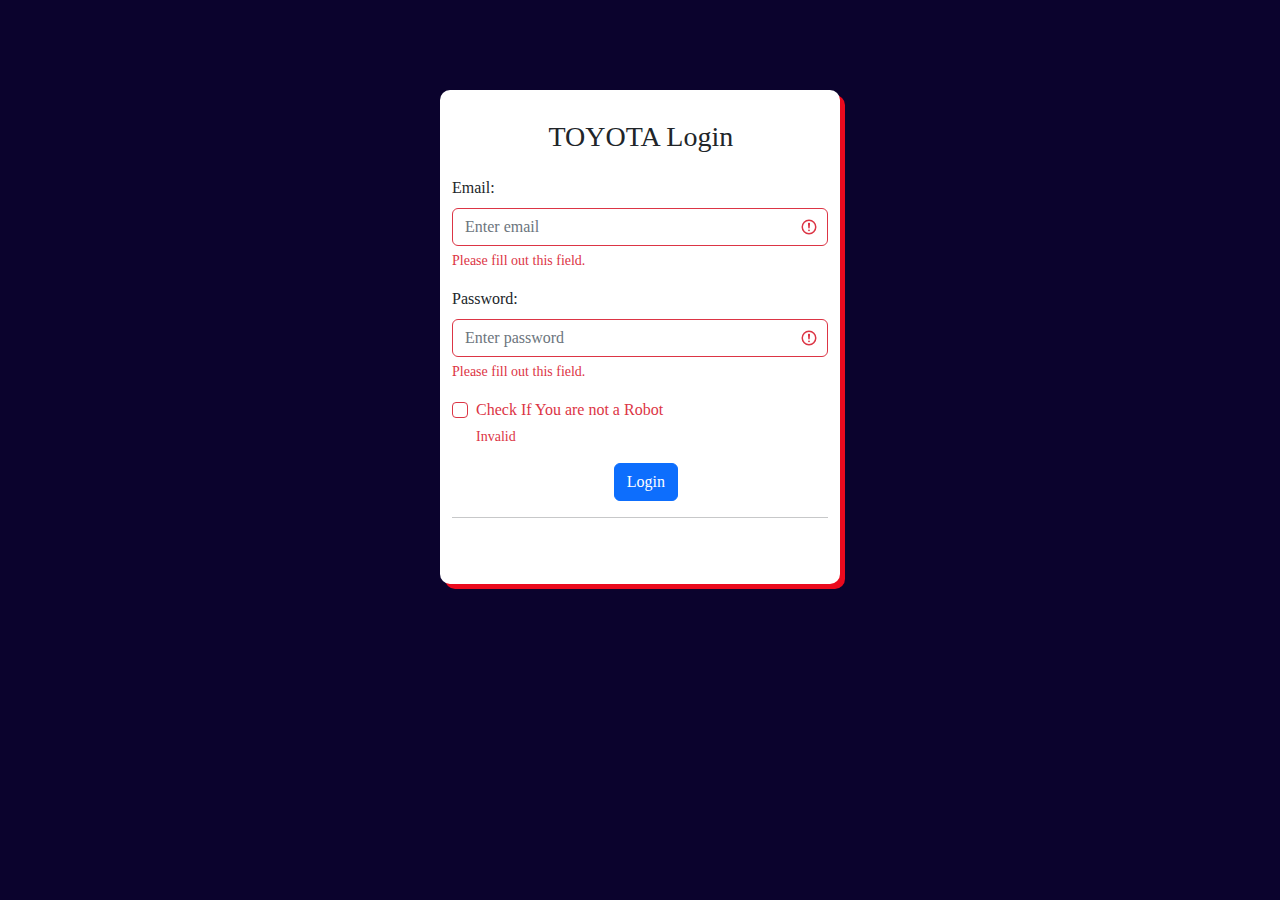
<file: loginpage.html>
<!DOCTYPE html>
<html>
<head>
	<meta charset="utf-8">
	<meta name="viewport" content="width=device-width, initial-scale=1">
	<link rel="icon" type="image/x-icon" href="Images/logo/logo.png">
	<link href="bootstrap/bootstrap2.min.css" rel="stylesheet">
	<script src="bootstrap/bootstrap5.bundle.min.js"></script>
	<script src="javascript/script.js"></script>
	<link rel="stylesheet" type="text/css" href="css/login-style.css">
	<title>Login</title>
</head>
<body>
	<div id="login-container">
		<div class="container mt-3">
			<h3><img src="Images/logo/logo.png"> TOYOTA Login</h3>
		  
			<form action="index.html" class="was-validated">
			  	<div class="mb-3 mt-3">
					<label for="uname" class="form-label">Email:</label>
					<input type="text" class="form-control" id="uname" placeholder="Enter email" name="uname" required>
					<div class="valid-feedback">Valid.</div>
					<div class="invalid-feedback">Please fill out this field.</div>
		  		</div>
		  		<div class="mb-3">
					<label for="pwd" class="form-label">Password:</label>
					<input type="password" class="form-control" id="pwd" placeholder="Enter password" name="pswd" required>
					<div class="valid-feedback">Valid.</div>
					<div class="invalid-feedback">Please fill out this field.</div>
		  		</div>
		  		<div class="form-check mb-3">
					<input class="form-check-input" type="checkbox" id="myCheck"  name="remember" required>
					<label class="form-check-label" for="myCheck">Check If You are not a Robot</label>
					<div class="valid-feedback">Valid</div>
					<div class="invalid-feedback">Invalid</div>
		  		</div>
				<button type="submit" class="btn btn-primary" id="submit">Login</button>
			</form>
			<hr>
			<div id="time-container">
				<p id="time"></p>
			</div>
	</div>
	</div>
	
</body>
</html>
</file>
<file: css/login-style.css>
* {
	box-sizing: border-box;
	font-family: Verdana;
}
body {
	position: relative;
	width: 100%;
	height: 100%;
	background-color: #0B032D;
	margin: 0;
}
#login {
	width: 100%;
	height: 100%;
	box-sizing: border-box;
}
#login-container {
	box-sizing: border-box;
	background-color: white;
	max-width: 400px;
	margin: 7% auto 0;
	box-shadow: 5px 5px #EB0A1D;
	transition: 0.5s;
	border-radius: 10px;
	animation: loginAnimate 1s ease-out ;
}
#login-container:hover {
	box-shadow: 5px 5px #0AEBC5;
}
#login-container:hover img {
	opacity: 1;
	padding-right: 5px;
	margin-left: 0px;
}
#login-container img {
	opacity: 0;
	height: 40px;
	padding-right: 10px;
	margin-left: -5px;
	vertical-align: middle;
	transition: 0.25s;
}
#login-container h3 {
	text-align: left;
	padding: 30px 0px 0px 45px;
}
#login-input {
	width: 100%;
	padding: 10px 25px 20px 25px;
	box-sizing: border-box;
}
#login-email {
	width: 100%;
	margin: 0 auto 5px;
	padding: 20px;
	box-sizing: border-box;
}
#login-email input {
	width: 100%;
	padding:5px;
	box-sizing: border-box;
	border-radius: 9px;
	border-style: solid;
	border-width: 2px;
	transition: .25s;
}
#login-email input:focus {
	border-radius: 4.5px;
}
#login-password {
	width: 100%;
	margin: 0 auto 5px;
	padding: 20px;
	box-sizing: border-box;
}
#login-password input {
	width: 100%;
	padding:5px;
	box-sizing: border-box;
	border-radius: 9px;
	border-style: solid;
	border-width: 1px;
	transition: .25s;
}
#login-password input:focus {
	border-radius: 4.5px;
}
#login-submit {
	width: 100%;
	padding: 20px;
	box-sizing: border-box;
}
#login-submit input {
	width: 100%;
	margin: auto 0;
	background-color: #EB0A1D;
	border-style: none;
	border-radius: 10px;
	box-sizing: border-box;
	padding: 10px;
	display: block;
	color: white;
	transition: .10s;
}
#login-submit input:hover {
	background-color: #af0a18;
	cursor: pointer;
}
#login-submit input:active {
	box-shadow: 0px 2px 5px black inset;
} 
#time-container {
	position: relative;
	width: 105%;
	height: 50px;
	padding: 7px;
	opacity: 1;
	text-align: center;
	animation: time 2s ease-in;
}
#divider {
	text-align: center;
	padding-left: 0px;
	animation: divider 2s ease-in-out;
}
#divider hr {
	color: #EB0A1D;
}
#submit {
	margin-left: 43%;
}
@keyframes time {
	from {
		opacity: 0;
	}
	to {
		opacity: 1;
	}
}
@keyframes divider {
	from {
		width: 10%;
		opacity: 0;
		padding-left: 250px;
	}
	to {
		padding-left: 0px;
		width: 100%;
		opacity: 1;
	}
}
@keyframes loginAnimate {
	from {
		margin-top: 5%;
		opacity: 0;
	}
	to {
		margin-top: 7%;
		opacity: 1;
	}
}
</file>
<file: bootstrap/bootstrap2.min.css>
@charset "UTF-8";/*!
 * Bootstrap  v5.2.3 (https://getbootstrap.com/)
 * Copyright 2011-2022 The Bootstrap Authors
 * Copyright 2011-2022 Twitter, Inc.
 * Licensed under MIT (https://github.com/twbs/bootstrap/blob/main/LICENSE)
 */:root{--bs-blue:#0d6efd;--bs-indigo:#6610f2;--bs-purple:#6f42c1;--bs-pink:#d63384;--bs-red:#dc3545;--bs-orange:#fd7e14;--bs-yellow:#ffc107;--bs-green:#198754;--bs-teal:#20c997;--bs-cyan:#0dcaf0;--bs-black:#000;--bs-white:#fff;--bs-gray:#6c757d;--bs-gray-dark:#343a40;--bs-gray-100:#f8f9fa;--bs-gray-200:#e9ecef;--bs-gray-300:#dee2e6;--bs-gray-400:#ced4da;--bs-gray-500:#adb5bd;--bs-gray-600:#6c757d;--bs-gray-700:#495057;--bs-gray-800:#343a40;--bs-gray-900:#212529;--bs-primary:#0d6efd;--bs-secondary:#6c757d;--bs-success:#198754;--bs-info:#0dcaf0;--bs-warning:#ffc107;--bs-danger:#dc3545;--bs-light:#f8f9fa;--bs-dark:#212529;--bs-primary-rgb:13,110,253;--bs-secondary-rgb:108,117,125;--bs-success-rgb:25,135,84;--bs-info-rgb:13,202,240;--bs-warning-rgb:255,193,7;--bs-danger-rgb:220,53,69;--bs-light-rgb:248,249,250;--bs-dark-rgb:33,37,41;--bs-white-rgb:255,255,255;--bs-black-rgb:0,0,0;--bs-body-color-rgb:33,37,41;--bs-body-bg-rgb:255,255,255;--bs-font-sans-serif:system-ui,-apple-system,"Segoe UI",Roboto,"Helvetica Neue","Noto Sans","Liberation Sans",Arial,sans-serif,"Apple Color Emoji","Segoe UI Emoji","Segoe UI Symbol","Noto Color Emoji";--bs-font-monospace:SFMono-Regular,Menlo,Monaco,Consolas,"Liberation Mono","Courier New",monospace;--bs-gradient:linear-gradient(180deg, rgba(255, 255, 255, 0.15), rgba(255, 255, 255, 0));--bs-body-font-family:var(--bs-font-sans-serif);--bs-body-font-size:1rem;--bs-body-font-weight:400;--bs-body-line-height:1.5;--bs-body-color:#212529;--bs-body-bg:#fff;--bs-border-width:1px;--bs-border-style:solid;--bs-border-color:#dee2e6;--bs-border-color-translucent:rgba(0, 0, 0, 0.175);--bs-border-radius:0.375rem;--bs-border-radius-sm:0.25rem;--bs-border-radius-lg:0.5rem;--bs-border-radius-xl:1rem;--bs-border-radius-2xl:2rem;--bs-border-radius-pill:50rem;--bs-link-color:#0d6efd;--bs-link-hover-color:#0a58ca;--bs-code-color:#d63384;--bs-highlight-bg:#fff3cd}*,::after,::before{box-sizing:border-box}@media (prefers-reduced-motion:no-preference){:root{scroll-behavior:smooth}}body{margin:0;font-family:var(--bs-body-font-family);font-size:var(--bs-body-font-size);font-weight:var(--bs-body-font-weight);line-height:var(--bs-body-line-height);color:var(--bs-body-color);text-align:var(--bs-body-text-align);background-color:var(--bs-body-bg);-webkit-text-size-adjust:100%;-webkit-tap-highlight-color:transparent}hr{margin:1rem 0;color:inherit;border:0;border-top:1px solid;opacity:.25}.h1,.h2,.h3,.h4,.h5,.h6,h1,h2,h3,h4,h5,h6{margin-top:0;margin-bottom:.5rem;font-weight:500;line-height:1.2}.h1,h1{font-size:calc(1.375rem + 1.5vw)}@media (min-width:1200px){.h1,h1{font-size:2.5rem}}.h2,h2{font-size:calc(1.325rem + .9vw)}@media (min-width:1200px){.h2,h2{font-size:2rem}}.h3,h3{font-size:calc(1.3rem + .6vw)}@media (min-width:1200px){.h3,h3{font-size:1.75rem}}.h4,h4{font-size:calc(1.275rem + .3vw)}@media (min-width:1200px){.h4,h4{font-size:1.5rem}}.h5,h5{font-size:1.25rem}.h6,h6{font-size:1rem}p{margin-top:0;margin-bottom:1rem}abbr[title]{-webkit-text-decoration:underline dotted;text-decoration:underline dotted;cursor:help;-webkit-text-decoration-skip-ink:none;text-decoration-skip-ink:none}address{margin-bottom:1rem;font-style:normal;line-height:inherit}ol,ul{padding-left:2rem}dl,ol,ul{margin-top:0;margin-bottom:1rem}ol ol,ol ul,ul ol,ul ul{margin-bottom:0}dt{font-weight:700}dd{margin-bottom:.5rem;margin-left:0}blockquote{margin:0 0 1rem}b,strong{font-weight:bolder}.small,small{font-size:.875em}.mark,mark{padding:.1875em;background-color:var(--bs-highlight-bg)}sub,sup{position:relative;font-size:.75em;line-height:0;vertical-align:baseline}sub{bottom:-.25em}sup{top:-.5em}a{color:var(--bs-link-color);text-decoration:underline}a:hover{color:var(--bs-link-hover-color)}a:not([href]):not([class]),a:not([href]):not([class]):hover{color:inherit;text-decoration:none}code,kbd,pre,samp{font-family:var(--bs-font-monospace);font-size:1em}pre{display:block;margin-top:0;margin-bottom:1rem;overflow:auto;font-size:.875em}pre code{font-size:inherit;color:inherit;word-break:normal}code{font-size:.875em;color:var(--bs-code-color);word-wrap:break-word}a>code{color:inherit}kbd{padding:.1875rem .375rem;font-size:.875em;color:var(--bs-body-bg);background-color:var(--bs-body-color);border-radius:.25rem}kbd kbd{padding:0;font-size:1em}figure{margin:0 0 1rem}img,svg{vertical-align:middle}table{caption-side:bottom;border-collapse:collapse}caption{padding-top:.5rem;padding-bottom:.5rem;color:#6c757d;text-align:left}th{text-align:inherit;text-align:-webkit-match-parent}tbody,td,tfoot,th,thead,tr{border-color:inherit;border-style:solid;border-width:0}label{display:inline-block}button{border-radius:0}button:focus:not(:focus-visible){outline:0}button,input,optgroup,select,textarea{margin:0;font-family:inherit;font-size:inherit;line-height:inherit}button,select{text-transform:none}[role=button]{cursor:pointer}select{word-wrap:normal}select:disabled{opacity:1}[list]:not([type=date]):not([type=datetime-local]):not([type=month]):not([type=week]):not([type=time])::-webkit-calendar-picker-indicator{display:none!important}[type=button],[type=reset],[type=submit],button{-webkit-appearance:button}[type=button]:not(:disabled),[type=reset]:not(:disabled),[type=submit]:not(:disabled),button:not(:disabled){cursor:pointer}::-moz-focus-inner{padding:0;border-style:none}textarea{resize:vertical}fieldset{min-width:0;padding:0;margin:0;border:0}legend{float:left;width:100%;padding:0;margin-bottom:.5rem;font-size:calc(1.275rem + .3vw);line-height:inherit}@media (min-width:1200px){legend{font-size:1.5rem}}legend+*{clear:left}::-webkit-datetime-edit-day-field,::-webkit-datetime-edit-fields-wrapper,::-webkit-datetime-edit-hour-field,::-webkit-datetime-edit-minute,::-webkit-datetime-edit-month-field,::-webkit-datetime-edit-text,::-webkit-datetime-edit-year-field{padding:0}::-webkit-inner-spin-button{height:auto}[type=search]{outline-offset:-2px;-webkit-appearance:textfield}::-webkit-search-decoration{-webkit-appearance:none}::-webkit-color-swatch-wrapper{padding:0}::-webkit-file-upload-button{font:inherit;-webkit-appearance:button}::file-selector-button{font:inherit;-webkit-appearance:button}output{display:inline-block}iframe{border:0}summary{display:list-item;cursor:pointer}progress{vertical-align:baseline}[hidden]{display:none!important}.lead{font-size:1.25rem;font-weight:300}.display-1{font-size:calc(1.625rem + 4.5vw);font-weight:300;line-height:1.2}@media (min-width:1200px){.display-1{font-size:5rem}}.display-2{font-size:calc(1.575rem + 3.9vw);font-weight:300;line-height:1.2}@media (min-width:1200px){.display-2{font-size:4.5rem}}.display-3{font-size:calc(1.525rem + 3.3vw);font-weight:300;line-height:1.2}@media (min-width:1200px){.display-3{font-size:4rem}}.display-4{font-size:calc(1.475rem + 2.7vw);font-weight:300;line-height:1.2}@media (min-width:1200px){.display-4{font-size:3.5rem}}.display-5{font-size:calc(1.425rem + 2.1vw);font-weight:300;line-height:1.2}@media (min-width:1200px){.display-5{font-size:3rem}}.display-6{font-size:calc(1.375rem + 1.5vw);font-weight:300;line-height:1.2}@media (min-width:1200px){.display-6{font-size:2.5rem}}.list-unstyled{padding-left:0;list-style:none}.list-inline{padding-left:0;list-style:none}.list-inline-item{display:inline-block}.list-inline-item:not(:last-child){margin-right:.5rem}.initialism{font-size:.875em;text-transform:uppercase}.blockquote{margin-bottom:1rem;font-size:1.25rem}.blockquote>:last-child{margin-bottom:0}.blockquote-footer{margin-top:-1rem;margin-bottom:1rem;font-size:.875em;color:#6c757d}.blockquote-footer::before{content:"— "}.img-fluid{max-width:100%;height:auto}.img-thumbnail{padding:.25rem;background-color:#fff;border:1px solid var(--bs-border-color);border-radius:.375rem;max-width:100%;height:auto}.figure{display:inline-block}.figure-img{margin-bottom:.5rem;line-height:1}.figure-caption{font-size:.875em;color:#6c757d}.container,.container-fluid,.container-lg,.container-md,.container-sm,.container-xl,.container-xxl{--bs-gutter-x:1.5rem;--bs-gutter-y:0;width:100%;padding-right:calc(var(--bs-gutter-x) * .5);padding-left:calc(var(--bs-gutter-x) * .5);margin-right:auto;margin-left:auto}@media (min-width:576px){.container,.container-sm{max-width:540px}}@media (min-width:768px){.container,.container-md,.container-sm{max-width:720px}}@media (min-width:992px){.container,.container-lg,.container-md,.container-sm{max-width:960px}}@media (min-width:1200px){.container,.container-lg,.container-md,.container-sm,.container-xl{max-width:1140px}}@media (min-width:1400px){.container,.container-lg,.container-md,.container-sm,.container-xl,.container-xxl{max-width:1320px}}.row{--bs-gutter-x:1.5rem;--bs-gutter-y:0;display:flex;flex-wrap:wrap;margin-top:calc(-1 * var(--bs-gutter-y));margin-right:calc(-.5 * var(--bs-gutter-x));margin-left:calc(-.5 * var(--bs-gutter-x))}.row>*{flex-shrink:0;width:100%;max-width:100%;padding-right:calc(var(--bs-gutter-x) * .5);padding-left:calc(var(--bs-gutter-x) * .5);margin-top:var(--bs-gutter-y)}.col{flex:1 0 0%}.row-cols-auto>*{flex:0 0 auto;width:auto}.row-cols-1>*{flex:0 0 auto;width:100%}.row-cols-2>*{flex:0 0 auto;width:50%}.row-cols-3>*{flex:0 0 auto;width:33.3333333333%}.row-cols-4>*{flex:0 0 auto;width:25%}.row-cols-5>*{flex:0 0 auto;width:20%}.row-cols-6>*{flex:0 0 auto;width:16.6666666667%}.col-auto{flex:0 0 auto;width:auto}.col-1{flex:0 0 auto;width:8.33333333%}.col-2{flex:0 0 auto;width:16.66666667%}.col-3{flex:0 0 auto;width:25%}.col-4{flex:0 0 auto;width:33.33333333%}.col-5{flex:0 0 auto;width:41.66666667%}.col-6{flex:0 0 auto;width:50%}.col-7{flex:0 0 auto;width:58.33333333%}.col-8{flex:0 0 auto;width:66.66666667%}.col-9{flex:0 0 auto;width:75%}.col-10{flex:0 0 auto;width:83.33333333%}.col-11{flex:0 0 auto;width:91.66666667%}.col-12{flex:0 0 auto;width:100%}.offset-1{margin-left:8.33333333%}.offset-2{margin-left:16.66666667%}.offset-3{margin-left:25%}.offset-4{margin-left:33.33333333%}.offset-5{margin-left:41.66666667%}.offset-6{margin-left:50%}.offset-7{margin-left:58.33333333%}.offset-8{margin-left:66.66666667%}.offset-9{margin-left:75%}.offset-10{margin-left:83.33333333%}.offset-11{margin-left:91.66666667%}.g-0,.gx-0{--bs-gutter-x:0}.g-0,.gy-0{--bs-gutter-y:0}.g-1,.gx-1{--bs-gutter-x:0.25rem}.g-1,.gy-1{--bs-gutter-y:0.25rem}.g-2,.gx-2{--bs-gutter-x:0.5rem}.g-2,.gy-2{--bs-gutter-y:0.5rem}.g-3,.gx-3{--bs-gutter-x:1rem}.g-3,.gy-3{--bs-gutter-y:1rem}.g-4,.gx-4{--bs-gutter-x:1.5rem}.g-4,.gy-4{--bs-gutter-y:1.5rem}.g-5,.gx-5{--bs-gutter-x:3rem}.g-5,.gy-5{--bs-gutter-y:3rem}@media (min-width:576px){.col-sm{flex:1 0 0%}.row-cols-sm-auto>*{flex:0 0 auto;width:auto}.row-cols-sm-1>*{flex:0 0 auto;width:100%}.row-cols-sm-2>*{flex:0 0 auto;width:50%}.row-cols-sm-3>*{flex:0 0 auto;width:33.3333333333%}.row-cols-sm-4>*{flex:0 0 auto;width:25%}.row-cols-sm-5>*{flex:0 0 auto;width:20%}.row-cols-sm-6>*{flex:0 0 auto;width:16.6666666667%}.col-sm-auto{flex:0 0 auto;width:auto}.col-sm-1{flex:0 0 auto;width:8.33333333%}.col-sm-2{flex:0 0 auto;width:16.66666667%}.col-sm-3{flex:0 0 auto;width:25%}.col-sm-4{flex:0 0 auto;width:33.33333333%}.col-sm-5{flex:0 0 auto;width:41.66666667%}.col-sm-6{flex:0 0 auto;width:50%}.col-sm-7{flex:0 0 auto;width:58.33333333%}.col-sm-8{flex:0 0 auto;width:66.66666667%}.col-sm-9{flex:0 0 auto;width:75%}.col-sm-10{flex:0 0 auto;width:83.33333333%}.col-sm-11{flex:0 0 auto;width:91.66666667%}.col-sm-12{flex:0 0 auto;width:100%}.offset-sm-0{margin-left:0}.offset-sm-1{margin-left:8.33333333%}.offset-sm-2{margin-left:16.66666667%}.offset-sm-3{margin-left:25%}.offset-sm-4{margin-left:33.33333333%}.offset-sm-5{margin-left:41.66666667%}.offset-sm-6{margin-left:50%}.offset-sm-7{margin-left:58.33333333%}.offset-sm-8{margin-left:66.66666667%}.offset-sm-9{margin-left:75%}.offset-sm-10{margin-left:83.33333333%}.offset-sm-11{margin-left:91.66666667%}.g-sm-0,.gx-sm-0{--bs-gutter-x:0}.g-sm-0,.gy-sm-0{--bs-gutter-y:0}.g-sm-1,.gx-sm-1{--bs-gutter-x:0.25rem}.g-sm-1,.gy-sm-1{--bs-gutter-y:0.25rem}.g-sm-2,.gx-sm-2{--bs-gutter-x:0.5rem}.g-sm-2,.gy-sm-2{--bs-gutter-y:0.5rem}.g-sm-3,.gx-sm-3{--bs-gutter-x:1rem}.g-sm-3,.gy-sm-3{--bs-gutter-y:1rem}.g-sm-4,.gx-sm-4{--bs-gutter-x:1.5rem}.g-sm-4,.gy-sm-4{--bs-gutter-y:1.5rem}.g-sm-5,.gx-sm-5{--bs-gutter-x:3rem}.g-sm-5,.gy-sm-5{--bs-gutter-y:3rem}}@media (min-width:768px){.col-md{flex:1 0 0%}.row-cols-md-auto>*{flex:0 0 auto;width:auto}.row-cols-md-1>*{flex:0 0 auto;width:100%}.row-cols-md-2>*{flex:0 0 auto;width:50%}.row-cols-md-3>*{flex:0 0 auto;width:33.3333333333%}.row-cols-md-4>*{flex:0 0 auto;width:25%}.row-cols-md-5>*{flex:0 0 auto;width:20%}.row-cols-md-6>*{flex:0 0 auto;width:16.6666666667%}.col-md-auto{flex:0 0 auto;width:auto}.col-md-1{flex:0 0 auto;width:8.33333333%}.col-md-2{flex:0 0 auto;width:16.66666667%}.col-md-3{flex:0 0 auto;width:25%}.col-md-4{flex:0 0 auto;width:33.33333333%}.col-md-5{flex:0 0 auto;width:41.66666667%}.col-md-6{flex:0 0 auto;width:50%}.col-md-7{flex:0 0 auto;width:58.33333333%}.col-md-8{flex:0 0 auto;width:66.66666667%}.col-md-9{flex:0 0 auto;width:75%}.col-md-10{flex:0 0 auto;width:83.33333333%}.col-md-11{flex:0 0 auto;width:91.66666667%}.col-md-12{flex:0 0 auto;width:100%}.offset-md-0{margin-left:0}.offset-md-1{margin-left:8.33333333%}.offset-md-2{margin-left:16.66666667%}.offset-md-3{margin-left:25%}.offset-md-4{margin-left:33.33333333%}.offset-md-5{margin-left:41.66666667%}.offset-md-6{margin-left:50%}.offset-md-7{margin-left:58.33333333%}.offset-md-8{margin-left:66.66666667%}.offset-md-9{margin-left:75%}.offset-md-10{margin-left:83.33333333%}.offset-md-11{margin-left:91.66666667%}.g-md-0,.gx-md-0{--bs-gutter-x:0}.g-md-0,.gy-md-0{--bs-gutter-y:0}.g-md-1,.gx-md-1{--bs-gutter-x:0.25rem}.g-md-1,.gy-md-1{--bs-gutter-y:0.25rem}.g-md-2,.gx-md-2{--bs-gutter-x:0.5rem}.g-md-2,.gy-md-2{--bs-gutter-y:0.5rem}.g-md-3,.gx-md-3{--bs-gutter-x:1rem}.g-md-3,.gy-md-3{--bs-gutter-y:1rem}.g-md-4,.gx-md-4{--bs-gutter-x:1.5rem}.g-md-4,.gy-md-4{--bs-gutter-y:1.5rem}.g-md-5,.gx-md-5{--bs-gutter-x:3rem}.g-md-5,.gy-md-5{--bs-gutter-y:3rem}}@media (min-width:992px){.col-lg{flex:1 0 0%}.row-cols-lg-auto>*{flex:0 0 auto;width:auto}.row-cols-lg-1>*{flex:0 0 auto;width:100%}.row-cols-lg-2>*{flex:0 0 auto;width:50%}.row-cols-lg-3>*{flex:0 0 auto;width:33.3333333333%}.row-cols-lg-4>*{flex:0 0 auto;width:25%}.row-cols-lg-5>*{flex:0 0 auto;width:20%}.row-cols-lg-6>*{flex:0 0 auto;width:16.6666666667%}.col-lg-auto{flex:0 0 auto;width:auto}.col-lg-1{flex:0 0 auto;width:8.33333333%}.col-lg-2{flex:0 0 auto;width:16.66666667%}.col-lg-3{flex:0 0 auto;width:25%}.col-lg-4{flex:0 0 auto;width:33.33333333%}.col-lg-5{flex:0 0 auto;width:41.66666667%}.col-lg-6{flex:0 0 auto;width:50%}.col-lg-7{flex:0 0 auto;width:58.33333333%}.col-lg-8{flex:0 0 auto;width:66.66666667%}.col-lg-9{flex:0 0 auto;width:75%}.col-lg-10{flex:0 0 auto;width:83.33333333%}.col-lg-11{flex:0 0 auto;width:91.66666667%}.col-lg-12{flex:0 0 auto;width:100%}.offset-lg-0{margin-left:0}.offset-lg-1{margin-left:8.33333333%}.offset-lg-2{margin-left:16.66666667%}.offset-lg-3{margin-left:25%}.offset-lg-4{margin-left:33.33333333%}.offset-lg-5{margin-left:41.66666667%}.offset-lg-6{margin-left:50%}.offset-lg-7{margin-left:58.33333333%}.offset-lg-8{margin-left:66.66666667%}.offset-lg-9{margin-left:75%}.offset-lg-10{margin-left:83.33333333%}.offset-lg-11{margin-left:91.66666667%}.g-lg-0,.gx-lg-0{--bs-gutter-x:0}.g-lg-0,.gy-lg-0{--bs-gutter-y:0}.g-lg-1,.gx-lg-1{--bs-gutter-x:0.25rem}.g-lg-1,.gy-lg-1{--bs-gutter-y:0.25rem}.g-lg-2,.gx-lg-2{--bs-gutter-x:0.5rem}.g-lg-2,.gy-lg-2{--bs-gutter-y:0.5rem}.g-lg-3,.gx-lg-3{--bs-gutter-x:1rem}.g-lg-3,.gy-lg-3{--bs-gutter-y:1rem}.g-lg-4,.gx-lg-4{--bs-gutter-x:1.5rem}.g-lg-4,.gy-lg-4{--bs-gutter-y:1.5rem}.g-lg-5,.gx-lg-5{--bs-gutter-x:3rem}.g-lg-5,.gy-lg-5{--bs-gutter-y:3rem}}@media (min-width:1200px){.col-xl{flex:1 0 0%}.row-cols-xl-auto>*{flex:0 0 auto;width:auto}.row-cols-xl-1>*{flex:0 0 auto;width:100%}.row-cols-xl-2>*{flex:0 0 auto;width:50%}.row-cols-xl-3>*{flex:0 0 auto;width:33.3333333333%}.row-cols-xl-4>*{flex:0 0 auto;width:25%}.row-cols-xl-5>*{flex:0 0 auto;width:20%}.row-cols-xl-6>*{flex:0 0 auto;width:16.6666666667%}.col-xl-auto{flex:0 0 auto;width:auto}.col-xl-1{flex:0 0 auto;width:8.33333333%}.col-xl-2{flex:0 0 auto;width:16.66666667%}.col-xl-3{flex:0 0 auto;width:25%}.col-xl-4{flex:0 0 auto;width:33.33333333%}.col-xl-5{flex:0 0 auto;width:41.66666667%}.col-xl-6{flex:0 0 auto;width:50%}.col-xl-7{flex:0 0 auto;width:58.33333333%}.col-xl-8{flex:0 0 auto;width:66.66666667%}.col-xl-9{flex:0 0 auto;width:75%}.col-xl-10{flex:0 0 auto;width:83.33333333%}.col-xl-11{flex:0 0 auto;width:91.66666667%}.col-xl-12{flex:0 0 auto;width:100%}.offset-xl-0{margin-left:0}.offset-xl-1{margin-left:8.33333333%}.offset-xl-2{margin-left:16.66666667%}.offset-xl-3{margin-left:25%}.offset-xl-4{margin-left:33.33333333%}.offset-xl-5{margin-left:41.66666667%}.offset-xl-6{margin-left:50%}.offset-xl-7{margin-left:58.33333333%}.offset-xl-8{margin-left:66.66666667%}.offset-xl-9{margin-left:75%}.offset-xl-10{margin-left:83.33333333%}.offset-xl-11{margin-left:91.66666667%}.g-xl-0,.gx-xl-0{--bs-gutter-x:0}.g-xl-0,.gy-xl-0{--bs-gutter-y:0}.g-xl-1,.gx-xl-1{--bs-gutter-x:0.25rem}.g-xl-1,.gy-xl-1{--bs-gutter-y:0.25rem}.g-xl-2,.gx-xl-2{--bs-gutter-x:0.5rem}.g-xl-2,.gy-xl-2{--bs-gutter-y:0.5rem}.g-xl-3,.gx-xl-3{--bs-gutter-x:1rem}.g-xl-3,.gy-xl-3{--bs-gutter-y:1rem}.g-xl-4,.gx-xl-4{--bs-gutter-x:1.5rem}.g-xl-4,.gy-xl-4{--bs-gutter-y:1.5rem}.g-xl-5,.gx-xl-5{--bs-gutter-x:3rem}.g-xl-5,.gy-xl-5{--bs-gutter-y:3rem}}@media (min-width:1400px){.col-xxl{flex:1 0 0%}.row-cols-xxl-auto>*{flex:0 0 auto;width:auto}.row-cols-xxl-1>*{flex:0 0 auto;width:100%}.row-cols-xxl-2>*{flex:0 0 auto;width:50%}.row-cols-xxl-3>*{flex:0 0 auto;width:33.3333333333%}.row-cols-xxl-4>*{flex:0 0 auto;width:25%}.row-cols-xxl-5>*{flex:0 0 auto;width:20%}.row-cols-xxl-6>*{flex:0 0 auto;width:16.6666666667%}.col-xxl-auto{flex:0 0 auto;width:auto}.col-xxl-1{flex:0 0 auto;width:8.33333333%}.col-xxl-2{flex:0 0 auto;width:16.66666667%}.col-xxl-3{flex:0 0 auto;width:25%}.col-xxl-4{flex:0 0 auto;width:33.33333333%}.col-xxl-5{flex:0 0 auto;width:41.66666667%}.col-xxl-6{flex:0 0 auto;width:50%}.col-xxl-7{flex:0 0 auto;width:58.33333333%}.col-xxl-8{flex:0 0 auto;width:66.66666667%}.col-xxl-9{flex:0 0 auto;width:75%}.col-xxl-10{flex:0 0 auto;width:83.33333333%}.col-xxl-11{flex:0 0 auto;width:91.66666667%}.col-xxl-12{flex:0 0 auto;width:100%}.offset-xxl-0{margin-left:0}.offset-xxl-1{margin-left:8.33333333%}.offset-xxl-2{margin-left:16.66666667%}.offset-xxl-3{margin-left:25%}.offset-xxl-4{margin-left:33.33333333%}.offset-xxl-5{margin-left:41.66666667%}.offset-xxl-6{margin-left:50%}.offset-xxl-7{margin-left:58.33333333%}.offset-xxl-8{margin-left:66.66666667%}.offset-xxl-9{margin-left:75%}.offset-xxl-10{margin-left:83.33333333%}.offset-xxl-11{margin-left:91.66666667%}.g-xxl-0,.gx-xxl-0{--bs-gutter-x:0}.g-xxl-0,.gy-xxl-0{--bs-gutter-y:0}.g-xxl-1,.gx-xxl-1{--bs-gutter-x:0.25rem}.g-xxl-1,.gy-xxl-1{--bs-gutter-y:0.25rem}.g-xxl-2,.gx-xxl-2{--bs-gutter-x:0.5rem}.g-xxl-2,.gy-xxl-2{--bs-gutter-y:0.5rem}.g-xxl-3,.gx-xxl-3{--bs-gutter-x:1rem}.g-xxl-3,.gy-xxl-3{--bs-gutter-y:1rem}.g-xxl-4,.gx-xxl-4{--bs-gutter-x:1.5rem}.g-xxl-4,.gy-xxl-4{--bs-gutter-y:1.5rem}.g-xxl-5,.gx-xxl-5{--bs-gutter-x:3rem}.g-xxl-5,.gy-xxl-5{--bs-gutter-y:3rem}}.table{--bs-table-color:var(--bs-body-color);--bs-table-bg:transparent;--bs-table-border-color:var(--bs-border-color);--bs-table-accent-bg:transparent;--bs-table-striped-color:var(--bs-body-color);--bs-table-striped-bg:rgba(0, 0, 0, 0.05);--bs-table-active-color:var(--bs-body-color);--bs-table-active-bg:rgba(0, 0, 0, 0.1);--bs-table-hover-color:var(--bs-body-color);--bs-table-hover-bg:rgba(0, 0, 0, 0.075);width:100%;margin-bottom:1rem;color:var(--bs-table-color);vertical-align:top;border-color:var(--bs-table-border-color)}.table>:not(caption)>*>*{padding:.5rem .5rem;background-color:var(--bs-table-bg);border-bottom-width:1px;box-shadow:inset 0 0 0 9999px var(--bs-table-accent-bg)}.table>tbody{vertical-align:inherit}.table>thead{vertical-align:bottom}.table-group-divider{border-top:2px solid currentcolor}.caption-top{caption-side:top}.table-sm>:not(caption)>*>*{padding:.25rem .25rem}.table-bordered>:not(caption)>*{border-width:1px 0}.table-bordered>:not(caption)>*>*{border-width:0 1px}.table-borderless>:not(caption)>*>*{border-bottom-width:0}.table-borderless>:not(:first-child){border-top-width:0}.table-striped>tbody>tr:nth-of-type(odd)>*{--bs-table-accent-bg:var(--bs-table-striped-bg);color:var(--bs-table-striped-color)}.table-striped-columns>:not(caption)>tr>:nth-child(2n){--bs-table-accent-bg:var(--bs-table-striped-bg);color:var(--bs-table-striped-color)}.table-active{--bs-table-accent-bg:var(--bs-table-active-bg);color:var(--bs-table-active-color)}.table-hover>tbody>tr:hover>*{--bs-table-accent-bg:var(--bs-table-hover-bg);color:var(--bs-table-hover-color)}.table-primary{--bs-table-color:#000;--bs-table-bg:#cfe2ff;--bs-table-border-color:#bacbe6;--bs-table-striped-bg:#c5d7f2;--bs-table-striped-color:#000;--bs-table-active-bg:#bacbe6;--bs-table-active-color:#000;--bs-table-hover-bg:#bfd1ec;--bs-table-hover-color:#000;color:var(--bs-table-color);border-color:var(--bs-table-border-color)}.table-secondary{--bs-table-color:#000;--bs-table-bg:#e2e3e5;--bs-table-border-color:#cbccce;--bs-table-striped-bg:#d7d8da;--bs-table-striped-color:#000;--bs-table-active-bg:#cbccce;--bs-table-active-color:#000;--bs-table-hover-bg:#d1d2d4;--bs-table-hover-color:#000;color:var(--bs-table-color);border-color:var(--bs-table-border-color)}.table-success{--bs-table-color:#000;--bs-table-bg:#d1e7dd;--bs-table-border-color:#bcd0c7;--bs-table-striped-bg:#c7dbd2;--bs-table-striped-color:#000;--bs-table-active-bg:#bcd0c7;--bs-table-active-color:#000;--bs-table-hover-bg:#c1d6cc;--bs-table-hover-color:#000;color:var(--bs-table-color);border-color:var(--bs-table-border-color)}.table-info{--bs-table-color:#000;--bs-table-bg:#cff4fc;--bs-table-border-color:#badce3;--bs-table-striped-bg:#c5e8ef;--bs-table-striped-color:#000;--bs-table-active-bg:#badce3;--bs-table-active-color:#000;--bs-table-hover-bg:#bfe2e9;--bs-table-hover-color:#000;color:var(--bs-table-color);border-color:var(--bs-table-border-color)}.table-warning{--bs-table-color:#000;--bs-table-bg:#fff3cd;--bs-table-border-color:#e6dbb9;--bs-table-striped-bg:#f2e7c3;--bs-table-striped-color:#000;--bs-table-active-bg:#e6dbb9;--bs-table-active-color:#000;--bs-table-hover-bg:#ece1be;--bs-table-hover-color:#000;color:var(--bs-table-color);border-color:var(--bs-table-border-color)}.table-danger{--bs-table-color:#000;--bs-table-bg:#f8d7da;--bs-table-border-color:#dfc2c4;--bs-table-striped-bg:#eccccf;--bs-table-striped-color:#000;--bs-table-active-bg:#dfc2c4;--bs-table-active-color:#000;--bs-table-hover-bg:#e5c7ca;--bs-table-hover-color:#000;color:var(--bs-table-color);border-color:var(--bs-table-border-color)}.table-light{--bs-table-color:#000;--bs-table-bg:#f8f9fa;--bs-table-border-color:#dfe0e1;--bs-table-striped-bg:#ecedee;--bs-table-striped-color:#000;--bs-table-active-bg:#dfe0e1;--bs-table-active-color:#000;--bs-table-hover-bg:#e5e6e7;--bs-table-hover-color:#000;color:var(--bs-table-color);border-color:var(--bs-table-border-color)}.table-dark{--bs-table-color:#fff;--bs-table-bg:#212529;--bs-table-border-color:#373b3e;--bs-table-striped-bg:#2c3034;--bs-table-striped-color:#fff;--bs-table-active-bg:#373b3e;--bs-table-active-color:#fff;--bs-table-hover-bg:#323539;--bs-table-hover-color:#fff;color:var(--bs-table-color);border-color:var(--bs-table-border-color)}.table-responsive{overflow-x:auto;-webkit-overflow-scrolling:touch}@media (max-width:575.98px){.table-responsive-sm{overflow-x:auto;-webkit-overflow-scrolling:touch}}@media (max-width:767.98px){.table-responsive-md{overflow-x:auto;-webkit-overflow-scrolling:touch}}@media (max-width:991.98px){.table-responsive-lg{overflow-x:auto;-webkit-overflow-scrolling:touch}}@media (max-width:1199.98px){.table-responsive-xl{overflow-x:auto;-webkit-overflow-scrolling:touch}}@media (max-width:1399.98px){.table-responsive-xxl{overflow-x:auto;-webkit-overflow-scrolling:touch}}.form-label{margin-bottom:.5rem}.col-form-label{padding-top:calc(.375rem + 1px);padding-bottom:calc(.375rem + 1px);margin-bottom:0;font-size:inherit;line-height:1.5}.col-form-label-lg{padding-top:calc(.5rem + 1px);padding-bottom:calc(.5rem + 1px);font-size:1.25rem}.col-form-label-sm{padding-top:calc(.25rem + 1px);padding-bottom:calc(.25rem + 1px);font-size:.875rem}.form-text{margin-top:.25rem;font-size:.875em;color:#6c757d}.form-control{display:block;width:100%;padding:.375rem .75rem;font-size:1rem;font-weight:400;line-height:1.5;color:#212529;background-color:#fff;background-clip:padding-box;border:1px solid #ced4da;-webkit-appearance:none;-moz-appearance:none;appearance:none;border-radius:.375rem;transition:border-color .15s ease-in-out,box-shadow .15s ease-in-out}@media (prefers-reduced-motion:reduce){.form-control{transition:none}}.form-control[type=file]{overflow:hidden}.form-control[type=file]:not(:disabled):not([readonly]){cursor:pointer}.form-control:focus{color:#212529;background-color:#fff;border-color:#86b7fe;outline:0;box-shadow:0 0 0 .25rem rgba(13,110,253,.25)}.form-control::-webkit-date-and-time-value{height:1.5em}.form-control::-moz-placeholder{color:#6c757d;opacity:1}.form-control::placeholder{color:#6c757d;opacity:1}.form-control:disabled{background-color:#e9ecef;opacity:1}.form-control::-webkit-file-upload-button{padding:.375rem .75rem;margin:-.375rem -.75rem;-webkit-margin-end:.75rem;margin-inline-end:.75rem;color:#212529;background-color:#e9ecef;pointer-events:none;border-color:inherit;border-style:solid;border-width:0;border-inline-end-width:1px;border-radius:0;-webkit-transition:color .15s ease-in-out,background-color .15s ease-in-out,border-color .15s ease-in-out,box-shadow .15s ease-in-out;transition:color .15s ease-in-out,background-color .15s ease-in-out,border-color .15s ease-in-out,box-shadow .15s ease-in-out}.form-control::file-selector-button{padding:.375rem .75rem;margin:-.375rem -.75rem;-webkit-margin-end:.75rem;margin-inline-end:.75rem;color:#212529;background-color:#e9ecef;pointer-events:none;border-color:inherit;border-style:solid;border-width:0;border-inline-end-width:1px;border-radius:0;transition:color .15s ease-in-out,background-color .15s ease-in-out,border-color .15s ease-in-out,box-shadow .15s ease-in-out}@media (prefers-reduced-motion:reduce){.form-control::-webkit-file-upload-button{-webkit-transition:none;transition:none}.form-control::file-selector-button{transition:none}}.form-control:hover:not(:disabled):not([readonly])::-webkit-file-upload-button{background-color:#dde0e3}.form-control:hover:not(:disabled):not([readonly])::file-selector-button{background-color:#dde0e3}.form-control-plaintext{display:block;width:100%;padding:.375rem 0;margin-bottom:0;line-height:1.5;color:#212529;background-color:transparent;border:solid transparent;border-width:1px 0}.form-control-plaintext:focus{outline:0}.form-control-plaintext.form-control-lg,.form-control-plaintext.form-control-sm{padding-right:0;padding-left:0}.form-control-sm{min-height:calc(1.5em + .5rem + 2px);padding:.25rem .5rem;font-size:.875rem;border-radius:.25rem}.form-control-sm::-webkit-file-upload-button{padding:.25rem .5rem;margin:-.25rem -.5rem;-webkit-margin-end:.5rem;margin-inline-end:.5rem}.form-control-sm::file-selector-button{padding:.25rem .5rem;margin:-.25rem -.5rem;-webkit-margin-end:.5rem;margin-inline-end:.5rem}.form-control-lg{min-height:calc(1.5em + 1rem + 2px);padding:.5rem 1rem;font-size:1.25rem;border-radius:.5rem}.form-control-lg::-webkit-file-upload-button{padding:.5rem 1rem;margin:-.5rem -1rem;-webkit-margin-end:1rem;margin-inline-end:1rem}.form-control-lg::file-selector-button{padding:.5rem 1rem;margin:-.5rem -1rem;-webkit-margin-end:1rem;margin-inline-end:1rem}textarea.form-control{min-height:calc(1.5em + .75rem + 2px)}textarea.form-control-sm{min-height:calc(1.5em + .5rem + 2px)}textarea.form-control-lg{min-height:calc(1.5em + 1rem + 2px)}.form-control-color{width:3rem;height:calc(1.5em + .75rem + 2px);padding:.375rem}.form-control-color:not(:disabled):not([readonly]){cursor:pointer}.form-control-color::-moz-color-swatch{border:0!important;border-radius:.375rem}.form-control-color::-webkit-color-swatch{border-radius:.375rem}.form-control-color.form-control-sm{height:calc(1.5em + .5rem + 2px)}.form-control-color.form-control-lg{height:calc(1.5em + 1rem + 2px)}.form-select{display:block;width:100%;padding:.375rem 2.25rem .375rem .75rem;-moz-padding-start:calc(0.75rem - 3px);font-size:1rem;font-weight:400;line-height:1.5;color:#212529;background-color:#fff;background-image:url("data:image/svg+xml,%3csvg xmlns='http://www.w3.org/2000/svg' viewBox='0 0 16 16'%3e%3cpath fill='none' stroke='%23343a40' stroke-linecap='round' stroke-linejoin='round' stroke-width='2' d='m2 5 6 6 6-6'/%3e%3c/svg%3e");background-repeat:no-repeat;background-position:right .75rem center;background-size:16px 12px;border:1px solid #ced4da;border-radius:.375rem;transition:border-color .15s ease-in-out,box-shadow .15s ease-in-out;-webkit-appearance:none;-moz-appearance:none;appearance:none}@media (prefers-reduced-motion:reduce){.form-select{transition:none}}.form-select:focus{border-color:#86b7fe;outline:0;box-shadow:0 0 0 .25rem rgba(13,110,253,.25)}.form-select[multiple],.form-select[size]:not([size="1"]){padding-right:.75rem;background-image:none}.form-select:disabled{background-color:#e9ecef}.form-select:-moz-focusring{color:transparent;text-shadow:0 0 0 #212529}.form-select-sm{padding-top:.25rem;padding-bottom:.25rem;padding-left:.5rem;font-size:.875rem;border-radius:.25rem}.form-select-lg{padding-top:.5rem;padding-bottom:.5rem;padding-left:1rem;font-size:1.25rem;border-radius:.5rem}.form-check{display:block;min-height:1.5rem;padding-left:1.5em;margin-bottom:.125rem}.form-check .form-check-input{float:left;margin-left:-1.5em}.form-check-reverse{padding-right:1.5em;padding-left:0;text-align:right}.form-check-reverse .form-check-input{float:right;margin-right:-1.5em;margin-left:0}.form-check-input{width:1em;height:1em;margin-top:.25em;vertical-align:top;background-color:#fff;background-repeat:no-repeat;background-position:center;background-size:contain;border:1px solid rgba(0,0,0,.25);-webkit-appearance:none;-moz-appearance:none;appearance:none;-webkit-print-color-adjust:exact;color-adjust:exact;print-color-adjust:exact}.form-check-input[type=checkbox]{border-radius:.25em}.form-check-input[type=radio]{border-radius:50%}.form-check-input:active{filter:brightness(90%)}.form-check-input:focus{border-color:#86b7fe;outline:0;box-shadow:0 0 0 .25rem rgba(13,110,253,.25)}.form-check-input:checked{background-color:#0d6efd;border-color:#0d6efd}.form-check-input:checked[type=checkbox]{background-image:url("data:image/svg+xml,%3csvg xmlns='http://www.w3.org/2000/svg' viewBox='0 0 20 20'%3e%3cpath fill='none' stroke='%23fff' stroke-linecap='round' stroke-linejoin='round' stroke-width='3' d='m6 10 3 3 6-6'/%3e%3c/svg%3e")}.form-check-input:checked[type=radio]{background-image:url("data:image/svg+xml,%3csvg xmlns='http://www.w3.org/2000/svg' viewBox='-4 -4 8 8'%3e%3ccircle r='2' fill='%23fff'/%3e%3c/svg%3e")}.form-check-input[type=checkbox]:indeterminate{background-color:#0d6efd;border-color:#0d6efd;background-image:url("data:image/svg+xml,%3csvg xmlns='http://www.w3.org/2000/svg' viewBox='0 0 20 20'%3e%3cpath fill='none' stroke='%23fff' stroke-linecap='round' stroke-linejoin='round' stroke-width='3' d='M6 10h8'/%3e%3c/svg%3e")}.form-check-input:disabled{pointer-events:none;filter:none;opacity:.5}.form-check-input:disabled~.form-check-label,.form-check-input[disabled]~.form-check-label{cursor:default;opacity:.5}.form-switch{padding-left:2.5em}.form-switch .form-check-input{width:2em;margin-left:-2.5em;background-image:url("data:image/svg+xml,%3csvg xmlns='http://www.w3.org/2000/svg' viewBox='-4 -4 8 8'%3e%3ccircle r='3' fill='rgba%280, 0, 0, 0.25%29'/%3e%3c/svg%3e");background-position:left center;border-radius:2em;transition:background-position .15s ease-in-out}@media (prefers-reduced-motion:reduce){.form-switch .form-check-input{transition:none}}.form-switch .form-check-input:focus{background-image:url("data:image/svg+xml,%3csvg xmlns='http://www.w3.org/2000/svg' viewBox='-4 -4 8 8'%3e%3ccircle r='3' fill='%2386b7fe'/%3e%3c/svg%3e")}.form-switch .form-check-input:checked{background-position:right center;background-image:url("data:image/svg+xml,%3csvg xmlns='http://www.w3.org/2000/svg' viewBox='-4 -4 8 8'%3e%3ccircle r='3' fill='%23fff'/%3e%3c/svg%3e")}.form-switch.form-check-reverse{padding-right:2.5em;padding-left:0}.form-switch.form-check-reverse .form-check-input{margin-right:-2.5em;margin-left:0}.form-check-inline{display:inline-block;margin-right:1rem}.btn-check{position:absolute;clip:rect(0,0,0,0);pointer-events:none}.btn-check:disabled+.btn,.btn-check[disabled]+.btn{pointer-events:none;filter:none;opacity:.65}.form-range{width:100%;height:1.5rem;padding:0;background-color:transparent;-webkit-appearance:none;-moz-appearance:none;appearance:none}.form-range:focus{outline:0}.form-range:focus::-webkit-slider-thumb{box-shadow:0 0 0 1px #fff,0 0 0 .25rem rgba(13,110,253,.25)}.form-range:focus::-moz-range-thumb{box-shadow:0 0 0 1px #fff,0 0 0 .25rem rgba(13,110,253,.25)}.form-range::-moz-focus-outer{border:0}.form-range::-webkit-slider-thumb{width:1rem;height:1rem;margin-top:-.25rem;background-color:#0d6efd;border:0;border-radius:1rem;-webkit-transition:background-color .15s ease-in-out,border-color .15s ease-in-out,box-shadow .15s ease-in-out;transition:background-color .15s ease-in-out,border-color .15s ease-in-out,box-shadow .15s ease-in-out;-webkit-appearance:none;appearance:none}@media (prefers-reduced-motion:reduce){.form-range::-webkit-slider-thumb{-webkit-transition:none;transition:none}}.form-range::-webkit-slider-thumb:active{background-color:#b6d4fe}.form-range::-webkit-slider-runnable-track{width:100%;height:.5rem;color:transparent;cursor:pointer;background-color:#dee2e6;border-color:transparent;border-radius:1rem}.form-range::-moz-range-thumb{width:1rem;height:1rem;background-color:#0d6efd;border:0;border-radius:1rem;-moz-transition:background-color .15s ease-in-out,border-color .15s ease-in-out,box-shadow .15s ease-in-out;transition:background-color .15s ease-in-out,border-color .15s ease-in-out,box-shadow .15s ease-in-out;-moz-appearance:none;appearance:none}@media (prefers-reduced-motion:reduce){.form-range::-moz-range-thumb{-moz-transition:none;transition:none}}.form-range::-moz-range-thumb:active{background-color:#b6d4fe}.form-range::-moz-range-track{width:100%;height:.5rem;color:transparent;cursor:pointer;background-color:#dee2e6;border-color:transparent;border-radius:1rem}.form-range:disabled{pointer-events:none}.form-range:disabled::-webkit-slider-thumb{background-color:#adb5bd}.form-range:disabled::-moz-range-thumb{background-color:#adb5bd}.form-floating{position:relative}.form-floating>.form-control,.form-floating>.form-control-plaintext,.form-floating>.form-select{height:calc(3.5rem + 2px);line-height:1.25}.form-floating>label{position:absolute;top:0;left:0;width:100%;height:100%;padding:1rem .75rem;overflow:hidden;text-align:start;text-overflow:ellipsis;white-space:nowrap;pointer-events:none;border:1px solid transparent;transform-origin:0 0;transition:opacity .1s ease-in-out,transform .1s ease-in-out}@media (prefers-reduced-motion:reduce){.form-floating>label{transition:none}}.form-floating>.form-control,.form-floating>.form-control-plaintext{padding:1rem .75rem}.form-floating>.form-control-plaintext::-moz-placeholder,.form-floating>.form-control::-moz-placeholder{color:transparent}.form-floating>.form-control-plaintext::placeholder,.form-floating>.form-control::placeholder{color:transparent}.form-floating>.form-control-plaintext:not(:-moz-placeholder-shown),.form-floating>.form-control:not(:-moz-placeholder-shown){padding-top:1.625rem;padding-bottom:.625rem}.form-floating>.form-control-plaintext:focus,.form-floating>.form-control-plaintext:not(:placeholder-shown),.form-floating>.form-control:focus,.form-floating>.form-control:not(:placeholder-shown){padding-top:1.625rem;padding-bottom:.625rem}.form-floating>.form-control-plaintext:-webkit-autofill,.form-floating>.form-control:-webkit-autofill{padding-top:1.625rem;padding-bottom:.625rem}.form-floating>.form-select{padding-top:1.625rem;padding-bottom:.625rem}.form-floating>.form-control:not(:-moz-placeholder-shown)~label{opacity:.65;transform:scale(.85) translateY(-.5rem) translateX(.15rem)}.form-floating>.form-control-plaintext~label,.form-floating>.form-control:focus~label,.form-floating>.form-control:not(:placeholder-shown)~label,.form-floating>.form-select~label{opacity:.65;transform:scale(.85) translateY(-.5rem) translateX(.15rem)}.form-floating>.form-control:-webkit-autofill~label{opacity:.65;transform:scale(.85) translateY(-.5rem) translateX(.15rem)}.form-floating>.form-control-plaintext~label{border-width:1px 0}.input-group{position:relative;display:flex;flex-wrap:wrap;align-items:stretch;width:100%}.input-group>.form-control,.input-group>.form-floating,.input-group>.form-select{position:relative;flex:1 1 auto;width:1%;min-width:0}.input-group>.form-control:focus,.input-group>.form-floating:focus-within,.input-group>.form-select:focus{z-index:5}.input-group .btn{position:relative;z-index:2}.input-group .btn:focus{z-index:5}.input-group-text{display:flex;align-items:center;padding:.375rem .75rem;font-size:1rem;font-weight:400;line-height:1.5;color:#212529;text-align:center;white-space:nowrap;background-color:#e9ecef;border:1px solid #ced4da;border-radius:.375rem}.input-group-lg>.btn,.input-group-lg>.form-control,.input-group-lg>.form-select,.input-group-lg>.input-group-text{padding:.5rem 1rem;font-size:1.25rem;border-radius:.5rem}.input-group-sm>.btn,.input-group-sm>.form-control,.input-group-sm>.form-select,.input-group-sm>.input-group-text{padding:.25rem .5rem;font-size:.875rem;border-radius:.25rem}.input-group-lg>.form-select,.input-group-sm>.form-select{padding-right:3rem}.input-group:not(.has-validation)>.dropdown-toggle:nth-last-child(n+3),.input-group:not(.has-validation)>.form-floating:not(:last-child)>.form-control,.input-group:not(.has-validation)>.form-floating:not(:last-child)>.form-select,.input-group:not(.has-validation)>:not(:last-child):not(.dropdown-toggle):not(.dropdown-menu):not(.form-floating){border-top-right-radius:0;border-bottom-right-radius:0}.input-group.has-validation>.dropdown-toggle:nth-last-child(n+4),.input-group.has-validation>.form-floating:nth-last-child(n+3)>.form-control,.input-group.has-validation>.form-floating:nth-last-child(n+3)>.form-select,.input-group.has-validation>:nth-last-child(n+3):not(.dropdown-toggle):not(.dropdown-menu):not(.form-floating){border-top-right-radius:0;border-bottom-right-radius:0}.input-group>:not(:first-child):not(.dropdown-menu):not(.valid-tooltip):not(.valid-feedback):not(.invalid-tooltip):not(.invalid-feedback){margin-left:-1px;border-top-left-radius:0;border-bottom-left-radius:0}.input-group>.form-floating:not(:first-child)>.form-control,.input-group>.form-floating:not(:first-child)>.form-select{border-top-left-radius:0;border-bottom-left-radius:0}.valid-feedback{display:none;width:100%;margin-top:.25rem;font-size:.875em;color:#198754}.valid-tooltip{position:absolute;top:100%;z-index:5;display:none;max-width:100%;padding:.25rem .5rem;margin-top:.1rem;font-size:.875rem;color:#fff;background-color:rgba(25,135,84,.9);border-radius:.375rem}.is-valid~.valid-feedback,.is-valid~.valid-tooltip,.was-validated :valid~.valid-feedback,.was-validated :valid~.valid-tooltip{display:block}.form-control.is-valid,.was-validated .form-control:valid{border-color:#198754;padding-right:calc(1.5em + .75rem);background-image:url("data:image/svg+xml,%3csvg xmlns='http://www.w3.org/2000/svg' viewBox='0 0 8 8'%3e%3cpath fill='%23198754' d='M2.3 6.73.6 4.53c-.4-1.04.46-1.4 1.1-.8l1.1 1.4 3.4-3.8c.6-.63 1.6-.27 1.2.7l-4 4.6c-.43.5-.8.4-1.1.1z'/%3e%3c/svg%3e");background-repeat:no-repeat;background-position:right calc(.375em + .1875rem) center;background-size:calc(.75em + .375rem) calc(.75em + .375rem)}.form-control.is-valid:focus,.was-validated .form-control:valid:focus{border-color:#198754;box-shadow:0 0 0 .25rem rgba(25,135,84,.25)}.was-validated textarea.form-control:valid,textarea.form-control.is-valid{padding-right:calc(1.5em + .75rem);background-position:top calc(.375em + .1875rem) right calc(.375em + .1875rem)}.form-select.is-valid,.was-validated .form-select:valid{border-color:#198754}.form-select.is-valid:not([multiple]):not([size]),.form-select.is-valid:not([multiple])[size="1"],.was-validated .form-select:valid:not([multiple]):not([size]),.was-validated .form-select:valid:not([multiple])[size="1"]{padding-right:4.125rem;background-image:url("data:image/svg+xml,%3csvg xmlns='http://www.w3.org/2000/svg' viewBox='0 0 16 16'%3e%3cpath fill='none' stroke='%23343a40' stroke-linecap='round' stroke-linejoin='round' stroke-width='2' d='m2 5 6 6 6-6'/%3e%3c/svg%3e"),url("data:image/svg+xml,%3csvg xmlns='http://www.w3.org/2000/svg' viewBox='0 0 8 8'%3e%3cpath fill='%23198754' d='M2.3 6.73.6 4.53c-.4-1.04.46-1.4 1.1-.8l1.1 1.4 3.4-3.8c.6-.63 1.6-.27 1.2.7l-4 4.6c-.43.5-.8.4-1.1.1z'/%3e%3c/svg%3e");background-position:right .75rem center,center right 2.25rem;background-size:16px 12px,calc(.75em + .375rem) calc(.75em + .375rem)}.form-select.is-valid:focus,.was-validated .form-select:valid:focus{border-color:#198754;box-shadow:0 0 0 .25rem rgba(25,135,84,.25)}.form-control-color.is-valid,.was-validated .form-control-color:valid{width:calc(3rem + calc(1.5em + .75rem))}.form-check-input.is-valid,.was-validated .form-check-input:valid{border-color:#198754}.form-check-input.is-valid:checked,.was-validated .form-check-input:valid:checked{background-color:#198754}.form-check-input.is-valid:focus,.was-validated .form-check-input:valid:focus{box-shadow:0 0 0 .25rem rgba(25,135,84,.25)}.form-check-input.is-valid~.form-check-label,.was-validated .form-check-input:valid~.form-check-label{color:#198754}.form-check-inline .form-check-input~.valid-feedback{margin-left:.5em}.input-group>.form-control:not(:focus).is-valid,.input-group>.form-floating:not(:focus-within).is-valid,.input-group>.form-select:not(:focus).is-valid,.was-validated .input-group>.form-control:not(:focus):valid,.was-validated .input-group>.form-floating:not(:focus-within):valid,.was-validated .input-group>.form-select:not(:focus):valid{z-index:3}.invalid-feedback{display:none;width:100%;margin-top:.25rem;font-size:.875em;color:#dc3545}.invalid-tooltip{position:absolute;top:100%;z-index:5;display:none;max-width:100%;padding:.25rem .5rem;margin-top:.1rem;font-size:.875rem;color:#fff;background-color:rgba(220,53,69,.9);border-radius:.375rem}.is-invalid~.invalid-feedback,.is-invalid~.invalid-tooltip,.was-validated :invalid~.invalid-feedback,.was-validated :invalid~.invalid-tooltip{display:block}.form-control.is-invalid,.was-validated .form-control:invalid{border-color:#dc3545;padding-right:calc(1.5em + .75rem);background-image:url("data:image/svg+xml,%3csvg xmlns='http://www.w3.org/2000/svg' viewBox='0 0 12 12' width='12' height='12' fill='none' stroke='%23dc3545'%3e%3ccircle cx='6' cy='6' r='4.5'/%3e%3cpath stroke-linejoin='round' d='M5.8 3.6h.4L6 6.5z'/%3e%3ccircle cx='6' cy='8.2' r='.6' fill='%23dc3545' stroke='none'/%3e%3c/svg%3e");background-repeat:no-repeat;background-position:right calc(.375em + .1875rem) center;background-size:calc(.75em + .375rem) calc(.75em + .375rem)}.form-control.is-invalid:focus,.was-validated .form-control:invalid:focus{border-color:#dc3545;box-shadow:0 0 0 .25rem rgba(220,53,69,.25)}.was-validated textarea.form-control:invalid,textarea.form-control.is-invalid{padding-right:calc(1.5em + .75rem);background-position:top calc(.375em + .1875rem) right calc(.375em + .1875rem)}.form-select.is-invalid,.was-validated .form-select:invalid{border-color:#dc3545}.form-select.is-invalid:not([multiple]):not([size]),.form-select.is-invalid:not([multiple])[size="1"],.was-validated .form-select:invalid:not([multiple]):not([size]),.was-validated .form-select:invalid:not([multiple])[size="1"]{padding-right:4.125rem;background-image:url("data:image/svg+xml,%3csvg xmlns='http://www.w3.org/2000/svg' viewBox='0 0 16 16'%3e%3cpath fill='none' stroke='%23343a40' stroke-linecap='round' stroke-linejoin='round' stroke-width='2' d='m2 5 6 6 6-6'/%3e%3c/svg%3e"),url("data:image/svg+xml,%3csvg xmlns='http://www.w3.org/2000/svg' viewBox='0 0 12 12' width='12' height='12' fill='none' stroke='%23dc3545'%3e%3ccircle cx='6' cy='6' r='4.5'/%3e%3cpath stroke-linejoin='round' d='M5.8 3.6h.4L6 6.5z'/%3e%3ccircle cx='6' cy='8.2' r='.6' fill='%23dc3545' stroke='none'/%3e%3c/svg%3e");background-position:right .75rem center,center right 2.25rem;background-size:16px 12px,calc(.75em + .375rem) calc(.75em + .375rem)}.form-select.is-invalid:focus,.was-validated .form-select:invalid:focus{border-color:#dc3545;box-shadow:0 0 0 .25rem rgba(220,53,69,.25)}.form-control-color.is-invalid,.was-validated .form-control-color:invalid{width:calc(3rem + calc(1.5em + .75rem))}.form-check-input.is-invalid,.was-validated .form-check-input:invalid{border-color:#dc3545}.form-check-input.is-invalid:checked,.was-validated .form-check-input:invalid:checked{background-color:#dc3545}.form-check-input.is-invalid:focus,.was-validated .form-check-input:invalid:focus{box-shadow:0 0 0 .25rem rgba(220,53,69,.25)}.form-check-input.is-invalid~.form-check-label,.was-validated .form-check-input:invalid~.form-check-label{color:#dc3545}.form-check-inline .form-check-input~.invalid-feedback{margin-left:.5em}.input-group>.form-control:not(:focus).is-invalid,.input-group>.form-floating:not(:focus-within).is-invalid,.input-group>.form-select:not(:focus).is-invalid,.was-validated .input-group>.form-control:not(:focus):invalid,.was-validated .input-group>.form-floating:not(:focus-within):invalid,.was-validated .input-group>.form-select:not(:focus):invalid{z-index:4}.btn{--bs-btn-padding-x:0.75rem;--bs-btn-padding-y:0.375rem;--bs-btn-font-family: ;--bs-btn-font-size:1rem;--bs-btn-font-weight:400;--bs-btn-line-height:1.5;--bs-btn-color:#212529;--bs-btn-bg:transparent;--bs-btn-border-width:1px;--bs-btn-border-color:transparent;--bs-btn-border-radius:0.375rem;--bs-btn-hover-border-color:transparent;--bs-btn-box-shadow:inset 0 1px 0 rgba(255, 255, 255, 0.15),0 1px 1px rgba(0, 0, 0, 0.075);--bs-btn-disabled-opacity:0.65;--bs-btn-focus-box-shadow:0 0 0 0.25rem rgba(var(--bs-btn-focus-shadow-rgb), .5);display:inline-block;padding:var(--bs-btn-padding-y) var(--bs-btn-padding-x);font-family:var(--bs-btn-font-family);font-size:var(--bs-btn-font-size);font-weight:var(--bs-btn-font-weight);line-height:var(--bs-btn-line-height);color:var(--bs-btn-color);text-align:center;text-decoration:none;vertical-align:middle;cursor:pointer;-webkit-user-select:none;-moz-user-select:none;user-select:none;border:var(--bs-btn-border-width) solid var(--bs-btn-border-color);border-radius:var(--bs-btn-border-radius);background-color:var(--bs-btn-bg);transition:color .15s ease-in-out,background-color .15s ease-in-out,border-color .15s ease-in-out,box-shadow .15s ease-in-out}@media (prefers-reduced-motion:reduce){.btn{transition:none}}.btn:hover{color:var(--bs-btn-hover-color);background-color:var(--bs-btn-hover-bg);border-color:var(--bs-btn-hover-border-color)}.btn-check+.btn:hover{color:var(--bs-btn-color);background-color:var(--bs-btn-bg);border-color:var(--bs-btn-border-color)}.btn:focus-visible{color:var(--bs-btn-hover-color);background-color:var(--bs-btn-hover-bg);border-color:var(--bs-btn-hover-border-color);outline:0;box-shadow:var(--bs-btn-focus-box-shadow)}.btn-check:focus-visible+.btn{border-color:var(--bs-btn-hover-border-color);outline:0;box-shadow:var(--bs-btn-focus-box-shadow)}.btn-check:checked+.btn,.btn.active,.btn.show,.btn:first-child:active,:not(.btn-check)+.btn:active{color:var(--bs-btn-active-color);background-color:var(--bs-btn-active-bg);border-color:var(--bs-btn-active-border-color)}.btn-check:checked+.btn:focus-visible,.btn.active:focus-visible,.btn.show:focus-visible,.btn:first-child:active:focus-visible,:not(.btn-check)+.btn:active:focus-visible{box-shadow:var(--bs-btn-focus-box-shadow)}.btn.disabled,.btn:disabled,fieldset:disabled .btn{color:var(--bs-btn-disabled-color);pointer-events:none;background-color:var(--bs-btn-disabled-bg);border-color:var(--bs-btn-disabled-border-color);opacity:var(--bs-btn-disabled-opacity)}.btn-primary{--bs-btn-color:#fff;--bs-btn-bg:#0d6efd;--bs-btn-border-color:#0d6efd;--bs-btn-hover-color:#fff;--bs-btn-hover-bg:#0b5ed7;--bs-btn-hover-border-color:#0a58ca;--bs-btn-focus-shadow-rgb:49,132,253;--bs-btn-active-color:#fff;--bs-btn-active-bg:#0a58ca;--bs-btn-active-border-color:#0a53be;--bs-btn-active-shadow:inset 0 3px 5px rgba(0, 0, 0, 0.125);--bs-btn-disabled-color:#fff;--bs-btn-disabled-bg:#0d6efd;--bs-btn-disabled-border-color:#0d6efd}.btn-secondary{--bs-btn-color:#fff;--bs-btn-bg:#6c757d;--bs-btn-border-color:#6c757d;--bs-btn-hover-color:#fff;--bs-btn-hover-bg:#5c636a;--bs-btn-hover-border-color:#565e64;--bs-btn-focus-shadow-rgb:130,138,145;--bs-btn-active-color:#fff;--bs-btn-active-bg:#565e64;--bs-btn-active-border-color:#51585e;--bs-btn-active-shadow:inset 0 3px 5px rgba(0, 0, 0, 0.125);--bs-btn-disabled-color:#fff;--bs-btn-disabled-bg:#6c757d;--bs-btn-disabled-border-color:#6c757d}.btn-success{--bs-btn-color:#fff;--bs-btn-bg:#198754;--bs-btn-border-color:#198754;--bs-btn-hover-color:#fff;--bs-btn-hover-bg:#157347;--bs-btn-hover-border-color:#146c43;--bs-btn-focus-shadow-rgb:60,153,110;--bs-btn-active-color:#fff;--bs-btn-active-bg:#146c43;--bs-btn-active-border-color:#13653f;--bs-btn-active-shadow:inset 0 3px 5px rgba(0, 0, 0, 0.125);--bs-btn-disabled-color:#fff;--bs-btn-disabled-bg:#198754;--bs-btn-disabled-border-color:#198754}.btn-info{--bs-btn-color:#000;--bs-btn-bg:#0dcaf0;--bs-btn-border-color:#0dcaf0;--bs-btn-hover-color:#000;--bs-btn-hover-bg:#31d2f2;--bs-btn-hover-border-color:#25cff2;--bs-btn-focus-shadow-rgb:11,172,204;--bs-btn-active-color:#000;--bs-btn-active-bg:#3dd5f3;--bs-btn-active-border-color:#25cff2;--bs-btn-active-shadow:inset 0 3px 5px rgba(0, 0, 0, 0.125);--bs-btn-disabled-color:#000;--bs-btn-disabled-bg:#0dcaf0;--bs-btn-disabled-border-color:#0dcaf0}.btn-warning{--bs-btn-color:#000;--bs-btn-bg:#ffc107;--bs-btn-border-color:#ffc107;--bs-btn-hover-color:#000;--bs-btn-hover-bg:#ffca2c;--bs-btn-hover-border-color:#ffc720;--bs-btn-focus-shadow-rgb:217,164,6;--bs-btn-active-color:#000;--bs-btn-active-bg:#ffcd39;--bs-btn-active-border-color:#ffc720;--bs-btn-active-shadow:inset 0 3px 5px rgba(0, 0, 0, 0.125);--bs-btn-disabled-color:#000;--bs-btn-disabled-bg:#ffc107;--bs-btn-disabled-border-color:#ffc107}.btn-danger{--bs-btn-color:#fff;--bs-btn-bg:#dc3545;--bs-btn-border-color:#dc3545;--bs-btn-hover-color:#fff;--bs-btn-hover-bg:#bb2d3b;--bs-btn-hover-border-color:#b02a37;--bs-btn-focus-shadow-rgb:225,83,97;--bs-btn-active-color:#fff;--bs-btn-active-bg:#b02a37;--bs-btn-active-border-color:#a52834;--bs-btn-active-shadow:inset 0 3px 5px rgba(0, 0, 0, 0.125);--bs-btn-disabled-color:#fff;--bs-btn-disabled-bg:#dc3545;--bs-btn-disabled-border-color:#dc3545}.btn-light{--bs-btn-color:#000;--bs-btn-bg:#f8f9fa;--bs-btn-border-color:#f8f9fa;--bs-btn-hover-color:#000;--bs-btn-hover-bg:#d3d4d5;--bs-btn-hover-border-color:#c6c7c8;--bs-btn-focus-shadow-rgb:211,212,213;--bs-btn-active-color:#000;--bs-btn-active-bg:#c6c7c8;--bs-btn-active-border-color:#babbbc;--bs-btn-active-shadow:inset 0 3px 5px rgba(0, 0, 0, 0.125);--bs-btn-disabled-color:#000;--bs-btn-disabled-bg:#f8f9fa;--bs-btn-disabled-border-color:#f8f9fa}.btn-dark{--bs-btn-color:#fff;--bs-btn-bg:#212529;--bs-btn-border-color:#212529;--bs-btn-hover-color:#fff;--bs-btn-hover-bg:#424649;--bs-btn-hover-border-color:#373b3e;--bs-btn-focus-shadow-rgb:66,70,73;--bs-btn-active-color:#fff;--bs-btn-active-bg:#4d5154;--bs-btn-active-border-color:#373b3e;--bs-btn-active-shadow:inset 0 3px 5px rgba(0, 0, 0, 0.125);--bs-btn-disabled-color:#fff;--bs-btn-disabled-bg:#212529;--bs-btn-disabled-border-color:#212529}.btn-outline-primary{--bs-btn-color:#0d6efd;--bs-btn-border-color:#0d6efd;--bs-btn-hover-color:#fff;--bs-btn-hover-bg:#0d6efd;--bs-btn-hover-border-color:#0d6efd;--bs-btn-focus-shadow-rgb:13,110,253;--bs-btn-active-color:#fff;--bs-btn-active-bg:#0d6efd;--bs-btn-active-border-color:#0d6efd;--bs-btn-active-shadow:inset 0 3px 5px rgba(0, 0, 0, 0.125);--bs-btn-disabled-color:#0d6efd;--bs-btn-disabled-bg:transparent;--bs-btn-disabled-border-color:#0d6efd;--bs-gradient:none}.btn-outline-secondary{--bs-btn-color:#6c757d;--bs-btn-border-color:#6c757d;--bs-btn-hover-color:#fff;--bs-btn-hover-bg:#6c757d;--bs-btn-hover-border-color:#6c757d;--bs-btn-focus-shadow-rgb:108,117,125;--bs-btn-active-color:#fff;--bs-btn-active-bg:#6c757d;--bs-btn-active-border-color:#6c757d;--bs-btn-active-shadow:inset 0 3px 5px rgba(0, 0, 0, 0.125);--bs-btn-disabled-color:#6c757d;--bs-btn-disabled-bg:transparent;--bs-btn-disabled-border-color:#6c757d;--bs-gradient:none}.btn-outline-success{--bs-btn-color:#198754;--bs-btn-border-color:#198754;--bs-btn-hover-color:#fff;--bs-btn-hover-bg:#198754;--bs-btn-hover-border-color:#198754;--bs-btn-focus-shadow-rgb:25,135,84;--bs-btn-active-color:#fff;--bs-btn-active-bg:#198754;--bs-btn-active-border-color:#198754;--bs-btn-active-shadow:inset 0 3px 5px rgba(0, 0, 0, 0.125);--bs-btn-disabled-color:#198754;--bs-btn-disabled-bg:transparent;--bs-btn-disabled-border-color:#198754;--bs-gradient:none}.btn-outline-info{--bs-btn-color:#0dcaf0;--bs-btn-border-color:#0dcaf0;--bs-btn-hover-color:#000;--bs-btn-hover-bg:#0dcaf0;--bs-btn-hover-border-color:#0dcaf0;--bs-btn-focus-shadow-rgb:13,202,240;--bs-btn-active-color:#000;--bs-btn-active-bg:#0dcaf0;--bs-btn-active-border-color:#0dcaf0;--bs-btn-active-shadow:inset 0 3px 5px rgba(0, 0, 0, 0.125);--bs-btn-disabled-color:#0dcaf0;--bs-btn-disabled-bg:transparent;--bs-btn-disabled-border-color:#0dcaf0;--bs-gradient:none}.btn-outline-warning{--bs-btn-color:#ffc107;--bs-btn-border-color:#ffc107;--bs-btn-hover-color:#000;--bs-btn-hover-bg:#ffc107;--bs-btn-hover-border-color:#ffc107;--bs-btn-focus-shadow-rgb:255,193,7;--bs-btn-active-color:#000;--bs-btn-active-bg:#ffc107;--bs-btn-active-border-color:#ffc107;--bs-btn-active-shadow:inset 0 3px 5px rgba(0, 0, 0, 0.125);--bs-btn-disabled-color:#ffc107;--bs-btn-disabled-bg:transparent;--bs-btn-disabled-border-color:#ffc107;--bs-gradient:none}.btn-outline-danger{--bs-btn-color:#dc3545;--bs-btn-border-color:#dc3545;--bs-btn-hover-color:#fff;--bs-btn-hover-bg:#dc3545;--bs-btn-hover-border-color:#dc3545;--bs-btn-focus-shadow-rgb:220,53,69;--bs-btn-active-color:#fff;--bs-btn-active-bg:#dc3545;--bs-btn-active-border-color:#dc3545;--bs-btn-active-shadow:inset 0 3px 5px rgba(0, 0, 0, 0.125);--bs-btn-disabled-color:#dc3545;--bs-btn-disabled-bg:transparent;--bs-btn-disabled-border-color:#dc3545;--bs-gradient:none}.btn-outline-light{--bs-btn-color:#f8f9fa;--bs-btn-border-color:#f8f9fa;--bs-btn-hover-color:#000;--bs-btn-hover-bg:#f8f9fa;--bs-btn-hover-border-color:#f8f9fa;--bs-btn-focus-shadow-rgb:248,249,250;--bs-btn-active-color:#000;--bs-btn-active-bg:#f8f9fa;--bs-btn-active-border-color:#f8f9fa;--bs-btn-active-shadow:inset 0 3px 5px rgba(0, 0, 0, 0.125);--bs-btn-disabled-color:#f8f9fa;--bs-btn-disabled-bg:transparent;--bs-btn-disabled-border-color:#f8f9fa;--bs-gradient:none}.btn-outline-dark{--bs-btn-color:#212529;--bs-btn-border-color:#212529;--bs-btn-hover-color:#fff;--bs-btn-hover-bg:#212529;--bs-btn-hover-border-color:#212529;--bs-btn-focus-shadow-rgb:33,37,41;--bs-btn-active-color:#fff;--bs-btn-active-bg:#212529;--bs-btn-active-border-color:#212529;--bs-btn-active-shadow:inset 0 3px 5px rgba(0, 0, 0, 0.125);--bs-btn-disabled-color:#212529;--bs-btn-disabled-bg:transparent;--bs-btn-disabled-border-color:#212529;--bs-gradient:none}.btn-link{--bs-btn-font-weight:400;--bs-btn-color:var(--bs-link-color);--bs-btn-bg:transparent;--bs-btn-border-color:transparent;--bs-btn-hover-color:var(--bs-link-hover-color);--bs-btn-hover-border-color:transparent;--bs-btn-active-color:var(--bs-link-hover-color);--bs-btn-active-border-color:transparent;--bs-btn-disabled-color:#6c757d;--bs-btn-disabled-border-color:transparent;--bs-btn-box-shadow:none;--bs-btn-focus-shadow-rgb:49,132,253;text-decoration:underline}.btn-link:focus-visible{color:var(--bs-btn-color)}.btn-link:hover{color:var(--bs-btn-hover-color)}.btn-group-lg>.btn,.btn-lg{--bs-btn-padding-y:0.5rem;--bs-btn-padding-x:1rem;--bs-btn-font-size:1.25rem;--bs-btn-border-radius:0.5rem}.btn-group-sm>.btn,.btn-sm{--bs-btn-padding-y:0.25rem;--bs-btn-padding-x:0.5rem;--bs-btn-font-size:0.875rem;--bs-btn-border-radius:0.25rem}.fade{transition:opacity .15s linear}@media (prefers-reduced-motion:reduce){.fade{transition:none}}.fade:not(.show){opacity:0}.collapse:not(.show){display:none}.collapsing{height:0;overflow:hidden;transition:height .35s ease}@media (prefers-reduced-motion:reduce){.collapsing{transition:none}}.collapsing.collapse-horizontal{width:0;height:auto;transition:width .35s ease}@media (prefers-reduced-motion:reduce){.collapsing.collapse-horizontal{transition:none}}.dropdown,.dropdown-center,.dropend,.dropstart,.dropup,.dropup-center{position:relative}.dropdown-toggle{white-space:nowrap}.dropdown-toggle::after{display:inline-block;margin-left:.255em;vertical-align:.255em;content:"";border-top:.3em solid;border-right:.3em solid transparent;border-bottom:0;border-left:.3em solid transparent}.dropdown-toggle:empty::after{margin-left:0}.dropdown-menu{--bs-dropdown-zindex:1000;--bs-dropdown-min-width:10rem;--bs-dropdown-padding-x:0;--bs-dropdown-padding-y:0.5rem;--bs-dropdown-spacer:0.125rem;--bs-dropdown-font-size:1rem;--bs-dropdown-color:#212529;--bs-dropdown-bg:#fff;--bs-dropdown-border-color:var(--bs-border-color-translucent);--bs-dropdown-border-radius:0.375rem;--bs-dropdown-border-width:1px;--bs-dropdown-inner-border-radius:calc(0.375rem - 1px);--bs-dropdown-divider-bg:var(--bs-border-color-translucent);--bs-dropdown-divider-margin-y:0.5rem;--bs-dropdown-box-shadow:0 0.5rem 1rem rgba(0, 0, 0, 0.15);--bs-dropdown-link-color:#212529;--bs-dropdown-link-hover-color:#1e2125;--bs-dropdown-link-hover-bg:#e9ecef;--bs-dropdown-link-active-color:#fff;--bs-dropdown-link-active-bg:#0d6efd;--bs-dropdown-link-disabled-color:#adb5bd;--bs-dropdown-item-padding-x:1rem;--bs-dropdown-item-padding-y:0.25rem;--bs-dropdown-header-color:#6c757d;--bs-dropdown-header-padding-x:1rem;--bs-dropdown-header-padding-y:0.5rem;position:absolute;z-index:var(--bs-dropdown-zindex);display:none;min-width:var(--bs-dropdown-min-width);padding:var(--bs-dropdown-padding-y) var(--bs-dropdown-padding-x);margin:0;font-size:var(--bs-dropdown-font-size);color:var(--bs-dropdown-color);text-align:left;list-style:none;background-color:var(--bs-dropdown-bg);background-clip:padding-box;border:var(--bs-dropdown-border-width) solid var(--bs-dropdown-border-color);border-radius:var(--bs-dropdown-border-radius)}.dropdown-menu[data-bs-popper]{top:100%;left:0;margin-top:var(--bs-dropdown-spacer)}.dropdown-menu-start{--bs-position:start}.dropdown-menu-start[data-bs-popper]{right:auto;left:0}.dropdown-menu-end{--bs-position:end}.dropdown-menu-end[data-bs-popper]{right:0;left:auto}@media (min-width:576px){.dropdown-menu-sm-start{--bs-position:start}.dropdown-menu-sm-start[data-bs-popper]{right:auto;left:0}.dropdown-menu-sm-end{--bs-position:end}.dropdown-menu-sm-end[data-bs-popper]{right:0;left:auto}}@media (min-width:768px){.dropdown-menu-md-start{--bs-position:start}.dropdown-menu-md-start[data-bs-popper]{right:auto;left:0}.dropdown-menu-md-end{--bs-position:end}.dropdown-menu-md-end[data-bs-popper]{right:0;left:auto}}@media (min-width:992px){.dropdown-menu-lg-start{--bs-position:start}.dropdown-menu-lg-start[data-bs-popper]{right:auto;left:0}.dropdown-menu-lg-end{--bs-position:end}.dropdown-menu-lg-end[data-bs-popper]{right:0;left:auto}}@media (min-width:1200px){.dropdown-menu-xl-start{--bs-position:start}.dropdown-menu-xl-start[data-bs-popper]{right:auto;left:0}.dropdown-menu-xl-end{--bs-position:end}.dropdown-menu-xl-end[data-bs-popper]{right:0;left:auto}}@media (min-width:1400px){.dropdown-menu-xxl-start{--bs-position:start}.dropdown-menu-xxl-start[data-bs-popper]{right:auto;left:0}.dropdown-menu-xxl-end{--bs-position:end}.dropdown-menu-xxl-end[data-bs-popper]{right:0;left:auto}}.dropup .dropdown-menu[data-bs-popper]{top:auto;bottom:100%;margin-top:0;margin-bottom:var(--bs-dropdown-spacer)}.dropup .dropdown-toggle::after{display:inline-block;margin-left:.255em;vertical-align:.255em;content:"";border-top:0;border-right:.3em solid transparent;border-bottom:.3em solid;border-left:.3em solid transparent}.dropup .dropdown-toggle:empty::after{margin-left:0}.dropend .dropdown-menu[data-bs-popper]{top:0;right:auto;left:100%;margin-top:0;margin-left:var(--bs-dropdown-spacer)}.dropend .dropdown-toggle::after{display:inline-block;margin-left:.255em;vertical-align:.255em;content:"";border-top:.3em solid transparent;border-right:0;border-bottom:.3em solid transparent;border-left:.3em solid}.dropend .dropdown-toggle:empty::after{margin-left:0}.dropend .dropdown-toggle::after{vertical-align:0}.dropstart .dropdown-menu[data-bs-popper]{top:0;right:100%;left:auto;margin-top:0;margin-right:var(--bs-dropdown-spacer)}.dropstart .dropdown-toggle::after{display:inline-block;margin-left:.255em;vertical-align:.255em;content:""}.dropstart .dropdown-toggle::after{display:none}.dropstart .dropdown-toggle::before{display:inline-block;margin-right:.255em;vertical-align:.255em;content:"";border-top:.3em solid transparent;border-right:.3em solid;border-bottom:.3em solid transparent}.dropstart .dropdown-toggle:empty::after{margin-left:0}.dropstart .dropdown-toggle::before{vertical-align:0}.dropdown-divider{height:0;margin:var(--bs-dropdown-divider-margin-y) 0;overflow:hidden;border-top:1px solid var(--bs-dropdown-divider-bg);opacity:1}.dropdown-item{display:block;width:100%;padding:var(--bs-dropdown-item-padding-y) var(--bs-dropdown-item-padding-x);clear:both;font-weight:400;color:var(--bs-dropdown-link-color);text-align:inherit;text-decoration:none;white-space:nowrap;background-color:transparent;border:0}.dropdown-item:focus,.dropdown-item:hover{color:var(--bs-dropdown-link-hover-color);background-color:var(--bs-dropdown-link-hover-bg)}.dropdown-item.active,.dropdown-item:active{color:var(--bs-dropdown-link-active-color);text-decoration:none;background-color:var(--bs-dropdown-link-active-bg)}.dropdown-item.disabled,.dropdown-item:disabled{color:var(--bs-dropdown-link-disabled-color);pointer-events:none;background-color:transparent}.dropdown-menu.show{display:block}.dropdown-header{display:block;padding:var(--bs-dropdown-header-padding-y) var(--bs-dropdown-header-padding-x);margin-bottom:0;font-size:.875rem;color:var(--bs-dropdown-header-color);white-space:nowrap}.dropdown-item-text{display:block;padding:var(--bs-dropdown-item-padding-y) var(--bs-dropdown-item-padding-x);color:var(--bs-dropdown-link-color)}.dropdown-menu-dark{--bs-dropdown-color:#dee2e6;--bs-dropdown-bg:#343a40;--bs-dropdown-border-color:var(--bs-border-color-translucent);--bs-dropdown-box-shadow: ;--bs-dropdown-link-color:#dee2e6;--bs-dropdown-link-hover-color:#fff;--bs-dropdown-divider-bg:var(--bs-border-color-translucent);--bs-dropdown-link-hover-bg:rgba(255, 255, 255, 0.15);--bs-dropdown-link-active-color:#fff;--bs-dropdown-link-active-bg:#0d6efd;--bs-dropdown-link-disabled-color:#adb5bd;--bs-dropdown-header-color:#adb5bd}.btn-group,.btn-group-vertical{position:relative;display:inline-flex;vertical-align:middle}.btn-group-vertical>.btn,.btn-group>.btn{position:relative;flex:1 1 auto}.btn-group-vertical>.btn-check:checked+.btn,.btn-group-vertical>.btn-check:focus+.btn,.btn-group-vertical>.btn.active,.btn-group-vertical>.btn:active,.btn-group-vertical>.btn:focus,.btn-group-vertical>.btn:hover,.btn-group>.btn-check:checked+.btn,.btn-group>.btn-check:focus+.btn,.btn-group>.btn.active,.btn-group>.btn:active,.btn-group>.btn:focus,.btn-group>.btn:hover{z-index:1}.btn-toolbar{display:flex;flex-wrap:wrap;justify-content:flex-start}.btn-toolbar .input-group{width:auto}.btn-group{border-radius:.375rem}.btn-group>.btn-group:not(:first-child),.btn-group>:not(.btn-check:first-child)+.btn{margin-left:-1px}.btn-group>.btn-group:not(:last-child)>.btn,.btn-group>.btn.dropdown-toggle-split:first-child,.btn-group>.btn:not(:last-child):not(.dropdown-toggle){border-top-right-radius:0;border-bottom-right-radius:0}.btn-group>.btn-group:not(:first-child)>.btn,.btn-group>.btn:nth-child(n+3),.btn-group>:not(.btn-check)+.btn{border-top-left-radius:0;border-bottom-left-radius:0}.dropdown-toggle-split{padding-right:.5625rem;padding-left:.5625rem}.dropdown-toggle-split::after,.dropend .dropdown-toggle-split::after,.dropup .dropdown-toggle-split::after{margin-left:0}.dropstart .dropdown-toggle-split::before{margin-right:0}.btn-group-sm>.btn+.dropdown-toggle-split,.btn-sm+.dropdown-toggle-split{padding-right:.375rem;padding-left:.375rem}.btn-group-lg>.btn+.dropdown-toggle-split,.btn-lg+.dropdown-toggle-split{padding-right:.75rem;padding-left:.75rem}.btn-group-vertical{flex-direction:column;align-items:flex-start;justify-content:center}.btn-group-vertical>.btn,.btn-group-vertical>.btn-group{width:100%}.btn-group-vertical>.btn-group:not(:first-child),.btn-group-vertical>.btn:not(:first-child){margin-top:-1px}.btn-group-vertical>.btn-group:not(:last-child)>.btn,.btn-group-vertical>.btn:not(:last-child):not(.dropdown-toggle){border-bottom-right-radius:0;border-bottom-left-radius:0}.btn-group-vertical>.btn-group:not(:first-child)>.btn,.btn-group-vertical>.btn~.btn{border-top-left-radius:0;border-top-right-radius:0}.nav{--bs-nav-link-padding-x:1rem;--bs-nav-link-padding-y:0.5rem;--bs-nav-link-font-weight: ;--bs-nav-link-color:var(--bs-link-color);--bs-nav-link-hover-color:var(--bs-link-hover-color);--bs-nav-link-disabled-color:#6c757d;display:flex;flex-wrap:wrap;padding-left:0;margin-bottom:0;list-style:none}.nav-link{display:block;padding:var(--bs-nav-link-padding-y) var(--bs-nav-link-padding-x);font-size:var(--bs-nav-link-font-size);font-weight:var(--bs-nav-link-font-weight);color:var(--bs-nav-link-color);text-decoration:none;transition:color .15s ease-in-out,background-color .15s ease-in-out,border-color .15s ease-in-out}@media (prefers-reduced-motion:reduce){.nav-link{transition:none}}.nav-link:focus,.nav-link:hover{color:var(--bs-nav-link-hover-color)}.nav-link.disabled{color:var(--bs-nav-link-disabled-color);pointer-events:none;cursor:default}.nav-tabs{--bs-nav-tabs-border-width:1px;--bs-nav-tabs-border-color:#dee2e6;--bs-nav-tabs-border-radius:0.375rem;--bs-nav-tabs-link-hover-border-color:#e9ecef #e9ecef #dee2e6;--bs-nav-tabs-link-active-color:#495057;--bs-nav-tabs-link-active-bg:#fff;--bs-nav-tabs-link-active-border-color:#dee2e6 #dee2e6 #fff;border-bottom:var(--bs-nav-tabs-border-width) solid var(--bs-nav-tabs-border-color)}.nav-tabs .nav-link{margin-bottom:calc(-1 * var(--bs-nav-tabs-border-width));background:0 0;border:var(--bs-nav-tabs-border-width) solid transparent;border-top-left-radius:var(--bs-nav-tabs-border-radius);border-top-right-radius:var(--bs-nav-tabs-border-radius)}.nav-tabs .nav-link:focus,.nav-tabs .nav-link:hover{isolation:isolate;border-color:var(--bs-nav-tabs-link-hover-border-color)}.nav-tabs .nav-link.disabled,.nav-tabs .nav-link:disabled{color:var(--bs-nav-link-disabled-color);background-color:transparent;border-color:transparent}.nav-tabs .nav-item.show .nav-link,.nav-tabs .nav-link.active{color:var(--bs-nav-tabs-link-active-color);background-color:var(--bs-nav-tabs-link-active-bg);border-color:var(--bs-nav-tabs-link-active-border-color)}.nav-tabs .dropdown-menu{margin-top:calc(-1 * var(--bs-nav-tabs-border-width));border-top-left-radius:0;border-top-right-radius:0}.nav-pills{--bs-nav-pills-border-radius:0.375rem;--bs-nav-pills-link-active-color:#fff;--bs-nav-pills-link-active-bg:#0d6efd}.nav-pills .nav-link{background:0 0;border:0;border-radius:var(--bs-nav-pills-border-radius)}.nav-pills .nav-link:disabled{color:var(--bs-nav-link-disabled-color);background-color:transparent;border-color:transparent}.nav-pills .nav-link.active,.nav-pills .show>.nav-link{color:var(--bs-nav-pills-link-active-color);background-color:var(--bs-nav-pills-link-active-bg)}.nav-fill .nav-item,.nav-fill>.nav-link{flex:1 1 auto;text-align:center}.nav-justified .nav-item,.nav-justified>.nav-link{flex-basis:0;flex-grow:1;text-align:center}.nav-fill .nav-item .nav-link,.nav-justified .nav-item .nav-link{width:100%}.tab-content>.tab-pane{display:none}.tab-content>.active{display:block}.navbar{--bs-navbar-padding-x:0;--bs-navbar-padding-y:0.5rem;--bs-navbar-color:rgba(0, 0, 0, 0.55);--bs-navbar-hover-color:rgba(0, 0, 0, 0.7);--bs-navbar-disabled-color:rgba(0, 0, 0, 0.3);--bs-navbar-active-color:rgba(0, 0, 0, 0.9);--bs-navbar-brand-padding-y:0.3125rem;--bs-navbar-brand-margin-end:1rem;--bs-navbar-brand-font-size:1.25rem;--bs-navbar-brand-color:rgba(0, 0, 0, 0.9);--bs-navbar-brand-hover-color:rgba(0, 0, 0, 0.9);--bs-navbar-nav-link-padding-x:0.5rem;--bs-navbar-toggler-padding-y:0.25rem;--bs-navbar-toggler-padding-x:0.75rem;--bs-navbar-toggler-font-size:1.25rem;--bs-navbar-toggler-icon-bg:url("data:image/svg+xml,%3csvg xmlns='http://www.w3.org/2000/svg' viewBox='0 0 30 30'%3e%3cpath stroke='rgba%280, 0, 0, 0.55%29' stroke-linecap='round' stroke-miterlimit='10' stroke-width='2' d='M4 7h22M4 15h22M4 23h22'/%3e%3c/svg%3e");--bs-navbar-toggler-border-color:rgba(0, 0, 0, 0.1);--bs-navbar-toggler-border-radius:0.375rem;--bs-navbar-toggler-focus-width:0.25rem;--bs-navbar-toggler-transition:box-shadow 0.15s ease-in-out;position:relative;display:flex;flex-wrap:wrap;align-items:center;justify-content:space-between;padding:var(--bs-navbar-padding-y) var(--bs-navbar-padding-x)}.navbar>.container,.navbar>.container-fluid,.navbar>.container-lg,.navbar>.container-md,.navbar>.container-sm,.navbar>.container-xl,.navbar>.container-xxl{display:flex;flex-wrap:inherit;align-items:center;justify-content:space-between}.navbar-brand{padding-top:var(--bs-navbar-brand-padding-y);padding-bottom:var(--bs-navbar-brand-padding-y);margin-right:var(--bs-navbar-brand-margin-end);font-size:var(--bs-navbar-brand-font-size);color:var(--bs-navbar-brand-color);text-decoration:none;white-space:nowrap}.navbar-brand:focus,.navbar-brand:hover{color:var(--bs-navbar-brand-hover-color)}.navbar-nav{--bs-nav-link-padding-x:0;--bs-nav-link-padding-y:0.5rem;--bs-nav-link-font-weight: ;--bs-nav-link-color:var(--bs-navbar-color);--bs-nav-link-hover-color:var(--bs-navbar-hover-color);--bs-nav-link-disabled-color:var(--bs-navbar-disabled-color);display:flex;flex-direction:column;padding-left:0;margin-bottom:0;list-style:none}.navbar-nav .nav-link.active,.navbar-nav .show>.nav-link{color:var(--bs-navbar-active-color)}.navbar-nav .dropdown-menu{position:static}.navbar-text{padding-top:.5rem;padding-bottom:.5rem;color:var(--bs-navbar-color)}.navbar-text a,.navbar-text a:focus,.navbar-text a:hover{color:var(--bs-navbar-active-color)}.navbar-collapse{flex-basis:100%;flex-grow:1;align-items:center}.navbar-toggler{padding:var(--bs-navbar-toggler-padding-y) var(--bs-navbar-toggler-padding-x);font-size:var(--bs-navbar-toggler-font-size);line-height:1;color:var(--bs-navbar-color);background-color:transparent;border:var(--bs-border-width) solid var(--bs-navbar-toggler-border-color);border-radius:var(--bs-navbar-toggler-border-radius);transition:var(--bs-navbar-toggler-transition)}@media (prefers-reduced-motion:reduce){.navbar-toggler{transition:none}}.navbar-toggler:hover{text-decoration:none}.navbar-toggler:focus{text-decoration:none;outline:0;box-shadow:0 0 0 var(--bs-navbar-toggler-focus-width)}.navbar-toggler-icon{display:inline-block;width:1.5em;height:1.5em;vertical-align:middle;background-image:var(--bs-navbar-toggler-icon-bg);background-repeat:no-repeat;background-position:center;background-size:100%}.navbar-nav-scroll{max-height:var(--bs-scroll-height,75vh);overflow-y:auto}@media (min-width:576px){.navbar-expand-sm{flex-wrap:nowrap;justify-content:flex-start}.navbar-expand-sm .navbar-nav{flex-direction:row}.navbar-expand-sm .navbar-nav .dropdown-menu{position:absolute}.navbar-expand-sm .navbar-nav .nav-link{padding-right:var(--bs-navbar-nav-link-padding-x);padding-left:var(--bs-navbar-nav-link-padding-x)}.navbar-expand-sm .navbar-nav-scroll{overflow:visible}.navbar-expand-sm .navbar-collapse{display:flex!important;flex-basis:auto}.navbar-expand-sm .navbar-toggler{display:none}.navbar-expand-sm .offcanvas{position:static;z-index:auto;flex-grow:1;width:auto!important;height:auto!important;visibility:visible!important;background-color:transparent!important;border:0!important;transform:none!important;transition:none}.navbar-expand-sm .offcanvas .offcanvas-header{display:none}.navbar-expand-sm .offcanvas .offcanvas-body{display:flex;flex-grow:0;padding:0;overflow-y:visible}}@media (min-width:768px){.navbar-expand-md{flex-wrap:nowrap;justify-content:flex-start}.navbar-expand-md .navbar-nav{flex-direction:row}.navbar-expand-md .navbar-nav .dropdown-menu{position:absolute}.navbar-expand-md .navbar-nav .nav-link{padding-right:var(--bs-navbar-nav-link-padding-x);padding-left:var(--bs-navbar-nav-link-padding-x)}.navbar-expand-md .navbar-nav-scroll{overflow:visible}.navbar-expand-md .navbar-collapse{display:flex!important;flex-basis:auto}.navbar-expand-md .navbar-toggler{display:none}.navbar-expand-md .offcanvas{position:static;z-index:auto;flex-grow:1;width:auto!important;height:auto!important;visibility:visible!important;background-color:transparent!important;border:0!important;transform:none!important;transition:none}.navbar-expand-md .offcanvas .offcanvas-header{display:none}.navbar-expand-md .offcanvas .offcanvas-body{display:flex;flex-grow:0;padding:0;overflow-y:visible}}@media (min-width:992px){.navbar-expand-lg{flex-wrap:nowrap;justify-content:flex-start}.navbar-expand-lg .navbar-nav{flex-direction:row}.navbar-expand-lg .navbar-nav .dropdown-menu{position:absolute}.navbar-expand-lg .navbar-nav .nav-link{padding-right:var(--bs-navbar-nav-link-padding-x);padding-left:var(--bs-navbar-nav-link-padding-x)}.navbar-expand-lg .navbar-nav-scroll{overflow:visible}.navbar-expand-lg .navbar-collapse{display:flex!important;flex-basis:auto}.navbar-expand-lg .navbar-toggler{display:none}.navbar-expand-lg .offcanvas{position:static;z-index:auto;flex-grow:1;width:auto!important;height:auto!important;visibility:visible!important;background-color:transparent!important;border:0!important;transform:none!important;transition:none}.navbar-expand-lg .offcanvas .offcanvas-header{display:none}.navbar-expand-lg .offcanvas .offcanvas-body{display:flex;flex-grow:0;padding:0;overflow-y:visible}}@media (min-width:1200px){.navbar-expand-xl{flex-wrap:nowrap;justify-content:flex-start}.navbar-expand-xl .navbar-nav{flex-direction:row}.navbar-expand-xl .navbar-nav .dropdown-menu{position:absolute}.navbar-expand-xl .navbar-nav .nav-link{padding-right:var(--bs-navbar-nav-link-padding-x);padding-left:var(--bs-navbar-nav-link-padding-x)}.navbar-expand-xl .navbar-nav-scroll{overflow:visible}.navbar-expand-xl .navbar-collapse{display:flex!important;flex-basis:auto}.navbar-expand-xl .navbar-toggler{display:none}.navbar-expand-xl .offcanvas{position:static;z-index:auto;flex-grow:1;width:auto!important;height:auto!important;visibility:visible!important;background-color:transparent!important;border:0!important;transform:none!important;transition:none}.navbar-expand-xl .offcanvas .offcanvas-header{display:none}.navbar-expand-xl .offcanvas .offcanvas-body{display:flex;flex-grow:0;padding:0;overflow-y:visible}}@media (min-width:1400px){.navbar-expand-xxl{flex-wrap:nowrap;justify-content:flex-start}.navbar-expand-xxl .navbar-nav{flex-direction:row}.navbar-expand-xxl .navbar-nav .dropdown-menu{position:absolute}.navbar-expand-xxl .navbar-nav .nav-link{padding-right:var(--bs-navbar-nav-link-padding-x);padding-left:var(--bs-navbar-nav-link-padding-x)}.navbar-expand-xxl .navbar-nav-scroll{overflow:visible}.navbar-expand-xxl .navbar-collapse{display:flex!important;flex-basis:auto}.navbar-expand-xxl .navbar-toggler{display:none}.navbar-expand-xxl .offcanvas{position:static;z-index:auto;flex-grow:1;width:auto!important;height:auto!important;visibility:visible!important;background-color:transparent!important;border:0!important;transform:none!important;transition:none}.navbar-expand-xxl .offcanvas .offcanvas-header{display:none}.navbar-expand-xxl .offcanvas .offcanvas-body{display:flex;flex-grow:0;padding:0;overflow-y:visible}}.navbar-expand{flex-wrap:nowrap;justify-content:flex-start}.navbar-expand .navbar-nav{flex-direction:row}.navbar-expand .navbar-nav .dropdown-menu{position:absolute}.navbar-expand .navbar-nav .nav-link{padding-right:var(--bs-navbar-nav-link-padding-x);padding-left:var(--bs-navbar-nav-link-padding-x)}.navbar-expand .navbar-nav-scroll{overflow:visible}.navbar-expand .navbar-collapse{display:flex!important;flex-basis:auto}.navbar-expand .navbar-toggler{display:none}.navbar-expand .offcanvas{position:static;z-index:auto;flex-grow:1;width:auto!important;height:auto!important;visibility:visible!important;background-color:transparent!important;border:0!important;transform:none!important;transition:none}.navbar-expand .offcanvas .offcanvas-header{display:none}.navbar-expand .offcanvas .offcanvas-body{display:flex;flex-grow:0;padding:0;overflow-y:visible}.navbar-dark{--bs-navbar-color:rgba(255, 255, 255, 0.55);--bs-navbar-hover-color:rgba(255, 255, 255, 0.75);--bs-navbar-disabled-color:rgba(255, 255, 255, 0.25);--bs-navbar-active-color:#fff;--bs-navbar-brand-color:#fff;--bs-navbar-brand-hover-color:#fff;--bs-navbar-toggler-border-color:rgba(255, 255, 255, 0.1);--bs-navbar-toggler-icon-bg:url("data:image/svg+xml,%3csvg xmlns='http://www.w3.org/2000/svg' viewBox='0 0 30 30'%3e%3cpath stroke='rgba%28255, 255, 255, 0.55%29' stroke-linecap='round' stroke-miterlimit='10' stroke-width='2' d='M4 7h22M4 15h22M4 23h22'/%3e%3c/svg%3e")}.card{--bs-card-spacer-y:1rem;--bs-card-spacer-x:1rem;--bs-card-title-spacer-y:0.5rem;--bs-card-border-width:1px;--bs-card-border-color:var(--bs-border-color-translucent);--bs-card-border-radius:0.375rem;--bs-card-box-shadow: ;--bs-card-inner-border-radius:calc(0.375rem - 1px);--bs-card-cap-padding-y:0.5rem;--bs-card-cap-padding-x:1rem;--bs-card-cap-bg:rgba(0, 0, 0, 0.03);--bs-card-cap-color: ;--bs-card-height: ;--bs-card-color: ;--bs-card-bg:#fff;--bs-card-img-overlay-padding:1rem;--bs-card-group-margin:0.75rem;position:relative;display:flex;flex-direction:column;min-width:0;height:var(--bs-card-height);word-wrap:break-word;background-color:var(--bs-card-bg);background-clip:border-box;border:var(--bs-card-border-width) solid var(--bs-card-border-color);border-radius:var(--bs-card-border-radius)}.card>hr{margin-right:0;margin-left:0}.card>.list-group{border-top:inherit;border-bottom:inherit}.card>.list-group:first-child{border-top-width:0;border-top-left-radius:var(--bs-card-inner-border-radius);border-top-right-radius:var(--bs-card-inner-border-radius)}.card>.list-group:last-child{border-bottom-width:0;border-bottom-right-radius:var(--bs-card-inner-border-radius);border-bottom-left-radius:var(--bs-card-inner-border-radius)}.card>.card-header+.list-group,.card>.list-group+.card-footer{border-top:0}.card-body{flex:1 1 auto;padding:var(--bs-card-spacer-y) var(--bs-card-spacer-x);color:var(--bs-card-color)}.card-title{margin-bottom:var(--bs-card-title-spacer-y)}.card-subtitle{margin-top:calc(-.5 * var(--bs-card-title-spacer-y));margin-bottom:0}.card-text:last-child{margin-bottom:0}.card-link+.card-link{margin-left:var(--bs-card-spacer-x)}.card-header{padding:var(--bs-card-cap-padding-y) var(--bs-card-cap-padding-x);margin-bottom:0;color:var(--bs-card-cap-color);background-color:var(--bs-card-cap-bg);border-bottom:var(--bs-card-border-width) solid var(--bs-card-border-color)}.card-header:first-child{border-radius:var(--bs-card-inner-border-radius) var(--bs-card-inner-border-radius) 0 0}.card-footer{padding:var(--bs-card-cap-padding-y) var(--bs-card-cap-padding-x);color:var(--bs-card-cap-color);background-color:var(--bs-card-cap-bg);border-top:var(--bs-card-border-width) solid var(--bs-card-border-color)}.card-footer:last-child{border-radius:0 0 var(--bs-card-inner-border-radius) var(--bs-card-inner-border-radius)}.card-header-tabs{margin-right:calc(-.5 * var(--bs-card-cap-padding-x));margin-bottom:calc(-1 * var(--bs-card-cap-padding-y));margin-left:calc(-.5 * var(--bs-card-cap-padding-x));border-bottom:0}.card-header-tabs .nav-link.active{background-color:var(--bs-card-bg);border-bottom-color:var(--bs-card-bg)}.card-header-pills{margin-right:calc(-.5 * var(--bs-card-cap-padding-x));margin-left:calc(-.5 * var(--bs-card-cap-padding-x))}.card-img-overlay{position:absolute;top:0;right:0;bottom:0;left:0;padding:var(--bs-card-img-overlay-padding);border-radius:var(--bs-card-inner-border-radius)}.card-img,.card-img-bottom,.card-img-top{width:100%}.card-img,.card-img-top{border-top-left-radius:var(--bs-card-inner-border-radius);border-top-right-radius:var(--bs-card-inner-border-radius)}.card-img,.card-img-bottom{border-bottom-right-radius:var(--bs-card-inner-border-radius);border-bottom-left-radius:var(--bs-card-inner-border-radius)}.card-group>.card{margin-bottom:var(--bs-card-group-margin)}@media (min-width:576px){.card-group{display:flex;flex-flow:row wrap}.card-group>.card{flex:1 0 0%;margin-bottom:0}.card-group>.card+.card{margin-left:0;border-left:0}.card-group>.card:not(:last-child){border-top-right-radius:0;border-bottom-right-radius:0}.card-group>.card:not(:last-child) .card-header,.card-group>.card:not(:last-child) .card-img-top{border-top-right-radius:0}.card-group>.card:not(:last-child) .card-footer,.card-group>.card:not(:last-child) .card-img-bottom{border-bottom-right-radius:0}.card-group>.card:not(:first-child){border-top-left-radius:0;border-bottom-left-radius:0}.card-group>.card:not(:first-child) .card-header,.card-group>.card:not(:first-child) .card-img-top{border-top-left-radius:0}.card-group>.card:not(:first-child) .card-footer,.card-group>.card:not(:first-child) .card-img-bottom{border-bottom-left-radius:0}}.accordion{--bs-accordion-color:#212529;--bs-accordion-bg:#fff;--bs-accordion-transition:color 0.15s ease-in-out,background-color 0.15s ease-in-out,border-color 0.15s ease-in-out,box-shadow 0.15s ease-in-out,border-radius 0.15s ease;--bs-accordion-border-color:var(--bs-border-color);--bs-accordion-border-width:1px;--bs-accordion-border-radius:0.375rem;--bs-accordion-inner-border-radius:calc(0.375rem - 1px);--bs-accordion-btn-padding-x:1.25rem;--bs-accordion-btn-padding-y:1rem;--bs-accordion-btn-color:#212529;--bs-accordion-btn-bg:var(--bs-accordion-bg);--bs-accordion-btn-icon:url("data:image/svg+xml,%3csvg xmlns='http://www.w3.org/2000/svg' viewBox='0 0 16 16' fill='%23212529'%3e%3cpath fill-rule='evenodd' d='M1.646 4.646a.5.5 0 0 1 .708 0L8 10.293l5.646-5.647a.5.5 0 0 1 .708.708l-6 6a.5.5 0 0 1-.708 0l-6-6a.5.5 0 0 1 0-.708z'/%3e%3c/svg%3e");--bs-accordion-btn-icon-width:1.25rem;--bs-accordion-btn-icon-transform:rotate(-180deg);--bs-accordion-btn-icon-transition:transform 0.2s ease-in-out;--bs-accordion-btn-active-icon:url("data:image/svg+xml,%3csvg xmlns='http://www.w3.org/2000/svg' viewBox='0 0 16 16' fill='%230c63e4'%3e%3cpath fill-rule='evenodd' d='M1.646 4.646a.5.5 0 0 1 .708 0L8 10.293l5.646-5.647a.5.5 0 0 1 .708.708l-6 6a.5.5 0 0 1-.708 0l-6-6a.5.5 0 0 1 0-.708z'/%3e%3c/svg%3e");--bs-accordion-btn-focus-border-color:#86b7fe;--bs-accordion-btn-focus-box-shadow:0 0 0 0.25rem rgba(13, 110, 253, 0.25);--bs-accordion-body-padding-x:1.25rem;--bs-accordion-body-padding-y:1rem;--bs-accordion-active-color:#0c63e4;--bs-accordion-active-bg:#e7f1ff}.accordion-button{position:relative;display:flex;align-items:center;width:100%;padding:var(--bs-accordion-btn-padding-y) var(--bs-accordion-btn-padding-x);font-size:1rem;color:var(--bs-accordion-btn-color);text-align:left;background-color:var(--bs-accordion-btn-bg);border:0;border-radius:0;overflow-anchor:none;transition:var(--bs-accordion-transition)}@media (prefers-reduced-motion:reduce){.accordion-button{transition:none}}.accordion-button:not(.collapsed){color:var(--bs-accordion-active-color);background-color:var(--bs-accordion-active-bg);box-shadow:inset 0 calc(-1 * var(--bs-accordion-border-width)) 0 var(--bs-accordion-border-color)}.accordion-button:not(.collapsed)::after{background-image:var(--bs-accordion-btn-active-icon);transform:var(--bs-accordion-btn-icon-transform)}.accordion-button::after{flex-shrink:0;width:var(--bs-accordion-btn-icon-width);height:var(--bs-accordion-btn-icon-width);margin-left:auto;content:"";background-image:var(--bs-accordion-btn-icon);background-repeat:no-repeat;background-size:var(--bs-accordion-btn-icon-width);transition:var(--bs-accordion-btn-icon-transition)}@media (prefers-reduced-motion:reduce){.accordion-button::after{transition:none}}.accordion-button:hover{z-index:2}.accordion-button:focus{z-index:3;border-color:var(--bs-accordion-btn-focus-border-color);outline:0;box-shadow:var(--bs-accordion-btn-focus-box-shadow)}.accordion-header{margin-bottom:0}.accordion-item{color:var(--bs-accordion-color);background-color:var(--bs-accordion-bg);border:var(--bs-accordion-border-width) solid var(--bs-accordion-border-color)}.accordion-item:first-of-type{border-top-left-radius:var(--bs-accordion-border-radius);border-top-right-radius:var(--bs-accordion-border-radius)}.accordion-item:first-of-type .accordion-button{border-top-left-radius:var(--bs-accordion-inner-border-radius);border-top-right-radius:var(--bs-accordion-inner-border-radius)}.accordion-item:not(:first-of-type){border-top:0}.accordion-item:last-of-type{border-bottom-right-radius:var(--bs-accordion-border-radius);border-bottom-left-radius:var(--bs-accordion-border-radius)}.accordion-item:last-of-type .accordion-button.collapsed{border-bottom-right-radius:var(--bs-accordion-inner-border-radius);border-bottom-left-radius:var(--bs-accordion-inner-border-radius)}.accordion-item:last-of-type .accordion-collapse{border-bottom-right-radius:var(--bs-accordion-border-radius);border-bottom-left-radius:var(--bs-accordion-border-radius)}.accordion-body{padding:var(--bs-accordion-body-padding-y) var(--bs-accordion-body-padding-x)}.accordion-flush .accordion-collapse{border-width:0}.accordion-flush .accordion-item{border-right:0;border-left:0;border-radius:0}.accordion-flush .accordion-item:first-child{border-top:0}.accordion-flush .accordion-item:last-child{border-bottom:0}.accordion-flush .accordion-item .accordion-button,.accordion-flush .accordion-item .accordion-button.collapsed{border-radius:0}.breadcrumb{--bs-breadcrumb-padding-x:0;--bs-breadcrumb-padding-y:0;--bs-breadcrumb-margin-bottom:1rem;--bs-breadcrumb-bg: ;--bs-breadcrumb-border-radius: ;--bs-breadcrumb-divider-color:#6c757d;--bs-breadcrumb-item-padding-x:0.5rem;--bs-breadcrumb-item-active-color:#6c757d;display:flex;flex-wrap:wrap;padding:var(--bs-breadcrumb-padding-y) var(--bs-breadcrumb-padding-x);margin-bottom:var(--bs-breadcrumb-margin-bottom);font-size:var(--bs-breadcrumb-font-size);list-style:none;background-color:var(--bs-breadcrumb-bg);border-radius:var(--bs-breadcrumb-border-radius)}.breadcrumb-item+.breadcrumb-item{padding-left:var(--bs-breadcrumb-item-padding-x)}.breadcrumb-item+.breadcrumb-item::before{float:left;padding-right:var(--bs-breadcrumb-item-padding-x);color:var(--bs-breadcrumb-divider-color);content:var(--bs-breadcrumb-divider, "/")}.breadcrumb-item.active{color:var(--bs-breadcrumb-item-active-color)}.pagination{--bs-pagination-padding-x:0.75rem;--bs-pagination-padding-y:0.375rem;--bs-pagination-font-size:1rem;--bs-pagination-color:var(--bs-link-color);--bs-pagination-bg:#fff;--bs-pagination-border-width:1px;--bs-pagination-border-color:#dee2e6;--bs-pagination-border-radius:0.375rem;--bs-pagination-hover-color:var(--bs-link-hover-color);--bs-pagination-hover-bg:#e9ecef;--bs-pagination-hover-border-color:#dee2e6;--bs-pagination-focus-color:var(--bs-link-hover-color);--bs-pagination-focus-bg:#e9ecef;--bs-pagination-focus-box-shadow:0 0 0 0.25rem rgba(13, 110, 253, 0.25);--bs-pagination-active-color:#fff;--bs-pagination-active-bg:#0d6efd;--bs-pagination-active-border-color:#0d6efd;--bs-pagination-disabled-color:#6c757d;--bs-pagination-disabled-bg:#fff;--bs-pagination-disabled-border-color:#dee2e6;display:flex;padding-left:0;list-style:none}.page-link{position:relative;display:block;padding:var(--bs-pagination-padding-y) var(--bs-pagination-padding-x);font-size:var(--bs-pagination-font-size);color:var(--bs-pagination-color);text-decoration:none;background-color:var(--bs-pagination-bg);border:var(--bs-pagination-border-width) solid var(--bs-pagination-border-color);transition:color .15s ease-in-out,background-color .15s ease-in-out,border-color .15s ease-in-out,box-shadow .15s ease-in-out}@media (prefers-reduced-motion:reduce){.page-link{transition:none}}.page-link:hover{z-index:2;color:var(--bs-pagination-hover-color);background-color:var(--bs-pagination-hover-bg);border-color:var(--bs-pagination-hover-border-color)}.page-link:focus{z-index:3;color:var(--bs-pagination-focus-color);background-color:var(--bs-pagination-focus-bg);outline:0;box-shadow:var(--bs-pagination-focus-box-shadow)}.active>.page-link,.page-link.active{z-index:3;color:var(--bs-pagination-active-color);background-color:var(--bs-pagination-active-bg);border-color:var(--bs-pagination-active-border-color)}.disabled>.page-link,.page-link.disabled{color:var(--bs-pagination-disabled-color);pointer-events:none;background-color:var(--bs-pagination-disabled-bg);border-color:var(--bs-pagination-disabled-border-color)}.page-item:not(:first-child) .page-link{margin-left:-1px}.page-item:first-child .page-link{border-top-left-radius:var(--bs-pagination-border-radius);border-bottom-left-radius:var(--bs-pagination-border-radius)}.page-item:last-child .page-link{border-top-right-radius:var(--bs-pagination-border-radius);border-bottom-right-radius:var(--bs-pagination-border-radius)}.pagination-lg{--bs-pagination-padding-x:1.5rem;--bs-pagination-padding-y:0.75rem;--bs-pagination-font-size:1.25rem;--bs-pagination-border-radius:0.5rem}.pagination-sm{--bs-pagination-padding-x:0.5rem;--bs-pagination-padding-y:0.25rem;--bs-pagination-font-size:0.875rem;--bs-pagination-border-radius:0.25rem}.badge{--bs-badge-padding-x:0.65em;--bs-badge-padding-y:0.35em;--bs-badge-font-size:0.75em;--bs-badge-font-weight:700;--bs-badge-color:#fff;--bs-badge-border-radius:0.375rem;display:inline-block;padding:var(--bs-badge-padding-y) var(--bs-badge-padding-x);font-size:var(--bs-badge-font-size);font-weight:var(--bs-badge-font-weight);line-height:1;color:var(--bs-badge-color);text-align:center;white-space:nowrap;vertical-align:baseline;border-radius:var(--bs-badge-border-radius)}.badge:empty{display:none}.btn .badge{position:relative;top:-1px}.alert{--bs-alert-bg:transparent;--bs-alert-padding-x:1rem;--bs-alert-padding-y:1rem;--bs-alert-margin-bottom:1rem;--bs-alert-color:inherit;--bs-alert-border-color:transparent;--bs-alert-border:1px solid var(--bs-alert-border-color);--bs-alert-border-radius:0.375rem;position:relative;padding:var(--bs-alert-padding-y) var(--bs-alert-padding-x);margin-bottom:var(--bs-alert-margin-bottom);color:var(--bs-alert-color);background-color:var(--bs-alert-bg);border:var(--bs-alert-border);border-radius:var(--bs-alert-border-radius)}.alert-heading{color:inherit}.alert-link{font-weight:700}.alert-dismissible{padding-right:3rem}.alert-dismissible .btn-close{position:absolute;top:0;right:0;z-index:2;padding:1.25rem 1rem}.alert-primary{--bs-alert-color:#084298;--bs-alert-bg:#cfe2ff;--bs-alert-border-color:#b6d4fe}.alert-primary .alert-link{color:#06357a}.alert-secondary{--bs-alert-color:#41464b;--bs-alert-bg:#e2e3e5;--bs-alert-border-color:#d3d6d8}.alert-secondary .alert-link{color:#34383c}.alert-success{--bs-alert-color:#0f5132;--bs-alert-bg:#d1e7dd;--bs-alert-border-color:#badbcc}.alert-success .alert-link{color:#0c4128}.alert-info{--bs-alert-color:#055160;--bs-alert-bg:#cff4fc;--bs-alert-border-color:#b6effb}.alert-info .alert-link{color:#04414d}.alert-warning{--bs-alert-color:#664d03;--bs-alert-bg:#fff3cd;--bs-alert-border-color:#ffecb5}.alert-warning .alert-link{color:#523e02}.alert-danger{--bs-alert-color:#842029;--bs-alert-bg:#f8d7da;--bs-alert-border-color:#f5c2c7}.alert-danger .alert-link{color:#6a1a21}.alert-light{--bs-alert-color:#636464;--bs-alert-bg:#fefefe;--bs-alert-border-color:#fdfdfe}.alert-light .alert-link{color:#4f5050}.alert-dark{--bs-alert-color:#141619;--bs-alert-bg:#d3d3d4;--bs-alert-border-color:#bcbebf}.alert-dark .alert-link{color:#101214}@keyframes progress-bar-stripes{0%{background-position-x:1rem}}.progress{--bs-progress-height:1rem;--bs-progress-font-size:0.75rem;--bs-progress-bg:#e9ecef;--bs-progress-border-radius:0.375rem;--bs-progress-box-shadow:inset 0 1px 2px rgba(0, 0, 0, 0.075);--bs-progress-bar-color:#fff;--bs-progress-bar-bg:#0d6efd;--bs-progress-bar-transition:width 0.6s ease;display:flex;height:var(--bs-progress-height);overflow:hidden;font-size:var(--bs-progress-font-size);background-color:var(--bs-progress-bg);border-radius:var(--bs-progress-border-radius)}.progress-bar{display:flex;flex-direction:column;justify-content:center;overflow:hidden;color:var(--bs-progress-bar-color);text-align:center;white-space:nowrap;background-color:var(--bs-progress-bar-bg);transition:var(--bs-progress-bar-transition)}@media (prefers-reduced-motion:reduce){.progress-bar{transition:none}}.progress-bar-striped{background-image:linear-gradient(45deg,rgba(255,255,255,.15) 25%,transparent 25%,transparent 50%,rgba(255,255,255,.15) 50%,rgba(255,255,255,.15) 75%,transparent 75%,transparent);background-size:var(--bs-progress-height) var(--bs-progress-height)}.progress-bar-animated{animation:1s linear infinite progress-bar-stripes}@media (prefers-reduced-motion:reduce){.progress-bar-animated{animation:none}}.list-group{--bs-list-group-color:#212529;--bs-list-group-bg:#fff;--bs-list-group-border-color:rgba(0, 0, 0, 0.125);--bs-list-group-border-width:1px;--bs-list-group-border-radius:0.375rem;--bs-list-group-item-padding-x:1rem;--bs-list-group-item-padding-y:0.5rem;--bs-list-group-action-color:#495057;--bs-list-group-action-hover-color:#495057;--bs-list-group-action-hover-bg:#f8f9fa;--bs-list-group-action-active-color:#212529;--bs-list-group-action-active-bg:#e9ecef;--bs-list-group-disabled-color:#6c757d;--bs-list-group-disabled-bg:#fff;--bs-list-group-active-color:#fff;--bs-list-group-active-bg:#0d6efd;--bs-list-group-active-border-color:#0d6efd;display:flex;flex-direction:column;padding-left:0;margin-bottom:0;border-radius:var(--bs-list-group-border-radius)}.list-group-numbered{list-style-type:none;counter-reset:section}.list-group-numbered>.list-group-item::before{content:counters(section, ".") ". ";counter-increment:section}.list-group-item-action{width:100%;color:var(--bs-list-group-action-color);text-align:inherit}.list-group-item-action:focus,.list-group-item-action:hover{z-index:1;color:var(--bs-list-group-action-hover-color);text-decoration:none;background-color:var(--bs-list-group-action-hover-bg)}.list-group-item-action:active{color:var(--bs-list-group-action-active-color);background-color:var(--bs-list-group-action-active-bg)}.list-group-item{position:relative;display:block;padding:var(--bs-list-group-item-padding-y) var(--bs-list-group-item-padding-x);color:var(--bs-list-group-color);text-decoration:none;background-color:var(--bs-list-group-bg);border:var(--bs-list-group-border-width) solid var(--bs-list-group-border-color)}.list-group-item:first-child{border-top-left-radius:inherit;border-top-right-radius:inherit}.list-group-item:last-child{border-bottom-right-radius:inherit;border-bottom-left-radius:inherit}.list-group-item.disabled,.list-group-item:disabled{color:var(--bs-list-group-disabled-color);pointer-events:none;background-color:var(--bs-list-group-disabled-bg)}.list-group-item.active{z-index:2;color:var(--bs-list-group-active-color);background-color:var(--bs-list-group-active-bg);border-color:var(--bs-list-group-active-border-color)}.list-group-item+.list-group-item{border-top-width:0}.list-group-item+.list-group-item.active{margin-top:calc(-1 * var(--bs-list-group-border-width));border-top-width:var(--bs-list-group-border-width)}.list-group-horizontal{flex-direction:row}.list-group-horizontal>.list-group-item:first-child:not(:last-child){border-bottom-left-radius:var(--bs-list-group-border-radius);border-top-right-radius:0}.list-group-horizontal>.list-group-item:last-child:not(:first-child){border-top-right-radius:var(--bs-list-group-border-radius);border-bottom-left-radius:0}.list-group-horizontal>.list-group-item.active{margin-top:0}.list-group-horizontal>.list-group-item+.list-group-item{border-top-width:var(--bs-list-group-border-width);border-left-width:0}.list-group-horizontal>.list-group-item+.list-group-item.active{margin-left:calc(-1 * var(--bs-list-group-border-width));border-left-width:var(--bs-list-group-border-width)}@media (min-width:576px){.list-group-horizontal-sm{flex-direction:row}.list-group-horizontal-sm>.list-group-item:first-child:not(:last-child){border-bottom-left-radius:var(--bs-list-group-border-radius);border-top-right-radius:0}.list-group-horizontal-sm>.list-group-item:last-child:not(:first-child){border-top-right-radius:var(--bs-list-group-border-radius);border-bottom-left-radius:0}.list-group-horizontal-sm>.list-group-item.active{margin-top:0}.list-group-horizontal-sm>.list-group-item+.list-group-item{border-top-width:var(--bs-list-group-border-width);border-left-width:0}.list-group-horizontal-sm>.list-group-item+.list-group-item.active{margin-left:calc(-1 * var(--bs-list-group-border-width));border-left-width:var(--bs-list-group-border-width)}}@media (min-width:768px){.list-group-horizontal-md{flex-direction:row}.list-group-horizontal-md>.list-group-item:first-child:not(:last-child){border-bottom-left-radius:var(--bs-list-group-border-radius);border-top-right-radius:0}.list-group-horizontal-md>.list-group-item:last-child:not(:first-child){border-top-right-radius:var(--bs-list-group-border-radius);border-bottom-left-radius:0}.list-group-horizontal-md>.list-group-item.active{margin-top:0}.list-group-horizontal-md>.list-group-item+.list-group-item{border-top-width:var(--bs-list-group-border-width);border-left-width:0}.list-group-horizontal-md>.list-group-item+.list-group-item.active{margin-left:calc(-1 * var(--bs-list-group-border-width));border-left-width:var(--bs-list-group-border-width)}}@media (min-width:992px){.list-group-horizontal-lg{flex-direction:row}.list-group-horizontal-lg>.list-group-item:first-child:not(:last-child){border-bottom-left-radius:var(--bs-list-group-border-radius);border-top-right-radius:0}.list-group-horizontal-lg>.list-group-item:last-child:not(:first-child){border-top-right-radius:var(--bs-list-group-border-radius);border-bottom-left-radius:0}.list-group-horizontal-lg>.list-group-item.active{margin-top:0}.list-group-horizontal-lg>.list-group-item+.list-group-item{border-top-width:var(--bs-list-group-border-width);border-left-width:0}.list-group-horizontal-lg>.list-group-item+.list-group-item.active{margin-left:calc(-1 * var(--bs-list-group-border-width));border-left-width:var(--bs-list-group-border-width)}}@media (min-width:1200px){.list-group-horizontal-xl{flex-direction:row}.list-group-horizontal-xl>.list-group-item:first-child:not(:last-child){border-bottom-left-radius:var(--bs-list-group-border-radius);border-top-right-radius:0}.list-group-horizontal-xl>.list-group-item:last-child:not(:first-child){border-top-right-radius:var(--bs-list-group-border-radius);border-bottom-left-radius:0}.list-group-horizontal-xl>.list-group-item.active{margin-top:0}.list-group-horizontal-xl>.list-group-item+.list-group-item{border-top-width:var(--bs-list-group-border-width);border-left-width:0}.list-group-horizontal-xl>.list-group-item+.list-group-item.active{margin-left:calc(-1 * var(--bs-list-group-border-width));border-left-width:var(--bs-list-group-border-width)}}@media (min-width:1400px){.list-group-horizontal-xxl{flex-direction:row}.list-group-horizontal-xxl>.list-group-item:first-child:not(:last-child){border-bottom-left-radius:var(--bs-list-group-border-radius);border-top-right-radius:0}.list-group-horizontal-xxl>.list-group-item:last-child:not(:first-child){border-top-right-radius:var(--bs-list-group-border-radius);border-bottom-left-radius:0}.list-group-horizontal-xxl>.list-group-item.active{margin-top:0}.list-group-horizontal-xxl>.list-group-item+.list-group-item{border-top-width:var(--bs-list-group-border-width);border-left-width:0}.list-group-horizontal-xxl>.list-group-item+.list-group-item.active{margin-left:calc(-1 * var(--bs-list-group-border-width));border-left-width:var(--bs-list-group-border-width)}}.list-group-flush{border-radius:0}.list-group-flush>.list-group-item{border-width:0 0 var(--bs-list-group-border-width)}.list-group-flush>.list-group-item:last-child{border-bottom-width:0}.list-group-item-primary{color:#084298;background-color:#cfe2ff}.list-group-item-primary.list-group-item-action:focus,.list-group-item-primary.list-group-item-action:hover{color:#084298;background-color:#bacbe6}.list-group-item-primary.list-group-item-action.active{color:#fff;background-color:#084298;border-color:#084298}.list-group-item-secondary{color:#41464b;background-color:#e2e3e5}.list-group-item-secondary.list-group-item-action:focus,.list-group-item-secondary.list-group-item-action:hover{color:#41464b;background-color:#cbccce}.list-group-item-secondary.list-group-item-action.active{color:#fff;background-color:#41464b;border-color:#41464b}.list-group-item-success{color:#0f5132;background-color:#d1e7dd}.list-group-item-success.list-group-item-action:focus,.list-group-item-success.list-group-item-action:hover{color:#0f5132;background-color:#bcd0c7}.list-group-item-success.list-group-item-action.active{color:#fff;background-color:#0f5132;border-color:#0f5132}.list-group-item-info{color:#055160;background-color:#cff4fc}.list-group-item-info.list-group-item-action:focus,.list-group-item-info.list-group-item-action:hover{color:#055160;background-color:#badce3}.list-group-item-info.list-group-item-action.active{color:#fff;background-color:#055160;border-color:#055160}.list-group-item-warning{color:#664d03;background-color:#fff3cd}.list-group-item-warning.list-group-item-action:focus,.list-group-item-warning.list-group-item-action:hover{color:#664d03;background-color:#e6dbb9}.list-group-item-warning.list-group-item-action.active{color:#fff;background-color:#664d03;border-color:#664d03}.list-group-item-danger{color:#842029;background-color:#f8d7da}.list-group-item-danger.list-group-item-action:focus,.list-group-item-danger.list-group-item-action:hover{color:#842029;background-color:#dfc2c4}.list-group-item-danger.list-group-item-action.active{color:#fff;background-color:#842029;border-color:#842029}.list-group-item-light{color:#636464;background-color:#fefefe}.list-group-item-light.list-group-item-action:focus,.list-group-item-light.list-group-item-action:hover{color:#636464;background-color:#e5e5e5}.list-group-item-light.list-group-item-action.active{color:#fff;background-color:#636464;border-color:#636464}.list-group-item-dark{color:#141619;background-color:#d3d3d4}.list-group-item-dark.list-group-item-action:focus,.list-group-item-dark.list-group-item-action:hover{color:#141619;background-color:#bebebf}.list-group-item-dark.list-group-item-action.active{color:#fff;background-color:#141619;border-color:#141619}.btn-close{box-sizing:content-box;width:1em;height:1em;padding:.25em .25em;color:#000;background:transparent url("data:image/svg+xml,%3csvg xmlns='http://www.w3.org/2000/svg' viewBox='0 0 16 16' fill='%23000'%3e%3cpath d='M.293.293a1 1 0 0 1 1.414 0L8 6.586 14.293.293a1 1 0 1 1 1.414 1.414L9.414 8l6.293 6.293a1 1 0 0 1-1.414 1.414L8 9.414l-6.293 6.293a1 1 0 0 1-1.414-1.414L6.586 8 .293 1.707a1 1 0 0 1 0-1.414z'/%3e%3c/svg%3e") center/1em auto no-repeat;border:0;border-radius:.375rem;opacity:.5}.btn-close:hover{color:#000;text-decoration:none;opacity:.75}.btn-close:focus{outline:0;box-shadow:0 0 0 .25rem rgba(13,110,253,.25);opacity:1}.btn-close.disabled,.btn-close:disabled{pointer-events:none;-webkit-user-select:none;-moz-user-select:none;user-select:none;opacity:.25}.btn-close-white{filter:invert(1) grayscale(100%) brightness(200%)}.toast{--bs-toast-zindex:1090;--bs-toast-padding-x:0.75rem;--bs-toast-padding-y:0.5rem;--bs-toast-spacing:1.5rem;--bs-toast-max-width:350px;--bs-toast-font-size:0.875rem;--bs-toast-color: ;--bs-toast-bg:rgba(255, 255, 255, 0.85);--bs-toast-border-width:1px;--bs-toast-border-color:var(--bs-border-color-translucent);--bs-toast-border-radius:0.375rem;--bs-toast-box-shadow:0 0.5rem 1rem rgba(0, 0, 0, 0.15);--bs-toast-header-color:#6c757d;--bs-toast-header-bg:rgba(255, 255, 255, 0.85);--bs-toast-header-border-color:rgba(0, 0, 0, 0.05);width:var(--bs-toast-max-width);max-width:100%;font-size:var(--bs-toast-font-size);color:var(--bs-toast-color);pointer-events:auto;background-color:var(--bs-toast-bg);background-clip:padding-box;border:var(--bs-toast-border-width) solid var(--bs-toast-border-color);box-shadow:var(--bs-toast-box-shadow);border-radius:var(--bs-toast-border-radius)}.toast.showing{opacity:0}.toast:not(.show){display:none}.toast-container{--bs-toast-zindex:1090;position:absolute;z-index:var(--bs-toast-zindex);width:-webkit-max-content;width:-moz-max-content;width:max-content;max-width:100%;pointer-events:none}.toast-container>:not(:last-child){margin-bottom:var(--bs-toast-spacing)}.toast-header{display:flex;align-items:center;padding:var(--bs-toast-padding-y) var(--bs-toast-padding-x);color:var(--bs-toast-header-color);background-color:var(--bs-toast-header-bg);background-clip:padding-box;border-bottom:var(--bs-toast-border-width) solid var(--bs-toast-header-border-color);border-top-left-radius:calc(var(--bs-toast-border-radius) - var(--bs-toast-border-width));border-top-right-radius:calc(var(--bs-toast-border-radius) - var(--bs-toast-border-width))}.toast-header .btn-close{margin-right:calc(-.5 * var(--bs-toast-padding-x));margin-left:var(--bs-toast-padding-x)}.toast-body{padding:var(--bs-toast-padding-x);word-wrap:break-word}.modal{--bs-modal-zindex:1055;--bs-modal-width:500px;--bs-modal-padding:1rem;--bs-modal-margin:0.5rem;--bs-modal-color: ;--bs-modal-bg:#fff;--bs-modal-border-color:var(--bs-border-color-translucent);--bs-modal-border-width:1px;--bs-modal-border-radius:0.5rem;--bs-modal-box-shadow:0 0.125rem 0.25rem rgba(0, 0, 0, 0.075);--bs-modal-inner-border-radius:calc(0.5rem - 1px);--bs-modal-header-padding-x:1rem;--bs-modal-header-padding-y:1rem;--bs-modal-header-padding:1rem 1rem;--bs-modal-header-border-color:var(--bs-border-color);--bs-modal-header-border-width:1px;--bs-modal-title-line-height:1.5;--bs-modal-footer-gap:0.5rem;--bs-modal-footer-bg: ;--bs-modal-footer-border-color:var(--bs-border-color);--bs-modal-footer-border-width:1px;position:fixed;top:0;left:0;z-index:var(--bs-modal-zindex);display:none;width:100%;height:100%;overflow-x:hidden;overflow-y:auto;outline:0}.modal-dialog{position:relative;width:auto;margin:var(--bs-modal-margin);pointer-events:none}.modal.fade .modal-dialog{transition:transform .3s ease-out;transform:translate(0,-50px)}@media (prefers-reduced-motion:reduce){.modal.fade .modal-dialog{transition:none}}.modal.show .modal-dialog{transform:none}.modal.modal-static .modal-dialog{transform:scale(1.02)}.modal-dialog-scrollable{height:calc(100% - var(--bs-modal-margin) * 2)}.modal-dialog-scrollable .modal-content{max-height:100%;overflow:hidden}.modal-dialog-scrollable .modal-body{overflow-y:auto}.modal-dialog-centered{display:flex;align-items:center;min-height:calc(100% - var(--bs-modal-margin) * 2)}.modal-content{position:relative;display:flex;flex-direction:column;width:100%;color:var(--bs-modal-color);pointer-events:auto;background-color:var(--bs-modal-bg);background-clip:padding-box;border:var(--bs-modal-border-width) solid var(--bs-modal-border-color);border-radius:var(--bs-modal-border-radius);outline:0}.modal-backdrop{--bs-backdrop-zindex:1050;--bs-backdrop-bg:#000;--bs-backdrop-opacity:0.5;position:fixed;top:0;left:0;z-index:var(--bs-backdrop-zindex);width:100vw;height:100vh;background-color:var(--bs-backdrop-bg)}.modal-backdrop.fade{opacity:0}.modal-backdrop.show{opacity:var(--bs-backdrop-opacity)}.modal-header{display:flex;flex-shrink:0;align-items:center;justify-content:space-between;padding:var(--bs-modal-header-padding);border-bottom:var(--bs-modal-header-border-width) solid var(--bs-modal-header-border-color);border-top-left-radius:var(--bs-modal-inner-border-radius);border-top-right-radius:var(--bs-modal-inner-border-radius)}.modal-header .btn-close{padding:calc(var(--bs-modal-header-padding-y) * .5) calc(var(--bs-modal-header-padding-x) * .5);margin:calc(-.5 * var(--bs-modal-header-padding-y)) calc(-.5 * var(--bs-modal-header-padding-x)) calc(-.5 * var(--bs-modal-header-padding-y)) auto}.modal-title{margin-bottom:0;line-height:var(--bs-modal-title-line-height)}.modal-body{position:relative;flex:1 1 auto;padding:var(--bs-modal-padding)}.modal-footer{display:flex;flex-shrink:0;flex-wrap:wrap;align-items:center;justify-content:flex-end;padding:calc(var(--bs-modal-padding) - var(--bs-modal-footer-gap) * .5);background-color:var(--bs-modal-footer-bg);border-top:var(--bs-modal-footer-border-width) solid var(--bs-modal-footer-border-color);border-bottom-right-radius:var(--bs-modal-inner-border-radius);border-bottom-left-radius:var(--bs-modal-inner-border-radius)}.modal-footer>*{margin:calc(var(--bs-modal-footer-gap) * .5)}@media (min-width:576px){.modal{--bs-modal-margin:1.75rem;--bs-modal-box-shadow:0 0.5rem 1rem rgba(0, 0, 0, 0.15)}.modal-dialog{max-width:var(--bs-modal-width);margin-right:auto;margin-left:auto}.modal-sm{--bs-modal-width:300px}}@media (min-width:992px){.modal-lg,.modal-xl{--bs-modal-width:800px}}@media (min-width:1200px){.modal-xl{--bs-modal-width:1140px}}.modal-fullscreen{width:100vw;max-width:none;height:100%;margin:0}.modal-fullscreen .modal-content{height:100%;border:0;border-radius:0}.modal-fullscreen .modal-footer,.modal-fullscreen .modal-header{border-radius:0}.modal-fullscreen .modal-body{overflow-y:auto}@media (max-width:575.98px){.modal-fullscreen-sm-down{width:100vw;max-width:none;height:100%;margin:0}.modal-fullscreen-sm-down .modal-content{height:100%;border:0;border-radius:0}.modal-fullscreen-sm-down .modal-footer,.modal-fullscreen-sm-down .modal-header{border-radius:0}.modal-fullscreen-sm-down .modal-body{overflow-y:auto}}@media (max-width:767.98px){.modal-fullscreen-md-down{width:100vw;max-width:none;height:100%;margin:0}.modal-fullscreen-md-down .modal-content{height:100%;border:0;border-radius:0}.modal-fullscreen-md-down .modal-footer,.modal-fullscreen-md-down .modal-header{border-radius:0}.modal-fullscreen-md-down .modal-body{overflow-y:auto}}@media (max-width:991.98px){.modal-fullscreen-lg-down{width:100vw;max-width:none;height:100%;margin:0}.modal-fullscreen-lg-down .modal-content{height:100%;border:0;border-radius:0}.modal-fullscreen-lg-down .modal-footer,.modal-fullscreen-lg-down .modal-header{border-radius:0}.modal-fullscreen-lg-down .modal-body{overflow-y:auto}}@media (max-width:1199.98px){.modal-fullscreen-xl-down{width:100vw;max-width:none;height:100%;margin:0}.modal-fullscreen-xl-down .modal-content{height:100%;border:0;border-radius:0}.modal-fullscreen-xl-down .modal-footer,.modal-fullscreen-xl-down .modal-header{border-radius:0}.modal-fullscreen-xl-down .modal-body{overflow-y:auto}}@media (max-width:1399.98px){.modal-fullscreen-xxl-down{width:100vw;max-width:none;height:100%;margin:0}.modal-fullscreen-xxl-down .modal-content{height:100%;border:0;border-radius:0}.modal-fullscreen-xxl-down .modal-footer,.modal-fullscreen-xxl-down .modal-header{border-radius:0}.modal-fullscreen-xxl-down .modal-body{overflow-y:auto}}.tooltip{--bs-tooltip-zindex:1080;--bs-tooltip-max-width:200px;--bs-tooltip-padding-x:0.5rem;--bs-tooltip-padding-y:0.25rem;--bs-tooltip-margin: ;--bs-tooltip-font-size:0.875rem;--bs-tooltip-color:#fff;--bs-tooltip-bg:#000;--bs-tooltip-border-radius:0.375rem;--bs-tooltip-opacity:0.9;--bs-tooltip-arrow-width:0.8rem;--bs-tooltip-arrow-height:0.4rem;z-index:var(--bs-tooltip-zindex);display:block;padding:var(--bs-tooltip-arrow-height);margin:var(--bs-tooltip-margin);font-family:var(--bs-font-sans-serif);font-style:normal;font-weight:400;line-height:1.5;text-align:left;text-align:start;text-decoration:none;text-shadow:none;text-transform:none;letter-spacing:normal;word-break:normal;white-space:normal;word-spacing:normal;line-break:auto;font-size:var(--bs-tooltip-font-size);word-wrap:break-word;opacity:0}.tooltip.show{opacity:var(--bs-tooltip-opacity)}.tooltip .tooltip-arrow{display:block;width:var(--bs-tooltip-arrow-width);height:var(--bs-tooltip-arrow-height)}.tooltip .tooltip-arrow::before{position:absolute;content:"";border-color:transparent;border-style:solid}.bs-tooltip-auto[data-popper-placement^=top] .tooltip-arrow,.bs-tooltip-top .tooltip-arrow{bottom:0}.bs-tooltip-auto[data-popper-placement^=top] .tooltip-arrow::before,.bs-tooltip-top .tooltip-arrow::before{top:-1px;border-width:var(--bs-tooltip-arrow-height) calc(var(--bs-tooltip-arrow-width) * .5) 0;border-top-color:var(--bs-tooltip-bg)}.bs-tooltip-auto[data-popper-placement^=right] .tooltip-arrow,.bs-tooltip-end .tooltip-arrow{left:0;width:var(--bs-tooltip-arrow-height);height:var(--bs-tooltip-arrow-width)}.bs-tooltip-auto[data-popper-placement^=right] .tooltip-arrow::before,.bs-tooltip-end .tooltip-arrow::before{right:-1px;border-width:calc(var(--bs-tooltip-arrow-width) * .5) var(--bs-tooltip-arrow-height) calc(var(--bs-tooltip-arrow-width) * .5) 0;border-right-color:var(--bs-tooltip-bg)}.bs-tooltip-auto[data-popper-placement^=bottom] .tooltip-arrow,.bs-tooltip-bottom .tooltip-arrow{top:0}.bs-tooltip-auto[data-popper-placement^=bottom] .tooltip-arrow::before,.bs-tooltip-bottom .tooltip-arrow::before{bottom:-1px;border-width:0 calc(var(--bs-tooltip-arrow-width) * .5) var(--bs-tooltip-arrow-height);border-bottom-color:var(--bs-tooltip-bg)}.bs-tooltip-auto[data-popper-placement^=left] .tooltip-arrow,.bs-tooltip-start .tooltip-arrow{right:0;width:var(--bs-tooltip-arrow-height);height:var(--bs-tooltip-arrow-width)}.bs-tooltip-auto[data-popper-placement^=left] .tooltip-arrow::before,.bs-tooltip-start .tooltip-arrow::before{left:-1px;border-width:calc(var(--bs-tooltip-arrow-width) * .5) 0 calc(var(--bs-tooltip-arrow-width) * .5) var(--bs-tooltip-arrow-height);border-left-color:var(--bs-tooltip-bg)}.tooltip-inner{max-width:var(--bs-tooltip-max-width);padding:var(--bs-tooltip-padding-y) var(--bs-tooltip-padding-x);color:var(--bs-tooltip-color);text-align:center;background-color:var(--bs-tooltip-bg);border-radius:var(--bs-tooltip-border-radius)}.popover{--bs-popover-zindex:1070;--bs-popover-max-width:276px;--bs-popover-font-size:0.875rem;--bs-popover-bg:#fff;--bs-popover-border-width:1px;--bs-popover-border-color:var(--bs-border-color-translucent);--bs-popover-border-radius:0.5rem;--bs-popover-inner-border-radius:calc(0.5rem - 1px);--bs-popover-box-shadow:0 0.5rem 1rem rgba(0, 0, 0, 0.15);--bs-popover-header-padding-x:1rem;--bs-popover-header-padding-y:0.5rem;--bs-popover-header-font-size:1rem;--bs-popover-header-color: ;--bs-popover-header-bg:#f0f0f0;--bs-popover-body-padding-x:1rem;--bs-popover-body-padding-y:1rem;--bs-popover-body-color:#212529;--bs-popover-arrow-width:1rem;--bs-popover-arrow-height:0.5rem;--bs-popover-arrow-border:var(--bs-popover-border-color);z-index:var(--bs-popover-zindex);display:block;max-width:var(--bs-popover-max-width);font-family:var(--bs-font-sans-serif);font-style:normal;font-weight:400;line-height:1.5;text-align:left;text-align:start;text-decoration:none;text-shadow:none;text-transform:none;letter-spacing:normal;word-break:normal;white-space:normal;word-spacing:normal;line-break:auto;font-size:var(--bs-popover-font-size);word-wrap:break-word;background-color:var(--bs-popover-bg);background-clip:padding-box;border:var(--bs-popover-border-width) solid var(--bs-popover-border-color);border-radius:var(--bs-popover-border-radius)}.popover .popover-arrow{display:block;width:var(--bs-popover-arrow-width);height:var(--bs-popover-arrow-height)}.popover .popover-arrow::after,.popover .popover-arrow::before{position:absolute;display:block;content:"";border-color:transparent;border-style:solid;border-width:0}.bs-popover-auto[data-popper-placement^=top]>.popover-arrow,.bs-popover-top>.popover-arrow{bottom:calc(-1 * (var(--bs-popover-arrow-height)) - var(--bs-popover-border-width))}.bs-popover-auto[data-popper-placement^=top]>.popover-arrow::after,.bs-popover-auto[data-popper-placement^=top]>.popover-arrow::before,.bs-popover-top>.popover-arrow::after,.bs-popover-top>.popover-arrow::before{border-width:var(--bs-popover-arrow-height) calc(var(--bs-popover-arrow-width) * .5) 0}.bs-popover-auto[data-popper-placement^=top]>.popover-arrow::before,.bs-popover-top>.popover-arrow::before{bottom:0;border-top-color:var(--bs-popover-arrow-border)}.bs-popover-auto[data-popper-placement^=top]>.popover-arrow::after,.bs-popover-top>.popover-arrow::after{bottom:var(--bs-popover-border-width);border-top-color:var(--bs-popover-bg)}.bs-popover-auto[data-popper-placement^=right]>.popover-arrow,.bs-popover-end>.popover-arrow{left:calc(-1 * (var(--bs-popover-arrow-height)) - var(--bs-popover-border-width));width:var(--bs-popover-arrow-height);height:var(--bs-popover-arrow-width)}.bs-popover-auto[data-popper-placement^=right]>.popover-arrow::after,.bs-popover-auto[data-popper-placement^=right]>.popover-arrow::before,.bs-popover-end>.popover-arrow::after,.bs-popover-end>.popover-arrow::before{border-width:calc(var(--bs-popover-arrow-width) * .5) var(--bs-popover-arrow-height) calc(var(--bs-popover-arrow-width) * .5) 0}.bs-popover-auto[data-popper-placement^=right]>.popover-arrow::before,.bs-popover-end>.popover-arrow::before{left:0;border-right-color:var(--bs-popover-arrow-border)}.bs-popover-auto[data-popper-placement^=right]>.popover-arrow::after,.bs-popover-end>.popover-arrow::after{left:var(--bs-popover-border-width);border-right-color:var(--bs-popover-bg)}.bs-popover-auto[data-popper-placement^=bottom]>.popover-arrow,.bs-popover-bottom>.popover-arrow{top:calc(-1 * (var(--bs-popover-arrow-height)) - var(--bs-popover-border-width))}.bs-popover-auto[data-popper-placement^=bottom]>.popover-arrow::after,.bs-popover-auto[data-popper-placement^=bottom]>.popover-arrow::before,.bs-popover-bottom>.popover-arrow::after,.bs-popover-bottom>.popover-arrow::before{border-width:0 calc(var(--bs-popover-arrow-width) * .5) var(--bs-popover-arrow-height)}.bs-popover-auto[data-popper-placement^=bottom]>.popover-arrow::before,.bs-popover-bottom>.popover-arrow::before{top:0;border-bottom-color:var(--bs-popover-arrow-border)}.bs-popover-auto[data-popper-placement^=bottom]>.popover-arrow::after,.bs-popover-bottom>.popover-arrow::after{top:var(--bs-popover-border-width);border-bottom-color:var(--bs-popover-bg)}.bs-popover-auto[data-popper-placement^=bottom] .popover-header::before,.bs-popover-bottom .popover-header::before{position:absolute;top:0;left:50%;display:block;width:var(--bs-popover-arrow-width);margin-left:calc(-.5 * var(--bs-popover-arrow-width));content:"";border-bottom:var(--bs-popover-border-width) solid var(--bs-popover-header-bg)}.bs-popover-auto[data-popper-placement^=left]>.popover-arrow,.bs-popover-start>.popover-arrow{right:calc(-1 * (var(--bs-popover-arrow-height)) - var(--bs-popover-border-width));width:var(--bs-popover-arrow-height);height:var(--bs-popover-arrow-width)}.bs-popover-auto[data-popper-placement^=left]>.popover-arrow::after,.bs-popover-auto[data-popper-placement^=left]>.popover-arrow::before,.bs-popover-start>.popover-arrow::after,.bs-popover-start>.popover-arrow::before{border-width:calc(var(--bs-popover-arrow-width) * .5) 0 calc(var(--bs-popover-arrow-width) * .5) var(--bs-popover-arrow-height)}.bs-popover-auto[data-popper-placement^=left]>.popover-arrow::before,.bs-popover-start>.popover-arrow::before{right:0;border-left-color:var(--bs-popover-arrow-border)}.bs-popover-auto[data-popper-placement^=left]>.popover-arrow::after,.bs-popover-start>.popover-arrow::after{right:var(--bs-popover-border-width);border-left-color:var(--bs-popover-bg)}.popover-header{padding:var(--bs-popover-header-padding-y) var(--bs-popover-header-padding-x);margin-bottom:0;font-size:var(--bs-popover-header-font-size);color:var(--bs-popover-header-color);background-color:var(--bs-popover-header-bg);border-bottom:var(--bs-popover-border-width) solid var(--bs-popover-border-color);border-top-left-radius:var(--bs-popover-inner-border-radius);border-top-right-radius:var(--bs-popover-inner-border-radius)}.popover-header:empty{display:none}.popover-body{padding:var(--bs-popover-body-padding-y) var(--bs-popover-body-padding-x);color:var(--bs-popover-body-color)}.carousel{position:relative}.carousel.pointer-event{touch-action:pan-y}.carousel-inner{position:relative;width:100%;overflow:hidden}.carousel-inner::after{display:block;clear:both;content:""}.carousel-item{position:relative;display:none;float:left;width:100%;margin-right:-100%;-webkit-backface-visibility:hidden;backface-visibility:hidden;transition:transform .6s ease-in-out}@media (prefers-reduced-motion:reduce){.carousel-item{transition:none}}.carousel-item-next,.carousel-item-prev,.carousel-item.active{display:block}.active.carousel-item-end,.carousel-item-next:not(.carousel-item-start){transform:translateX(100%)}.active.carousel-item-start,.carousel-item-prev:not(.carousel-item-end){transform:translateX(-100%)}.carousel-fade .carousel-item{opacity:0;transition-property:opacity;transform:none}.carousel-fade .carousel-item-next.carousel-item-start,.carousel-fade .carousel-item-prev.carousel-item-end,.carousel-fade .carousel-item.active{z-index:1;opacity:1}.carousel-fade .active.carousel-item-end,.carousel-fade .active.carousel-item-start{z-index:0;opacity:0;transition:opacity 0s .6s}@media (prefers-reduced-motion:reduce){.carousel-fade .active.carousel-item-end,.carousel-fade .active.carousel-item-start{transition:none}}.carousel-control-next,.carousel-control-prev{position:absolute;top:0;bottom:0;z-index:1;display:flex;align-items:center;justify-content:center;width:15%;padding:0;color:#fff;text-align:center;background:0 0;border:0;opacity:.5;transition:opacity .15s ease}@media (prefers-reduced-motion:reduce){.carousel-control-next,.carousel-control-prev{transition:none}}.carousel-control-next:focus,.carousel-control-next:hover,.carousel-control-prev:focus,.carousel-control-prev:hover{color:#fff;text-decoration:none;outline:0;opacity:.9}.carousel-control-prev{left:0}.carousel-control-next{right:0}.carousel-control-next-icon,.carousel-control-prev-icon{display:inline-block;width:2rem;height:2rem;background-repeat:no-repeat;background-position:50%;background-size:100% 100%}.carousel-control-prev-icon{background-image:url("data:image/svg+xml,%3csvg xmlns='http://www.w3.org/2000/svg' viewBox='0 0 16 16' fill='%23fff'%3e%3cpath d='M11.354 1.646a.5.5 0 0 1 0 .708L5.707 8l5.647 5.646a.5.5 0 0 1-.708.708l-6-6a.5.5 0 0 1 0-.708l6-6a.5.5 0 0 1 .708 0z'/%3e%3c/svg%3e")}.carousel-control-next-icon{background-image:url("data:image/svg+xml,%3csvg xmlns='http://www.w3.org/2000/svg' viewBox='0 0 16 16' fill='%23fff'%3e%3cpath d='M4.646 1.646a.5.5 0 0 1 .708 0l6 6a.5.5 0 0 1 0 .708l-6 6a.5.5 0 0 1-.708-.708L10.293 8 4.646 2.354a.5.5 0 0 1 0-.708z'/%3e%3c/svg%3e")}.carousel-indicators{position:absolute;right:0;bottom:0;left:0;z-index:2;display:flex;justify-content:center;padding:0;margin-right:15%;margin-bottom:1rem;margin-left:15%;list-style:none}.carousel-indicators [data-bs-target]{box-sizing:content-box;flex:0 1 auto;width:30px;height:3px;padding:0;margin-right:3px;margin-left:3px;text-indent:-999px;cursor:pointer;background-color:#fff;background-clip:padding-box;border:0;border-top:10px solid transparent;border-bottom:10px solid transparent;opacity:.5;transition:opacity .6s ease}@media (prefers-reduced-motion:reduce){.carousel-indicators [data-bs-target]{transition:none}}.carousel-indicators .active{opacity:1}.carousel-caption{position:absolute;right:15%;bottom:1.25rem;left:15%;padding-top:1.25rem;padding-bottom:1.25rem;color:#fff;text-align:center}.carousel-dark .carousel-control-next-icon,.carousel-dark .carousel-control-prev-icon{filter:invert(1) grayscale(100)}.carousel-dark .carousel-indicators [data-bs-target]{background-color:#000}.carousel-dark .carousel-caption{color:#000}.spinner-border,.spinner-grow{display:inline-block;width:var(--bs-spinner-width);height:var(--bs-spinner-height);vertical-align:var(--bs-spinner-vertical-align);border-radius:50%;animation:var(--bs-spinner-animation-speed) linear infinite var(--bs-spinner-animation-name)}@keyframes spinner-border{to{transform:rotate(360deg)}}.spinner-border{--bs-spinner-width:2rem;--bs-spinner-height:2rem;--bs-spinner-vertical-align:-0.125em;--bs-spinner-border-width:0.25em;--bs-spinner-animation-speed:0.75s;--bs-spinner-animation-name:spinner-border;border:var(--bs-spinner-border-width) solid currentcolor;border-right-color:transparent}.spinner-border-sm{--bs-spinner-width:1rem;--bs-spinner-height:1rem;--bs-spinner-border-width:0.2em}@keyframes spinner-grow{0%{transform:scale(0)}50%{opacity:1;transform:none}}.spinner-grow{--bs-spinner-width:2rem;--bs-spinner-height:2rem;--bs-spinner-vertical-align:-0.125em;--bs-spinner-animation-speed:0.75s;--bs-spinner-animation-name:spinner-grow;background-color:currentcolor;opacity:0}.spinner-grow-sm{--bs-spinner-width:1rem;--bs-spinner-height:1rem}@media (prefers-reduced-motion:reduce){.spinner-border,.spinner-grow{--bs-spinner-animation-speed:1.5s}}.offcanvas,.offcanvas-lg,.offcanvas-md,.offcanvas-sm,.offcanvas-xl,.offcanvas-xxl{--bs-offcanvas-zindex:1045;--bs-offcanvas-width:400px;--bs-offcanvas-height:30vh;--bs-offcanvas-padding-x:1rem;--bs-offcanvas-padding-y:1rem;--bs-offcanvas-color: ;--bs-offcanvas-bg:#fff;--bs-offcanvas-border-width:1px;--bs-offcanvas-border-color:var(--bs-border-color-translucent);--bs-offcanvas-box-shadow:0 0.125rem 0.25rem rgba(0, 0, 0, 0.075)}@media (max-width:575.98px){.offcanvas-sm{position:fixed;bottom:0;z-index:var(--bs-offcanvas-zindex);display:flex;flex-direction:column;max-width:100%;color:var(--bs-offcanvas-color);visibility:hidden;background-color:var(--bs-offcanvas-bg);background-clip:padding-box;outline:0;transition:transform .3s ease-in-out}}@media (max-width:575.98px) and (prefers-reduced-motion:reduce){.offcanvas-sm{transition:none}}@media (max-width:575.98px){.offcanvas-sm.offcanvas-start{top:0;left:0;width:var(--bs-offcanvas-width);border-right:var(--bs-offcanvas-border-width) solid var(--bs-offcanvas-border-color);transform:translateX(-100%)}}@media (max-width:575.98px){.offcanvas-sm.offcanvas-end{top:0;right:0;width:var(--bs-offcanvas-width);border-left:var(--bs-offcanvas-border-width) solid var(--bs-offcanvas-border-color);transform:translateX(100%)}}@media (max-width:575.98px){.offcanvas-sm.offcanvas-top{top:0;right:0;left:0;height:var(--bs-offcanvas-height);max-height:100%;border-bottom:var(--bs-offcanvas-border-width) solid var(--bs-offcanvas-border-color);transform:translateY(-100%)}}@media (max-width:575.98px){.offcanvas-sm.offcanvas-bottom{right:0;left:0;height:var(--bs-offcanvas-height);max-height:100%;border-top:var(--bs-offcanvas-border-width) solid var(--bs-offcanvas-border-color);transform:translateY(100%)}}@media (max-width:575.98px){.offcanvas-sm.show:not(.hiding),.offcanvas-sm.showing{transform:none}}@media (max-width:575.98px){.offcanvas-sm.hiding,.offcanvas-sm.show,.offcanvas-sm.showing{visibility:visible}}@media (min-width:576px){.offcanvas-sm{--bs-offcanvas-height:auto;--bs-offcanvas-border-width:0;background-color:transparent!important}.offcanvas-sm .offcanvas-header{display:none}.offcanvas-sm .offcanvas-body{display:flex;flex-grow:0;padding:0;overflow-y:visible;background-color:transparent!important}}@media (max-width:767.98px){.offcanvas-md{position:fixed;bottom:0;z-index:var(--bs-offcanvas-zindex);display:flex;flex-direction:column;max-width:100%;color:var(--bs-offcanvas-color);visibility:hidden;background-color:var(--bs-offcanvas-bg);background-clip:padding-box;outline:0;transition:transform .3s ease-in-out}}@media (max-width:767.98px) and (prefers-reduced-motion:reduce){.offcanvas-md{transition:none}}@media (max-width:767.98px){.offcanvas-md.offcanvas-start{top:0;left:0;width:var(--bs-offcanvas-width);border-right:var(--bs-offcanvas-border-width) solid var(--bs-offcanvas-border-color);transform:translateX(-100%)}}@media (max-width:767.98px){.offcanvas-md.offcanvas-end{top:0;right:0;width:var(--bs-offcanvas-width);border-left:var(--bs-offcanvas-border-width) solid var(--bs-offcanvas-border-color);transform:translateX(100%)}}@media (max-width:767.98px){.offcanvas-md.offcanvas-top{top:0;right:0;left:0;height:var(--bs-offcanvas-height);max-height:100%;border-bottom:var(--bs-offcanvas-border-width) solid var(--bs-offcanvas-border-color);transform:translateY(-100%)}}@media (max-width:767.98px){.offcanvas-md.offcanvas-bottom{right:0;left:0;height:var(--bs-offcanvas-height);max-height:100%;border-top:var(--bs-offcanvas-border-width) solid var(--bs-offcanvas-border-color);transform:translateY(100%)}}@media (max-width:767.98px){.offcanvas-md.show:not(.hiding),.offcanvas-md.showing{transform:none}}@media (max-width:767.98px){.offcanvas-md.hiding,.offcanvas-md.show,.offcanvas-md.showing{visibility:visible}}@media (min-width:768px){.offcanvas-md{--bs-offcanvas-height:auto;--bs-offcanvas-border-width:0;background-color:transparent!important}.offcanvas-md .offcanvas-header{display:none}.offcanvas-md .offcanvas-body{display:flex;flex-grow:0;padding:0;overflow-y:visible;background-color:transparent!important}}@media (max-width:991.98px){.offcanvas-lg{position:fixed;bottom:0;z-index:var(--bs-offcanvas-zindex);display:flex;flex-direction:column;max-width:100%;color:var(--bs-offcanvas-color);visibility:hidden;background-color:var(--bs-offcanvas-bg);background-clip:padding-box;outline:0;transition:transform .3s ease-in-out}}@media (max-width:991.98px) and (prefers-reduced-motion:reduce){.offcanvas-lg{transition:none}}@media (max-width:991.98px){.offcanvas-lg.offcanvas-start{top:0;left:0;width:var(--bs-offcanvas-width);border-right:var(--bs-offcanvas-border-width) solid var(--bs-offcanvas-border-color);transform:translateX(-100%)}}@media (max-width:991.98px){.offcanvas-lg.offcanvas-end{top:0;right:0;width:var(--bs-offcanvas-width);border-left:var(--bs-offcanvas-border-width) solid var(--bs-offcanvas-border-color);transform:translateX(100%)}}@media (max-width:991.98px){.offcanvas-lg.offcanvas-top{top:0;right:0;left:0;height:var(--bs-offcanvas-height);max-height:100%;border-bottom:var(--bs-offcanvas-border-width) solid var(--bs-offcanvas-border-color);transform:translateY(-100%)}}@media (max-width:991.98px){.offcanvas-lg.offcanvas-bottom{right:0;left:0;height:var(--bs-offcanvas-height);max-height:100%;border-top:var(--bs-offcanvas-border-width) solid var(--bs-offcanvas-border-color);transform:translateY(100%)}}@media (max-width:991.98px){.offcanvas-lg.show:not(.hiding),.offcanvas-lg.showing{transform:none}}@media (max-width:991.98px){.offcanvas-lg.hiding,.offcanvas-lg.show,.offcanvas-lg.showing{visibility:visible}}@media (min-width:992px){.offcanvas-lg{--bs-offcanvas-height:auto;--bs-offcanvas-border-width:0;background-color:transparent!important}.offcanvas-lg .offcanvas-header{display:none}.offcanvas-lg .offcanvas-body{display:flex;flex-grow:0;padding:0;overflow-y:visible;background-color:transparent!important}}@media (max-width:1199.98px){.offcanvas-xl{position:fixed;bottom:0;z-index:var(--bs-offcanvas-zindex);display:flex;flex-direction:column;max-width:100%;color:var(--bs-offcanvas-color);visibility:hidden;background-color:var(--bs-offcanvas-bg);background-clip:padding-box;outline:0;transition:transform .3s ease-in-out}}@media (max-width:1199.98px) and (prefers-reduced-motion:reduce){.offcanvas-xl{transition:none}}@media (max-width:1199.98px){.offcanvas-xl.offcanvas-start{top:0;left:0;width:var(--bs-offcanvas-width);border-right:var(--bs-offcanvas-border-width) solid var(--bs-offcanvas-border-color);transform:translateX(-100%)}}@media (max-width:1199.98px){.offcanvas-xl.offcanvas-end{top:0;right:0;width:var(--bs-offcanvas-width);border-left:var(--bs-offcanvas-border-width) solid var(--bs-offcanvas-border-color);transform:translateX(100%)}}@media (max-width:1199.98px){.offcanvas-xl.offcanvas-top{top:0;right:0;left:0;height:var(--bs-offcanvas-height);max-height:100%;border-bottom:var(--bs-offcanvas-border-width) solid var(--bs-offcanvas-border-color);transform:translateY(-100%)}}@media (max-width:1199.98px){.offcanvas-xl.offcanvas-bottom{right:0;left:0;height:var(--bs-offcanvas-height);max-height:100%;border-top:var(--bs-offcanvas-border-width) solid var(--bs-offcanvas-border-color);transform:translateY(100%)}}@media (max-width:1199.98px){.offcanvas-xl.show:not(.hiding),.offcanvas-xl.showing{transform:none}}@media (max-width:1199.98px){.offcanvas-xl.hiding,.offcanvas-xl.show,.offcanvas-xl.showing{visibility:visible}}@media (min-width:1200px){.offcanvas-xl{--bs-offcanvas-height:auto;--bs-offcanvas-border-width:0;background-color:transparent!important}.offcanvas-xl .offcanvas-header{display:none}.offcanvas-xl .offcanvas-body{display:flex;flex-grow:0;padding:0;overflow-y:visible;background-color:transparent!important}}@media (max-width:1399.98px){.offcanvas-xxl{position:fixed;bottom:0;z-index:var(--bs-offcanvas-zindex);display:flex;flex-direction:column;max-width:100%;color:var(--bs-offcanvas-color);visibility:hidden;background-color:var(--bs-offcanvas-bg);background-clip:padding-box;outline:0;transition:transform .3s ease-in-out}}@media (max-width:1399.98px) and (prefers-reduced-motion:reduce){.offcanvas-xxl{transition:none}}@media (max-width:1399.98px){.offcanvas-xxl.offcanvas-start{top:0;left:0;width:var(--bs-offcanvas-width);border-right:var(--bs-offcanvas-border-width) solid var(--bs-offcanvas-border-color);transform:translateX(-100%)}}@media (max-width:1399.98px){.offcanvas-xxl.offcanvas-end{top:0;right:0;width:var(--bs-offcanvas-width);border-left:var(--bs-offcanvas-border-width) solid var(--bs-offcanvas-border-color);transform:translateX(100%)}}@media (max-width:1399.98px){.offcanvas-xxl.offcanvas-top{top:0;right:0;left:0;height:var(--bs-offcanvas-height);max-height:100%;border-bottom:var(--bs-offcanvas-border-width) solid var(--bs-offcanvas-border-color);transform:translateY(-100%)}}@media (max-width:1399.98px){.offcanvas-xxl.offcanvas-bottom{right:0;left:0;height:var(--bs-offcanvas-height);max-height:100%;border-top:var(--bs-offcanvas-border-width) solid var(--bs-offcanvas-border-color);transform:translateY(100%)}}@media (max-width:1399.98px){.offcanvas-xxl.show:not(.hiding),.offcanvas-xxl.showing{transform:none}}@media (max-width:1399.98px){.offcanvas-xxl.hiding,.offcanvas-xxl.show,.offcanvas-xxl.showing{visibility:visible}}@media (min-width:1400px){.offcanvas-xxl{--bs-offcanvas-height:auto;--bs-offcanvas-border-width:0;background-color:transparent!important}.offcanvas-xxl .offcanvas-header{display:none}.offcanvas-xxl .offcanvas-body{display:flex;flex-grow:0;padding:0;overflow-y:visible;background-color:transparent!important}}.offcanvas{position:fixed;bottom:0;z-index:var(--bs-offcanvas-zindex);display:flex;flex-direction:column;max-width:100%;color:var(--bs-offcanvas-color);visibility:hidden;background-color:var(--bs-offcanvas-bg);background-clip:padding-box;outline:0;transition:transform .3s ease-in-out}@media (prefers-reduced-motion:reduce){.offcanvas{transition:none}}.offcanvas.offcanvas-start{top:0;left:0;width:var(--bs-offcanvas-width);border-right:var(--bs-offcanvas-border-width) solid var(--bs-offcanvas-border-color);transform:translateX(-100%)}.offcanvas.offcanvas-end{top:0;right:0;width:var(--bs-offcanvas-width);border-left:var(--bs-offcanvas-border-width) solid var(--bs-offcanvas-border-color);transform:translateX(100%)}.offcanvas.offcanvas-top{top:0;right:0;left:0;height:var(--bs-offcanvas-height);max-height:100%;border-bottom:var(--bs-offcanvas-border-width) solid var(--bs-offcanvas-border-color);transform:translateY(-100%)}.offcanvas.offcanvas-bottom{right:0;left:0;height:var(--bs-offcanvas-height);max-height:100%;border-top:var(--bs-offcanvas-border-width) solid var(--bs-offcanvas-border-color);transform:translateY(100%)}.offcanvas.show:not(.hiding),.offcanvas.showing{transform:none}.offcanvas.hiding,.offcanvas.show,.offcanvas.showing{visibility:visible}.offcanvas-backdrop{position:fixed;top:0;left:0;z-index:1040;width:100vw;height:100vh;background-color:#000}.offcanvas-backdrop.fade{opacity:0}.offcanvas-backdrop.show{opacity:.5}.offcanvas-header{display:flex;align-items:center;justify-content:space-between;padding:var(--bs-offcanvas-padding-y) var(--bs-offcanvas-padding-x)}.offcanvas-header .btn-close{padding:calc(var(--bs-offcanvas-padding-y) * .5) calc(var(--bs-offcanvas-padding-x) * .5);margin-top:calc(-.5 * var(--bs-offcanvas-padding-y));margin-right:calc(-.5 * var(--bs-offcanvas-padding-x));margin-bottom:calc(-.5 * var(--bs-offcanvas-padding-y))}.offcanvas-title{margin-bottom:0;line-height:1.5}.offcanvas-body{flex-grow:1;padding:var(--bs-offcanvas-padding-y) var(--bs-offcanvas-padding-x);overflow-y:auto}.placeholder{display:inline-block;min-height:1em;vertical-align:middle;cursor:wait;background-color:currentcolor;opacity:.5}.placeholder.btn::before{display:inline-block;content:""}.placeholder-xs{min-height:.6em}.placeholder-sm{min-height:.8em}.placeholder-lg{min-height:1.2em}.placeholder-glow .placeholder{animation:placeholder-glow 2s ease-in-out infinite}@keyframes placeholder-glow{50%{opacity:.2}}.placeholder-wave{-webkit-mask-image:linear-gradient(130deg,#000 55%,rgba(0,0,0,0.8) 75%,#000 95%);mask-image:linear-gradient(130deg,#000 55%,rgba(0,0,0,0.8) 75%,#000 95%);-webkit-mask-size:200% 100%;mask-size:200% 100%;animation:placeholder-wave 2s linear infinite}@keyframes placeholder-wave{100%{-webkit-mask-position:-200% 0%;mask-position:-200% 0%}}.clearfix::after{display:block;clear:both;content:""}.text-bg-primary{color:#fff!important;background-color:RGBA(13,110,253,var(--bs-bg-opacity,1))!important}.text-bg-secondary{color:#fff!important;background-color:RGBA(108,117,125,var(--bs-bg-opacity,1))!important}.text-bg-success{color:#fff!important;background-color:RGBA(25,135,84,var(--bs-bg-opacity,1))!important}.text-bg-info{color:#000!important;background-color:RGBA(13,202,240,var(--bs-bg-opacity,1))!important}.text-bg-warning{color:#000!important;background-color:RGBA(255,193,7,var(--bs-bg-opacity,1))!important}.text-bg-danger{color:#fff!important;background-color:RGBA(220,53,69,var(--bs-bg-opacity,1))!important}.text-bg-light{color:#000!important;background-color:RGBA(248,249,250,var(--bs-bg-opacity,1))!important}.text-bg-dark{color:#fff!important;background-color:RGBA(33,37,41,var(--bs-bg-opacity,1))!important}.link-primary{color:#0d6efd!important}.link-primary:focus,.link-primary:hover{color:#0a58ca!important}.link-secondary{color:#6c757d!important}.link-secondary:focus,.link-secondary:hover{color:#565e64!important}.link-success{color:#198754!important}.link-success:focus,.link-success:hover{color:#146c43!important}.link-info{color:#0dcaf0!important}.link-info:focus,.link-info:hover{color:#3dd5f3!important}.link-warning{color:#ffc107!important}.link-warning:focus,.link-warning:hover{color:#ffcd39!important}.link-danger{color:#dc3545!important}.link-danger:focus,.link-danger:hover{color:#b02a37!important}.link-light{color:#f8f9fa!important}.link-light:focus,.link-light:hover{color:#f9fafb!important}.link-dark{color:#212529!important}.link-dark:focus,.link-dark:hover{color:#1a1e21!important}.ratio{position:relative;width:100%}.ratio::before{display:block;padding-top:var(--bs-aspect-ratio);content:""}.ratio>*{position:absolute;top:0;left:0;width:100%;height:100%}.ratio-1x1{--bs-aspect-ratio:100%}.ratio-4x3{--bs-aspect-ratio:75%}.ratio-16x9{--bs-aspect-ratio:56.25%}.ratio-21x9{--bs-aspect-ratio:42.8571428571%}.fixed-top{position:fixed;top:0;right:0;left:0;z-index:1030}.fixed-bottom{position:fixed;right:0;bottom:0;left:0;z-index:1030}.sticky-top{position:-webkit-sticky;position:sticky;top:0;z-index:1020}.sticky-bottom{position:-webkit-sticky;position:sticky;bottom:0;z-index:1020}@media (min-width:576px){.sticky-sm-top{position:-webkit-sticky;position:sticky;top:0;z-index:1020}.sticky-sm-bottom{position:-webkit-sticky;position:sticky;bottom:0;z-index:1020}}@media (min-width:768px){.sticky-md-top{position:-webkit-sticky;position:sticky;top:0;z-index:1020}.sticky-md-bottom{position:-webkit-sticky;position:sticky;bottom:0;z-index:1020}}@media (min-width:992px){.sticky-lg-top{position:-webkit-sticky;position:sticky;top:0;z-index:1020}.sticky-lg-bottom{position:-webkit-sticky;position:sticky;bottom:0;z-index:1020}}@media (min-width:1200px){.sticky-xl-top{position:-webkit-sticky;position:sticky;top:0;z-index:1020}.sticky-xl-bottom{position:-webkit-sticky;position:sticky;bottom:0;z-index:1020}}@media (min-width:1400px){.sticky-xxl-top{position:-webkit-sticky;position:sticky;top:0;z-index:1020}.sticky-xxl-bottom{position:-webkit-sticky;position:sticky;bottom:0;z-index:1020}}.hstack{display:flex;flex-direction:row;align-items:center;align-self:stretch}.vstack{display:flex;flex:1 1 auto;flex-direction:column;align-self:stretch}.visually-hidden,.visually-hidden-focusable:not(:focus):not(:focus-within){position:absolute!important;width:1px!important;height:1px!important;padding:0!important;margin:-1px!important;overflow:hidden!important;clip:rect(0,0,0,0)!important;white-space:nowrap!important;border:0!important}.stretched-link::after{position:absolute;top:0;right:0;bottom:0;left:0;z-index:1;content:""}.text-truncate{overflow:hidden;text-overflow:ellipsis;white-space:nowrap}.vr{display:inline-block;align-self:stretch;width:1px;min-height:1em;background-color:currentcolor;opacity:.25}.align-baseline{vertical-align:baseline!important}.align-top{vertical-align:top!important}.align-middle{vertical-align:middle!important}.align-bottom{vertical-align:bottom!important}.align-text-bottom{vertical-align:text-bottom!important}.align-text-top{vertical-align:text-top!important}.float-start{float:left!important}.float-end{float:right!important}.float-none{float:none!important}.opacity-0{opacity:0!important}.opacity-25{opacity:.25!important}.opacity-50{opacity:.5!important}.opacity-75{opacity:.75!important}.opacity-100{opacity:1!important}.overflow-auto{overflow:auto!important}.overflow-hidden{overflow:hidden!important}.overflow-visible{overflow:visible!important}.overflow-scroll{overflow:scroll!important}.d-inline{display:inline!important}.d-inline-block{display:inline-block!important}.d-block{display:block!important}.d-grid{display:grid!important}.d-table{display:table!important}.d-table-row{display:table-row!important}.d-table-cell{display:table-cell!important}.d-flex{display:flex!important}.d-inline-flex{display:inline-flex!important}.d-none{display:none!important}.shadow{box-shadow:0 .5rem 1rem rgba(0,0,0,.15)!important}.shadow-sm{box-shadow:0 .125rem .25rem rgba(0,0,0,.075)!important}.shadow-lg{box-shadow:0 1rem 3rem rgba(0,0,0,.175)!important}.shadow-none{box-shadow:none!important}.position-static{position:static!important}.position-relative{position:relative!important}.position-absolute{position:absolute!important}.position-fixed{position:fixed!important}.position-sticky{position:-webkit-sticky!important;position:sticky!important}.top-0{top:0!important}.top-50{top:50%!important}.top-100{top:100%!important}.bottom-0{bottom:0!important}.bottom-50{bottom:50%!important}.bottom-100{bottom:100%!important}.start-0{left:0!important}.start-50{left:50%!important}.start-100{left:100%!important}.end-0{right:0!important}.end-50{right:50%!important}.end-100{right:100%!important}.translate-middle{transform:translate(-50%,-50%)!important}.translate-middle-x{transform:translateX(-50%)!important}.translate-middle-y{transform:translateY(-50%)!important}.border{border:var(--bs-border-width) var(--bs-border-style) var(--bs-border-color)!important}.border-0{border:0!important}.border-top{border-top:var(--bs-border-width) var(--bs-border-style) var(--bs-border-color)!important}.border-top-0{border-top:0!important}.border-end{border-right:var(--bs-border-width) var(--bs-border-style) var(--bs-border-color)!important}.border-end-0{border-right:0!important}.border-bottom{border-bottom:var(--bs-border-width) var(--bs-border-style) var(--bs-border-color)!important}.border-bottom-0{border-bottom:0!important}.border-start{border-left:var(--bs-border-width) var(--bs-border-style) var(--bs-border-color)!important}.border-start-0{border-left:0!important}.border-primary{--bs-border-opacity:1;border-color:rgba(var(--bs-primary-rgb),var(--bs-border-opacity))!important}.border-secondary{--bs-border-opacity:1;border-color:rgba(var(--bs-secondary-rgb),var(--bs-border-opacity))!important}.border-success{--bs-border-opacity:1;border-color:rgba(var(--bs-success-rgb),var(--bs-border-opacity))!important}.border-info{--bs-border-opacity:1;border-color:rgba(var(--bs-info-rgb),var(--bs-border-opacity))!important}.border-warning{--bs-border-opacity:1;border-color:rgba(var(--bs-warning-rgb),var(--bs-border-opacity))!important}.border-danger{--bs-border-opacity:1;border-color:rgba(var(--bs-danger-rgb),var(--bs-border-opacity))!important}.border-light{--bs-border-opacity:1;border-color:rgba(var(--bs-light-rgb),var(--bs-border-opacity))!important}.border-dark{--bs-border-opacity:1;border-color:rgba(var(--bs-dark-rgb),var(--bs-border-opacity))!important}.border-white{--bs-border-opacity:1;border-color:rgba(var(--bs-white-rgb),var(--bs-border-opacity))!important}.border-1{--bs-border-width:1px}.border-2{--bs-border-width:2px}.border-3{--bs-border-width:3px}.border-4{--bs-border-width:4px}.border-5{--bs-border-width:5px}.border-opacity-10{--bs-border-opacity:0.1}.border-opacity-25{--bs-border-opacity:0.25}.border-opacity-50{--bs-border-opacity:0.5}.border-opacity-75{--bs-border-opacity:0.75}.border-opacity-100{--bs-border-opacity:1}.w-25{width:25%!important}.w-50{width:50%!important}.w-75{width:75%!important}.w-100{width:100%!important}.w-auto{width:auto!important}.mw-100{max-width:100%!important}.vw-100{width:100vw!important}.min-vw-100{min-width:100vw!important}.h-25{height:25%!important}.h-50{height:50%!important}.h-75{height:75%!important}.h-100{height:100%!important}.h-auto{height:auto!important}.mh-100{max-height:100%!important}.vh-100{height:100vh!important}.min-vh-100{min-height:100vh!important}.flex-fill{flex:1 1 auto!important}.flex-row{flex-direction:row!important}.flex-column{flex-direction:column!important}.flex-row-reverse{flex-direction:row-reverse!important}.flex-column-reverse{flex-direction:column-reverse!important}.flex-grow-0{flex-grow:0!important}.flex-grow-1{flex-grow:1!important}.flex-shrink-0{flex-shrink:0!important}.flex-shrink-1{flex-shrink:1!important}.flex-wrap{flex-wrap:wrap!important}.flex-nowrap{flex-wrap:nowrap!important}.flex-wrap-reverse{flex-wrap:wrap-reverse!important}.justify-content-start{justify-content:flex-start!important}.justify-content-end{justify-content:flex-end!important}.justify-content-center{justify-content:center!important}.justify-content-between{justify-content:space-between!important}.justify-content-around{justify-content:space-around!important}.justify-content-evenly{justify-content:space-evenly!important}.align-items-start{align-items:flex-start!important}.align-items-end{align-items:flex-end!important}.align-items-center{align-items:center!important}.align-items-baseline{align-items:baseline!important}.align-items-stretch{align-items:stretch!important}.align-content-start{align-content:flex-start!important}.align-content-end{align-content:flex-end!important}.align-content-center{align-content:center!important}.align-content-between{align-content:space-between!important}.align-content-around{align-content:space-around!important}.align-content-stretch{align-content:stretch!important}.align-self-auto{align-self:auto!important}.align-self-start{align-self:flex-start!important}.align-self-end{align-self:flex-end!important}.align-self-center{align-self:center!important}.align-self-baseline{align-self:baseline!important}.align-self-stretch{align-self:stretch!important}.order-first{order:-1!important}.order-0{order:0!important}.order-1{order:1!important}.order-2{order:2!important}.order-3{order:3!important}.order-4{order:4!important}.order-5{order:5!important}.order-last{order:6!important}.m-0{margin:0!important}.m-1{margin:.25rem!important}.m-2{margin:.5rem!important}.m-3{margin:1rem!important}.m-4{margin:1.5rem!important}.m-5{margin:3rem!important}.m-auto{margin:auto!important}.mx-0{margin-right:0!important;margin-left:0!important}.mx-1{margin-right:.25rem!important;margin-left:.25rem!important}.mx-2{margin-right:.5rem!important;margin-left:.5rem!important}.mx-3{margin-right:1rem!important;margin-left:1rem!important}.mx-4{margin-right:1.5rem!important;margin-left:1.5rem!important}.mx-5{margin-right:3rem!important;margin-left:3rem!important}.mx-auto{margin-right:auto!important;margin-left:auto!important}.my-0{margin-top:0!important;margin-bottom:0!important}.my-1{margin-top:.25rem!important;margin-bottom:.25rem!important}.my-2{margin-top:.5rem!important;margin-bottom:.5rem!important}.my-3{margin-top:1rem!important;margin-bottom:1rem!important}.my-4{margin-top:1.5rem!important;margin-bottom:1.5rem!important}.my-5{margin-top:3rem!important;margin-bottom:3rem!important}.my-auto{margin-top:auto!important;margin-bottom:auto!important}.mt-0{margin-top:0!important}.mt-1{margin-top:.25rem!important}.mt-2{margin-top:.5rem!important}.mt-3{margin-top:1rem!important}.mt-4{margin-top:1.5rem!important}.mt-5{margin-top:3rem!important}.mt-auto{margin-top:auto!important}.me-0{margin-right:0!important}.me-1{margin-right:.25rem!important}.me-2{margin-right:.5rem!important}.me-3{margin-right:1rem!important}.me-4{margin-right:1.5rem!important}.me-5{margin-right:3rem!important}.me-auto{margin-right:auto!important}.mb-0{margin-bottom:0!important}.mb-1{margin-bottom:.25rem!important}.mb-2{margin-bottom:.5rem!important}.mb-3{margin-bottom:1rem!important}.mb-4{margin-bottom:1.5rem!important}.mb-5{margin-bottom:3rem!important}.mb-auto{margin-bottom:auto!important}.ms-0{margin-left:0!important}.ms-1{margin-left:.25rem!important}.ms-2{margin-left:.5rem!important}.ms-3{margin-left:1rem!important}.ms-4{margin-left:1.5rem!important}.ms-5{margin-left:3rem!important}.ms-auto{margin-left:auto!important}.p-0{padding:0!important}.p-1{padding:.25rem!important}.p-2{padding:.5rem!important}.p-3{padding:1rem!important}.p-4{padding:1.5rem!important}.p-5{padding:3rem!important}.px-0{padding-right:0!important;padding-left:0!important}.px-1{padding-right:.25rem!important;padding-left:.25rem!important}.px-2{padding-right:.5rem!important;padding-left:.5rem!important}.px-3{padding-right:1rem!important;padding-left:1rem!important}.px-4{padding-right:1.5rem!important;padding-left:1.5rem!important}.px-5{padding-right:3rem!important;padding-left:3rem!important}.py-0{padding-top:0!important;padding-bottom:0!important}.py-1{padding-top:.25rem!important;padding-bottom:.25rem!important}.py-2{padding-top:.5rem!important;padding-bottom:.5rem!important}.py-3{padding-top:1rem!important;padding-bottom:1rem!important}.py-4{padding-top:1.5rem!important;padding-bottom:1.5rem!important}.py-5{padding-top:3rem!important;padding-bottom:3rem!important}.pt-0{padding-top:0!important}.pt-1{padding-top:.25rem!important}.pt-2{padding-top:.5rem!important}.pt-3{padding-top:1rem!important}.pt-4{padding-top:1.5rem!important}.pt-5{padding-top:3rem!important}.pe-0{padding-right:0!important}.pe-1{padding-right:.25rem!important}.pe-2{padding-right:.5rem!important}.pe-3{padding-right:1rem!important}.pe-4{padding-right:1.5rem!important}.pe-5{padding-right:3rem!important}.pb-0{padding-bottom:0!important}.pb-1{padding-bottom:.25rem!important}.pb-2{padding-bottom:.5rem!important}.pb-3{padding-bottom:1rem!important}.pb-4{padding-bottom:1.5rem!important}.pb-5{padding-bottom:3rem!important}.ps-0{padding-left:0!important}.ps-1{padding-left:.25rem!important}.ps-2{padding-left:.5rem!important}.ps-3{padding-left:1rem!important}.ps-4{padding-left:1.5rem!important}.ps-5{padding-left:3rem!important}.gap-0{gap:0!important}.gap-1{gap:.25rem!important}.gap-2{gap:.5rem!important}.gap-3{gap:1rem!important}.gap-4{gap:1.5rem!important}.gap-5{gap:3rem!important}.font-monospace{font-family:var(--bs-font-monospace)!important}.fs-1{font-size:calc(1.375rem + 1.5vw)!important}.fs-2{font-size:calc(1.325rem + .9vw)!important}.fs-3{font-size:calc(1.3rem + .6vw)!important}.fs-4{font-size:calc(1.275rem + .3vw)!important}.fs-5{font-size:1.25rem!important}.fs-6{font-size:1rem!important}.fst-italic{font-style:italic!important}.fst-normal{font-style:normal!important}.fw-light{font-weight:300!important}.fw-lighter{font-weight:lighter!important}.fw-normal{font-weight:400!important}.fw-bold{font-weight:700!important}.fw-semibold{font-weight:600!important}.fw-bolder{font-weight:bolder!important}.lh-1{line-height:1!important}.lh-sm{line-height:1.25!important}.lh-base{line-height:1.5!important}.lh-lg{line-height:2!important}.text-start{text-align:left!important}.text-end{text-align:right!important}.text-center{text-align:center!important}.text-decoration-none{text-decoration:none!important}.text-decoration-underline{text-decoration:underline!important}.text-decoration-line-through{text-decoration:line-through!important}.text-lowercase{text-transform:lowercase!important}.text-uppercase{text-transform:uppercase!important}.text-capitalize{text-transform:capitalize!important}.text-wrap{white-space:normal!important}.text-nowrap{white-space:nowrap!important}.text-break{word-wrap:break-word!important;word-break:break-word!important}.text-primary{--bs-text-opacity:1;color:rgba(var(--bs-primary-rgb),var(--bs-text-opacity))!important}.text-secondary{--bs-text-opacity:1;color:rgba(var(--bs-secondary-rgb),var(--bs-text-opacity))!important}.text-success{--bs-text-opacity:1;color:rgba(var(--bs-success-rgb),var(--bs-text-opacity))!important}.text-info{--bs-text-opacity:1;color:rgba(var(--bs-info-rgb),var(--bs-text-opacity))!important}.text-warning{--bs-text-opacity:1;color:rgba(var(--bs-warning-rgb),var(--bs-text-opacity))!important}.text-danger{--bs-text-opacity:1;color:rgba(var(--bs-danger-rgb),var(--bs-text-opacity))!important}.text-light{--bs-text-opacity:1;color:rgba(var(--bs-light-rgb),var(--bs-text-opacity))!important}.text-dark{--bs-text-opacity:1;color:rgba(var(--bs-dark-rgb),var(--bs-text-opacity))!important}.text-black{--bs-text-opacity:1;color:rgba(var(--bs-black-rgb),var(--bs-text-opacity))!important}.text-white{--bs-text-opacity:1;color:rgba(var(--bs-white-rgb),var(--bs-text-opacity))!important}.text-body{--bs-text-opacity:1;color:rgba(var(--bs-body-color-rgb),var(--bs-text-opacity))!important}.text-muted{--bs-text-opacity:1;color:#6c757d!important}.text-black-50{--bs-text-opacity:1;color:rgba(0,0,0,.5)!important}.text-white-50{--bs-text-opacity:1;color:rgba(255,255,255,.5)!important}.text-reset{--bs-text-opacity:1;color:inherit!important}.text-opacity-25{--bs-text-opacity:0.25}.text-opacity-50{--bs-text-opacity:0.5}.text-opacity-75{--bs-text-opacity:0.75}.text-opacity-100{--bs-text-opacity:1}.bg-primary{--bs-bg-opacity:1;background-color:rgba(var(--bs-primary-rgb),var(--bs-bg-opacity))!important}.bg-secondary{--bs-bg-opacity:1;background-color:rgba(var(--bs-secondary-rgb),var(--bs-bg-opacity))!important}.bg-success{--bs-bg-opacity:1;background-color:rgba(var(--bs-success-rgb),var(--bs-bg-opacity))!important}.bg-info{--bs-bg-opacity:1;background-color:rgba(var(--bs-info-rgb),var(--bs-bg-opacity))!important}.bg-warning{--bs-bg-opacity:1;background-color:rgba(var(--bs-warning-rgb),var(--bs-bg-opacity))!important}.bg-danger{--bs-bg-opacity:1;background-color:rgba(var(--bs-danger-rgb),var(--bs-bg-opacity))!important}.bg-light{--bs-bg-opacity:1;background-color:rgba(var(--bs-light-rgb),var(--bs-bg-opacity))!important}.bg-dark{--bs-bg-opacity:1;background-color:rgba(var(--bs-dark-rgb),var(--bs-bg-opacity))!important}.bg-black{--bs-bg-opacity:1;background-color:rgba(var(--bs-black-rgb),var(--bs-bg-opacity))!important}.bg-white{--bs-bg-opacity:1;background-color:rgba(var(--bs-white-rgb),var(--bs-bg-opacity))!important}.bg-body{--bs-bg-opacity:1;background-color:rgba(var(--bs-body-bg-rgb),var(--bs-bg-opacity))!important}.bg-transparent{--bs-bg-opacity:1;background-color:transparent!important}.bg-opacity-10{--bs-bg-opacity:0.1}.bg-opacity-25{--bs-bg-opacity:0.25}.bg-opacity-50{--bs-bg-opacity:0.5}.bg-opacity-75{--bs-bg-opacity:0.75}.bg-opacity-100{--bs-bg-opacity:1}.bg-gradient{background-image:var(--bs-gradient)!important}.user-select-all{-webkit-user-select:all!important;-moz-user-select:all!important;user-select:all!important}.user-select-auto{-webkit-user-select:auto!important;-moz-user-select:auto!important;user-select:auto!important}.user-select-none{-webkit-user-select:none!important;-moz-user-select:none!important;user-select:none!important}.pe-none{pointer-events:none!important}.pe-auto{pointer-events:auto!important}.rounded{border-radius:var(--bs-border-radius)!important}.rounded-0{border-radius:0!important}.rounded-1{border-radius:var(--bs-border-radius-sm)!important}.rounded-2{border-radius:var(--bs-border-radius)!important}.rounded-3{border-radius:var(--bs-border-radius-lg)!important}.rounded-4{border-radius:var(--bs-border-radius-xl)!important}.rounded-5{border-radius:var(--bs-border-radius-2xl)!important}.rounded-circle{border-radius:50%!important}.rounded-pill{border-radius:var(--bs-border-radius-pill)!important}.rounded-top{border-top-left-radius:var(--bs-border-radius)!important;border-top-right-radius:var(--bs-border-radius)!important}.rounded-end{border-top-right-radius:var(--bs-border-radius)!important;border-bottom-right-radius:var(--bs-border-radius)!important}.rounded-bottom{border-bottom-right-radius:var(--bs-border-radius)!important;border-bottom-left-radius:var(--bs-border-radius)!important}.rounded-start{border-bottom-left-radius:var(--bs-border-radius)!important;border-top-left-radius:var(--bs-border-radius)!important}.visible{visibility:visible!important}.invisible{visibility:hidden!important}@media (min-width:576px){.float-sm-start{float:left!important}.float-sm-end{float:right!important}.float-sm-none{float:none!important}.d-sm-inline{display:inline!important}.d-sm-inline-block{display:inline-block!important}.d-sm-block{display:block!important}.d-sm-grid{display:grid!important}.d-sm-table{display:table!important}.d-sm-table-row{display:table-row!important}.d-sm-table-cell{display:table-cell!important}.d-sm-flex{display:flex!important}.d-sm-inline-flex{display:inline-flex!important}.d-sm-none{display:none!important}.flex-sm-fill{flex:1 1 auto!important}.flex-sm-row{flex-direction:row!important}.flex-sm-column{flex-direction:column!important}.flex-sm-row-reverse{flex-direction:row-reverse!important}.flex-sm-column-reverse{flex-direction:column-reverse!important}.flex-sm-grow-0{flex-grow:0!important}.flex-sm-grow-1{flex-grow:1!important}.flex-sm-shrink-0{flex-shrink:0!important}.flex-sm-shrink-1{flex-shrink:1!important}.flex-sm-wrap{flex-wrap:wrap!important}.flex-sm-nowrap{flex-wrap:nowrap!important}.flex-sm-wrap-reverse{flex-wrap:wrap-reverse!important}.justify-content-sm-start{justify-content:flex-start!important}.justify-content-sm-end{justify-content:flex-end!important}.justify-content-sm-center{justify-content:center!important}.justify-content-sm-between{justify-content:space-between!important}.justify-content-sm-around{justify-content:space-around!important}.justify-content-sm-evenly{justify-content:space-evenly!important}.align-items-sm-start{align-items:flex-start!important}.align-items-sm-end{align-items:flex-end!important}.align-items-sm-center{align-items:center!important}.align-items-sm-baseline{align-items:baseline!important}.align-items-sm-stretch{align-items:stretch!important}.align-content-sm-start{align-content:flex-start!important}.align-content-sm-end{align-content:flex-end!important}.align-content-sm-center{align-content:center!important}.align-content-sm-between{align-content:space-between!important}.align-content-sm-around{align-content:space-around!important}.align-content-sm-stretch{align-content:stretch!important}.align-self-sm-auto{align-self:auto!important}.align-self-sm-start{align-self:flex-start!important}.align-self-sm-end{align-self:flex-end!important}.align-self-sm-center{align-self:center!important}.align-self-sm-baseline{align-self:baseline!important}.align-self-sm-stretch{align-self:stretch!important}.order-sm-first{order:-1!important}.order-sm-0{order:0!important}.order-sm-1{order:1!important}.order-sm-2{order:2!important}.order-sm-3{order:3!important}.order-sm-4{order:4!important}.order-sm-5{order:5!important}.order-sm-last{order:6!important}.m-sm-0{margin:0!important}.m-sm-1{margin:.25rem!important}.m-sm-2{margin:.5rem!important}.m-sm-3{margin:1rem!important}.m-sm-4{margin:1.5rem!important}.m-sm-5{margin:3rem!important}.m-sm-auto{margin:auto!important}.mx-sm-0{margin-right:0!important;margin-left:0!important}.mx-sm-1{margin-right:.25rem!important;margin-left:.25rem!important}.mx-sm-2{margin-right:.5rem!important;margin-left:.5rem!important}.mx-sm-3{margin-right:1rem!important;margin-left:1rem!important}.mx-sm-4{margin-right:1.5rem!important;margin-left:1.5rem!important}.mx-sm-5{margin-right:3rem!important;margin-left:3rem!important}.mx-sm-auto{margin-right:auto!important;margin-left:auto!important}.my-sm-0{margin-top:0!important;margin-bottom:0!important}.my-sm-1{margin-top:.25rem!important;margin-bottom:.25rem!important}.my-sm-2{margin-top:.5rem!important;margin-bottom:.5rem!important}.my-sm-3{margin-top:1rem!important;margin-bottom:1rem!important}.my-sm-4{margin-top:1.5rem!important;margin-bottom:1.5rem!important}.my-sm-5{margin-top:3rem!important;margin-bottom:3rem!important}.my-sm-auto{margin-top:auto!important;margin-bottom:auto!important}.mt-sm-0{margin-top:0!important}.mt-sm-1{margin-top:.25rem!important}.mt-sm-2{margin-top:.5rem!important}.mt-sm-3{margin-top:1rem!important}.mt-sm-4{margin-top:1.5rem!important}.mt-sm-5{margin-top:3rem!important}.mt-sm-auto{margin-top:auto!important}.me-sm-0{margin-right:0!important}.me-sm-1{margin-right:.25rem!important}.me-sm-2{margin-right:.5rem!important}.me-sm-3{margin-right:1rem!important}.me-sm-4{margin-right:1.5rem!important}.me-sm-5{margin-right:3rem!important}.me-sm-auto{margin-right:auto!important}.mb-sm-0{margin-bottom:0!important}.mb-sm-1{margin-bottom:.25rem!important}.mb-sm-2{margin-bottom:.5rem!important}.mb-sm-3{margin-bottom:1rem!important}.mb-sm-4{margin-bottom:1.5rem!important}.mb-sm-5{margin-bottom:3rem!important}.mb-sm-auto{margin-bottom:auto!important}.ms-sm-0{margin-left:0!important}.ms-sm-1{margin-left:.25rem!important}.ms-sm-2{margin-left:.5rem!important}.ms-sm-3{margin-left:1rem!important}.ms-sm-4{margin-left:1.5rem!important}.ms-sm-5{margin-left:3rem!important}.ms-sm-auto{margin-left:auto!important}.p-sm-0{padding:0!important}.p-sm-1{padding:.25rem!important}.p-sm-2{padding:.5rem!important}.p-sm-3{padding:1rem!important}.p-sm-4{padding:1.5rem!important}.p-sm-5{padding:3rem!important}.px-sm-0{padding-right:0!important;padding-left:0!important}.px-sm-1{padding-right:.25rem!important;padding-left:.25rem!important}.px-sm-2{padding-right:.5rem!important;padding-left:.5rem!important}.px-sm-3{padding-right:1rem!important;padding-left:1rem!important}.px-sm-4{padding-right:1.5rem!important;padding-left:1.5rem!important}.px-sm-5{padding-right:3rem!important;padding-left:3rem!important}.py-sm-0{padding-top:0!important;padding-bottom:0!important}.py-sm-1{padding-top:.25rem!important;padding-bottom:.25rem!important}.py-sm-2{padding-top:.5rem!important;padding-bottom:.5rem!important}.py-sm-3{padding-top:1rem!important;padding-bottom:1rem!important}.py-sm-4{padding-top:1.5rem!important;padding-bottom:1.5rem!important}.py-sm-5{padding-top:3rem!important;padding-bottom:3rem!important}.pt-sm-0{padding-top:0!important}.pt-sm-1{padding-top:.25rem!important}.pt-sm-2{padding-top:.5rem!important}.pt-sm-3{padding-top:1rem!important}.pt-sm-4{padding-top:1.5rem!important}.pt-sm-5{padding-top:3rem!important}.pe-sm-0{padding-right:0!important}.pe-sm-1{padding-right:.25rem!important}.pe-sm-2{padding-right:.5rem!important}.pe-sm-3{padding-right:1rem!important}.pe-sm-4{padding-right:1.5rem!important}.pe-sm-5{padding-right:3rem!important}.pb-sm-0{padding-bottom:0!important}.pb-sm-1{padding-bottom:.25rem!important}.pb-sm-2{padding-bottom:.5rem!important}.pb-sm-3{padding-bottom:1rem!important}.pb-sm-4{padding-bottom:1.5rem!important}.pb-sm-5{padding-bottom:3rem!important}.ps-sm-0{padding-left:0!important}.ps-sm-1{padding-left:.25rem!important}.ps-sm-2{padding-left:.5rem!important}.ps-sm-3{padding-left:1rem!important}.ps-sm-4{padding-left:1.5rem!important}.ps-sm-5{padding-left:3rem!important}.gap-sm-0{gap:0!important}.gap-sm-1{gap:.25rem!important}.gap-sm-2{gap:.5rem!important}.gap-sm-3{gap:1rem!important}.gap-sm-4{gap:1.5rem!important}.gap-sm-5{gap:3rem!important}.text-sm-start{text-align:left!important}.text-sm-end{text-align:right!important}.text-sm-center{text-align:center!important}}@media (min-width:768px){.float-md-start{float:left!important}.float-md-end{float:right!important}.float-md-none{float:none!important}.d-md-inline{display:inline!important}.d-md-inline-block{display:inline-block!important}.d-md-block{display:block!important}.d-md-grid{display:grid!important}.d-md-table{display:table!important}.d-md-table-row{display:table-row!important}.d-md-table-cell{display:table-cell!important}.d-md-flex{display:flex!important}.d-md-inline-flex{display:inline-flex!important}.d-md-none{display:none!important}.flex-md-fill{flex:1 1 auto!important}.flex-md-row{flex-direction:row!important}.flex-md-column{flex-direction:column!important}.flex-md-row-reverse{flex-direction:row-reverse!important}.flex-md-column-reverse{flex-direction:column-reverse!important}.flex-md-grow-0{flex-grow:0!important}.flex-md-grow-1{flex-grow:1!important}.flex-md-shrink-0{flex-shrink:0!important}.flex-md-shrink-1{flex-shrink:1!important}.flex-md-wrap{flex-wrap:wrap!important}.flex-md-nowrap{flex-wrap:nowrap!important}.flex-md-wrap-reverse{flex-wrap:wrap-reverse!important}.justify-content-md-start{justify-content:flex-start!important}.justify-content-md-end{justify-content:flex-end!important}.justify-content-md-center{justify-content:center!important}.justify-content-md-between{justify-content:space-between!important}.justify-content-md-around{justify-content:space-around!important}.justify-content-md-evenly{justify-content:space-evenly!important}.align-items-md-start{align-items:flex-start!important}.align-items-md-end{align-items:flex-end!important}.align-items-md-center{align-items:center!important}.align-items-md-baseline{align-items:baseline!important}.align-items-md-stretch{align-items:stretch!important}.align-content-md-start{align-content:flex-start!important}.align-content-md-end{align-content:flex-end!important}.align-content-md-center{align-content:center!important}.align-content-md-between{align-content:space-between!important}.align-content-md-around{align-content:space-around!important}.align-content-md-stretch{align-content:stretch!important}.align-self-md-auto{align-self:auto!important}.align-self-md-start{align-self:flex-start!important}.align-self-md-end{align-self:flex-end!important}.align-self-md-center{align-self:center!important}.align-self-md-baseline{align-self:baseline!important}.align-self-md-stretch{align-self:stretch!important}.order-md-first{order:-1!important}.order-md-0{order:0!important}.order-md-1{order:1!important}.order-md-2{order:2!important}.order-md-3{order:3!important}.order-md-4{order:4!important}.order-md-5{order:5!important}.order-md-last{order:6!important}.m-md-0{margin:0!important}.m-md-1{margin:.25rem!important}.m-md-2{margin:.5rem!important}.m-md-3{margin:1rem!important}.m-md-4{margin:1.5rem!important}.m-md-5{margin:3rem!important}.m-md-auto{margin:auto!important}.mx-md-0{margin-right:0!important;margin-left:0!important}.mx-md-1{margin-right:.25rem!important;margin-left:.25rem!important}.mx-md-2{margin-right:.5rem!important;margin-left:.5rem!important}.mx-md-3{margin-right:1rem!important;margin-left:1rem!important}.mx-md-4{margin-right:1.5rem!important;margin-left:1.5rem!important}.mx-md-5{margin-right:3rem!important;margin-left:3rem!important}.mx-md-auto{margin-right:auto!important;margin-left:auto!important}.my-md-0{margin-top:0!important;margin-bottom:0!important}.my-md-1{margin-top:.25rem!important;margin-bottom:.25rem!important}.my-md-2{margin-top:.5rem!important;margin-bottom:.5rem!important}.my-md-3{margin-top:1rem!important;margin-bottom:1rem!important}.my-md-4{margin-top:1.5rem!important;margin-bottom:1.5rem!important}.my-md-5{margin-top:3rem!important;margin-bottom:3rem!important}.my-md-auto{margin-top:auto!important;margin-bottom:auto!important}.mt-md-0{margin-top:0!important}.mt-md-1{margin-top:.25rem!important}.mt-md-2{margin-top:.5rem!important}.mt-md-3{margin-top:1rem!important}.mt-md-4{margin-top:1.5rem!important}.mt-md-5{margin-top:3rem!important}.mt-md-auto{margin-top:auto!important}.me-md-0{margin-right:0!important}.me-md-1{margin-right:.25rem!important}.me-md-2{margin-right:.5rem!important}.me-md-3{margin-right:1rem!important}.me-md-4{margin-right:1.5rem!important}.me-md-5{margin-right:3rem!important}.me-md-auto{margin-right:auto!important}.mb-md-0{margin-bottom:0!important}.mb-md-1{margin-bottom:.25rem!important}.mb-md-2{margin-bottom:.5rem!important}.mb-md-3{margin-bottom:1rem!important}.mb-md-4{margin-bottom:1.5rem!important}.mb-md-5{margin-bottom:3rem!important}.mb-md-auto{margin-bottom:auto!important}.ms-md-0{margin-left:0!important}.ms-md-1{margin-left:.25rem!important}.ms-md-2{margin-left:.5rem!important}.ms-md-3{margin-left:1rem!important}.ms-md-4{margin-left:1.5rem!important}.ms-md-5{margin-left:3rem!important}.ms-md-auto{margin-left:auto!important}.p-md-0{padding:0!important}.p-md-1{padding:.25rem!important}.p-md-2{padding:.5rem!important}.p-md-3{padding:1rem!important}.p-md-4{padding:1.5rem!important}.p-md-5{padding:3rem!important}.px-md-0{padding-right:0!important;padding-left:0!important}.px-md-1{padding-right:.25rem!important;padding-left:.25rem!important}.px-md-2{padding-right:.5rem!important;padding-left:.5rem!important}.px-md-3{padding-right:1rem!important;padding-left:1rem!important}.px-md-4{padding-right:1.5rem!important;padding-left:1.5rem!important}.px-md-5{padding-right:3rem!important;padding-left:3rem!important}.py-md-0{padding-top:0!important;padding-bottom:0!important}.py-md-1{padding-top:.25rem!important;padding-bottom:.25rem!important}.py-md-2{padding-top:.5rem!important;padding-bottom:.5rem!important}.py-md-3{padding-top:1rem!important;padding-bottom:1rem!important}.py-md-4{padding-top:1.5rem!important;padding-bottom:1.5rem!important}.py-md-5{padding-top:3rem!important;padding-bottom:3rem!important}.pt-md-0{padding-top:0!important}.pt-md-1{padding-top:.25rem!important}.pt-md-2{padding-top:.5rem!important}.pt-md-3{padding-top:1rem!important}.pt-md-4{padding-top:1.5rem!important}.pt-md-5{padding-top:3rem!important}.pe-md-0{padding-right:0!important}.pe-md-1{padding-right:.25rem!important}.pe-md-2{padding-right:.5rem!important}.pe-md-3{padding-right:1rem!important}.pe-md-4{padding-right:1.5rem!important}.pe-md-5{padding-right:3rem!important}.pb-md-0{padding-bottom:0!important}.pb-md-1{padding-bottom:.25rem!important}.pb-md-2{padding-bottom:.5rem!important}.pb-md-3{padding-bottom:1rem!important}.pb-md-4{padding-bottom:1.5rem!important}.pb-md-5{padding-bottom:3rem!important}.ps-md-0{padding-left:0!important}.ps-md-1{padding-left:.25rem!important}.ps-md-2{padding-left:.5rem!important}.ps-md-3{padding-left:1rem!important}.ps-md-4{padding-left:1.5rem!important}.ps-md-5{padding-left:3rem!important}.gap-md-0{gap:0!important}.gap-md-1{gap:.25rem!important}.gap-md-2{gap:.5rem!important}.gap-md-3{gap:1rem!important}.gap-md-4{gap:1.5rem!important}.gap-md-5{gap:3rem!important}.text-md-start{text-align:left!important}.text-md-end{text-align:right!important}.text-md-center{text-align:center!important}}@media (min-width:992px){.float-lg-start{float:left!important}.float-lg-end{float:right!important}.float-lg-none{float:none!important}.d-lg-inline{display:inline!important}.d-lg-inline-block{display:inline-block!important}.d-lg-block{display:block!important}.d-lg-grid{display:grid!important}.d-lg-table{display:table!important}.d-lg-table-row{display:table-row!important}.d-lg-table-cell{display:table-cell!important}.d-lg-flex{display:flex!important}.d-lg-inline-flex{display:inline-flex!important}.d-lg-none{display:none!important}.flex-lg-fill{flex:1 1 auto!important}.flex-lg-row{flex-direction:row!important}.flex-lg-column{flex-direction:column!important}.flex-lg-row-reverse{flex-direction:row-reverse!important}.flex-lg-column-reverse{flex-direction:column-reverse!important}.flex-lg-grow-0{flex-grow:0!important}.flex-lg-grow-1{flex-grow:1!important}.flex-lg-shrink-0{flex-shrink:0!important}.flex-lg-shrink-1{flex-shrink:1!important}.flex-lg-wrap{flex-wrap:wrap!important}.flex-lg-nowrap{flex-wrap:nowrap!important}.flex-lg-wrap-reverse{flex-wrap:wrap-reverse!important}.justify-content-lg-start{justify-content:flex-start!important}.justify-content-lg-end{justify-content:flex-end!important}.justify-content-lg-center{justify-content:center!important}.justify-content-lg-between{justify-content:space-between!important}.justify-content-lg-around{justify-content:space-around!important}.justify-content-lg-evenly{justify-content:space-evenly!important}.align-items-lg-start{align-items:flex-start!important}.align-items-lg-end{align-items:flex-end!important}.align-items-lg-center{align-items:center!important}.align-items-lg-baseline{align-items:baseline!important}.align-items-lg-stretch{align-items:stretch!important}.align-content-lg-start{align-content:flex-start!important}.align-content-lg-end{align-content:flex-end!important}.align-content-lg-center{align-content:center!important}.align-content-lg-between{align-content:space-between!important}.align-content-lg-around{align-content:space-around!important}.align-content-lg-stretch{align-content:stretch!important}.align-self-lg-auto{align-self:auto!important}.align-self-lg-start{align-self:flex-start!important}.align-self-lg-end{align-self:flex-end!important}.align-self-lg-center{align-self:center!important}.align-self-lg-baseline{align-self:baseline!important}.align-self-lg-stretch{align-self:stretch!important}.order-lg-first{order:-1!important}.order-lg-0{order:0!important}.order-lg-1{order:1!important}.order-lg-2{order:2!important}.order-lg-3{order:3!important}.order-lg-4{order:4!important}.order-lg-5{order:5!important}.order-lg-last{order:6!important}.m-lg-0{margin:0!important}.m-lg-1{margin:.25rem!important}.m-lg-2{margin:.5rem!important}.m-lg-3{margin:1rem!important}.m-lg-4{margin:1.5rem!important}.m-lg-5{margin:3rem!important}.m-lg-auto{margin:auto!important}.mx-lg-0{margin-right:0!important;margin-left:0!important}.mx-lg-1{margin-right:.25rem!important;margin-left:.25rem!important}.mx-lg-2{margin-right:.5rem!important;margin-left:.5rem!important}.mx-lg-3{margin-right:1rem!important;margin-left:1rem!important}.mx-lg-4{margin-right:1.5rem!important;margin-left:1.5rem!important}.mx-lg-5{margin-right:3rem!important;margin-left:3rem!important}.mx-lg-auto{margin-right:auto!important;margin-left:auto!important}.my-lg-0{margin-top:0!important;margin-bottom:0!important}.my-lg-1{margin-top:.25rem!important;margin-bottom:.25rem!important}.my-lg-2{margin-top:.5rem!important;margin-bottom:.5rem!important}.my-lg-3{margin-top:1rem!important;margin-bottom:1rem!important}.my-lg-4{margin-top:1.5rem!important;margin-bottom:1.5rem!important}.my-lg-5{margin-top:3rem!important;margin-bottom:3rem!important}.my-lg-auto{margin-top:auto!important;margin-bottom:auto!important}.mt-lg-0{margin-top:0!important}.mt-lg-1{margin-top:.25rem!important}.mt-lg-2{margin-top:.5rem!important}.mt-lg-3{margin-top:1rem!important}.mt-lg-4{margin-top:1.5rem!important}.mt-lg-5{margin-top:3rem!important}.mt-lg-auto{margin-top:auto!important}.me-lg-0{margin-right:0!important}.me-lg-1{margin-right:.25rem!important}.me-lg-2{margin-right:.5rem!important}.me-lg-3{margin-right:1rem!important}.me-lg-4{margin-right:1.5rem!important}.me-lg-5{margin-right:3rem!important}.me-lg-auto{margin-right:auto!important}.mb-lg-0{margin-bottom:0!important}.mb-lg-1{margin-bottom:.25rem!important}.mb-lg-2{margin-bottom:.5rem!important}.mb-lg-3{margin-bottom:1rem!important}.mb-lg-4{margin-bottom:1.5rem!important}.mb-lg-5{margin-bottom:3rem!important}.mb-lg-auto{margin-bottom:auto!important}.ms-lg-0{margin-left:0!important}.ms-lg-1{margin-left:.25rem!important}.ms-lg-2{margin-left:.5rem!important}.ms-lg-3{margin-left:1rem!important}.ms-lg-4{margin-left:1.5rem!important}.ms-lg-5{margin-left:3rem!important}.ms-lg-auto{margin-left:auto!important}.p-lg-0{padding:0!important}.p-lg-1{padding:.25rem!important}.p-lg-2{padding:.5rem!important}.p-lg-3{padding:1rem!important}.p-lg-4{padding:1.5rem!important}.p-lg-5{padding:3rem!important}.px-lg-0{padding-right:0!important;padding-left:0!important}.px-lg-1{padding-right:.25rem!important;padding-left:.25rem!important}.px-lg-2{padding-right:.5rem!important;padding-left:.5rem!important}.px-lg-3{padding-right:1rem!important;padding-left:1rem!important}.px-lg-4{padding-right:1.5rem!important;padding-left:1.5rem!important}.px-lg-5{padding-right:3rem!important;padding-left:3rem!important}.py-lg-0{padding-top:0!important;padding-bottom:0!important}.py-lg-1{padding-top:.25rem!important;padding-bottom:.25rem!important}.py-lg-2{padding-top:.5rem!important;padding-bottom:.5rem!important}.py-lg-3{padding-top:1rem!important;padding-bottom:1rem!important}.py-lg-4{padding-top:1.5rem!important;padding-bottom:1.5rem!important}.py-lg-5{padding-top:3rem!important;padding-bottom:3rem!important}.pt-lg-0{padding-top:0!important}.pt-lg-1{padding-top:.25rem!important}.pt-lg-2{padding-top:.5rem!important}.pt-lg-3{padding-top:1rem!important}.pt-lg-4{padding-top:1.5rem!important}.pt-lg-5{padding-top:3rem!important}.pe-lg-0{padding-right:0!important}.pe-lg-1{padding-right:.25rem!important}.pe-lg-2{padding-right:.5rem!important}.pe-lg-3{padding-right:1rem!important}.pe-lg-4{padding-right:1.5rem!important}.pe-lg-5{padding-right:3rem!important}.pb-lg-0{padding-bottom:0!important}.pb-lg-1{padding-bottom:.25rem!important}.pb-lg-2{padding-bottom:.5rem!important}.pb-lg-3{padding-bottom:1rem!important}.pb-lg-4{padding-bottom:1.5rem!important}.pb-lg-5{padding-bottom:3rem!important}.ps-lg-0{padding-left:0!important}.ps-lg-1{padding-left:.25rem!important}.ps-lg-2{padding-left:.5rem!important}.ps-lg-3{padding-left:1rem!important}.ps-lg-4{padding-left:1.5rem!important}.ps-lg-5{padding-left:3rem!important}.gap-lg-0{gap:0!important}.gap-lg-1{gap:.25rem!important}.gap-lg-2{gap:.5rem!important}.gap-lg-3{gap:1rem!important}.gap-lg-4{gap:1.5rem!important}.gap-lg-5{gap:3rem!important}.text-lg-start{text-align:left!important}.text-lg-end{text-align:right!important}.text-lg-center{text-align:center!important}}@media (min-width:1200px){.float-xl-start{float:left!important}.float-xl-end{float:right!important}.float-xl-none{float:none!important}.d-xl-inline{display:inline!important}.d-xl-inline-block{display:inline-block!important}.d-xl-block{display:block!important}.d-xl-grid{display:grid!important}.d-xl-table{display:table!important}.d-xl-table-row{display:table-row!important}.d-xl-table-cell{display:table-cell!important}.d-xl-flex{display:flex!important}.d-xl-inline-flex{display:inline-flex!important}.d-xl-none{display:none!important}.flex-xl-fill{flex:1 1 auto!important}.flex-xl-row{flex-direction:row!important}.flex-xl-column{flex-direction:column!important}.flex-xl-row-reverse{flex-direction:row-reverse!important}.flex-xl-column-reverse{flex-direction:column-reverse!important}.flex-xl-grow-0{flex-grow:0!important}.flex-xl-grow-1{flex-grow:1!important}.flex-xl-shrink-0{flex-shrink:0!important}.flex-xl-shrink-1{flex-shrink:1!important}.flex-xl-wrap{flex-wrap:wrap!important}.flex-xl-nowrap{flex-wrap:nowrap!important}.flex-xl-wrap-reverse{flex-wrap:wrap-reverse!important}.justify-content-xl-start{justify-content:flex-start!important}.justify-content-xl-end{justify-content:flex-end!important}.justify-content-xl-center{justify-content:center!important}.justify-content-xl-between{justify-content:space-between!important}.justify-content-xl-around{justify-content:space-around!important}.justify-content-xl-evenly{justify-content:space-evenly!important}.align-items-xl-start{align-items:flex-start!important}.align-items-xl-end{align-items:flex-end!important}.align-items-xl-center{align-items:center!important}.align-items-xl-baseline{align-items:baseline!important}.align-items-xl-stretch{align-items:stretch!important}.align-content-xl-start{align-content:flex-start!important}.align-content-xl-end{align-content:flex-end!important}.align-content-xl-center{align-content:center!important}.align-content-xl-between{align-content:space-between!important}.align-content-xl-around{align-content:space-around!important}.align-content-xl-stretch{align-content:stretch!important}.align-self-xl-auto{align-self:auto!important}.align-self-xl-start{align-self:flex-start!important}.align-self-xl-end{align-self:flex-end!important}.align-self-xl-center{align-self:center!important}.align-self-xl-baseline{align-self:baseline!important}.align-self-xl-stretch{align-self:stretch!important}.order-xl-first{order:-1!important}.order-xl-0{order:0!important}.order-xl-1{order:1!important}.order-xl-2{order:2!important}.order-xl-3{order:3!important}.order-xl-4{order:4!important}.order-xl-5{order:5!important}.order-xl-last{order:6!important}.m-xl-0{margin:0!important}.m-xl-1{margin:.25rem!important}.m-xl-2{margin:.5rem!important}.m-xl-3{margin:1rem!important}.m-xl-4{margin:1.5rem!important}.m-xl-5{margin:3rem!important}.m-xl-auto{margin:auto!important}.mx-xl-0{margin-right:0!important;margin-left:0!important}.mx-xl-1{margin-right:.25rem!important;margin-left:.25rem!important}.mx-xl-2{margin-right:.5rem!important;margin-left:.5rem!important}.mx-xl-3{margin-right:1rem!important;margin-left:1rem!important}.mx-xl-4{margin-right:1.5rem!important;margin-left:1.5rem!important}.mx-xl-5{margin-right:3rem!important;margin-left:3rem!important}.mx-xl-auto{margin-right:auto!important;margin-left:auto!important}.my-xl-0{margin-top:0!important;margin-bottom:0!important}.my-xl-1{margin-top:.25rem!important;margin-bottom:.25rem!important}.my-xl-2{margin-top:.5rem!important;margin-bottom:.5rem!important}.my-xl-3{margin-top:1rem!important;margin-bottom:1rem!important}.my-xl-4{margin-top:1.5rem!important;margin-bottom:1.5rem!important}.my-xl-5{margin-top:3rem!important;margin-bottom:3rem!important}.my-xl-auto{margin-top:auto!important;margin-bottom:auto!important}.mt-xl-0{margin-top:0!important}.mt-xl-1{margin-top:.25rem!important}.mt-xl-2{margin-top:.5rem!important}.mt-xl-3{margin-top:1rem!important}.mt-xl-4{margin-top:1.5rem!important}.mt-xl-5{margin-top:3rem!important}.mt-xl-auto{margin-top:auto!important}.me-xl-0{margin-right:0!important}.me-xl-1{margin-right:.25rem!important}.me-xl-2{margin-right:.5rem!important}.me-xl-3{margin-right:1rem!important}.me-xl-4{margin-right:1.5rem!important}.me-xl-5{margin-right:3rem!important}.me-xl-auto{margin-right:auto!important}.mb-xl-0{margin-bottom:0!important}.mb-xl-1{margin-bottom:.25rem!important}.mb-xl-2{margin-bottom:.5rem!important}.mb-xl-3{margin-bottom:1rem!important}.mb-xl-4{margin-bottom:1.5rem!important}.mb-xl-5{margin-bottom:3rem!important}.mb-xl-auto{margin-bottom:auto!important}.ms-xl-0{margin-left:0!important}.ms-xl-1{margin-left:.25rem!important}.ms-xl-2{margin-left:.5rem!important}.ms-xl-3{margin-left:1rem!important}.ms-xl-4{margin-left:1.5rem!important}.ms-xl-5{margin-left:3rem!important}.ms-xl-auto{margin-left:auto!important}.p-xl-0{padding:0!important}.p-xl-1{padding:.25rem!important}.p-xl-2{padding:.5rem!important}.p-xl-3{padding:1rem!important}.p-xl-4{padding:1.5rem!important}.p-xl-5{padding:3rem!important}.px-xl-0{padding-right:0!important;padding-left:0!important}.px-xl-1{padding-right:.25rem!important;padding-left:.25rem!important}.px-xl-2{padding-right:.5rem!important;padding-left:.5rem!important}.px-xl-3{padding-right:1rem!important;padding-left:1rem!important}.px-xl-4{padding-right:1.5rem!important;padding-left:1.5rem!important}.px-xl-5{padding-right:3rem!important;padding-left:3rem!important}.py-xl-0{padding-top:0!important;padding-bottom:0!important}.py-xl-1{padding-top:.25rem!important;padding-bottom:.25rem!important}.py-xl-2{padding-top:.5rem!important;padding-bottom:.5rem!important}.py-xl-3{padding-top:1rem!important;padding-bottom:1rem!important}.py-xl-4{padding-top:1.5rem!important;padding-bottom:1.5rem!important}.py-xl-5{padding-top:3rem!important;padding-bottom:3rem!important}.pt-xl-0{padding-top:0!important}.pt-xl-1{padding-top:.25rem!important}.pt-xl-2{padding-top:.5rem!important}.pt-xl-3{padding-top:1rem!important}.pt-xl-4{padding-top:1.5rem!important}.pt-xl-5{padding-top:3rem!important}.pe-xl-0{padding-right:0!important}.pe-xl-1{padding-right:.25rem!important}.pe-xl-2{padding-right:.5rem!important}.pe-xl-3{padding-right:1rem!important}.pe-xl-4{padding-right:1.5rem!important}.pe-xl-5{padding-right:3rem!important}.pb-xl-0{padding-bottom:0!important}.pb-xl-1{padding-bottom:.25rem!important}.pb-xl-2{padding-bottom:.5rem!important}.pb-xl-3{padding-bottom:1rem!important}.pb-xl-4{padding-bottom:1.5rem!important}.pb-xl-5{padding-bottom:3rem!important}.ps-xl-0{padding-left:0!important}.ps-xl-1{padding-left:.25rem!important}.ps-xl-2{padding-left:.5rem!important}.ps-xl-3{padding-left:1rem!important}.ps-xl-4{padding-left:1.5rem!important}.ps-xl-5{padding-left:3rem!important}.gap-xl-0{gap:0!important}.gap-xl-1{gap:.25rem!important}.gap-xl-2{gap:.5rem!important}.gap-xl-3{gap:1rem!important}.gap-xl-4{gap:1.5rem!important}.gap-xl-5{gap:3rem!important}.text-xl-start{text-align:left!important}.text-xl-end{text-align:right!important}.text-xl-center{text-align:center!important}}@media (min-width:1400px){.float-xxl-start{float:left!important}.float-xxl-end{float:right!important}.float-xxl-none{float:none!important}.d-xxl-inline{display:inline!important}.d-xxl-inline-block{display:inline-block!important}.d-xxl-block{display:block!important}.d-xxl-grid{display:grid!important}.d-xxl-table{display:table!important}.d-xxl-table-row{display:table-row!important}.d-xxl-table-cell{display:table-cell!important}.d-xxl-flex{display:flex!important}.d-xxl-inline-flex{display:inline-flex!important}.d-xxl-none{display:none!important}.flex-xxl-fill{flex:1 1 auto!important}.flex-xxl-row{flex-direction:row!important}.flex-xxl-column{flex-direction:column!important}.flex-xxl-row-reverse{flex-direction:row-reverse!important}.flex-xxl-column-reverse{flex-direction:column-reverse!important}.flex-xxl-grow-0{flex-grow:0!important}.flex-xxl-grow-1{flex-grow:1!important}.flex-xxl-shrink-0{flex-shrink:0!important}.flex-xxl-shrink-1{flex-shrink:1!important}.flex-xxl-wrap{flex-wrap:wrap!important}.flex-xxl-nowrap{flex-wrap:nowrap!important}.flex-xxl-wrap-reverse{flex-wrap:wrap-reverse!important}.justify-content-xxl-start{justify-content:flex-start!important}.justify-content-xxl-end{justify-content:flex-end!important}.justify-content-xxl-center{justify-content:center!important}.justify-content-xxl-between{justify-content:space-between!important}.justify-content-xxl-around{justify-content:space-around!important}.justify-content-xxl-evenly{justify-content:space-evenly!important}.align-items-xxl-start{align-items:flex-start!important}.align-items-xxl-end{align-items:flex-end!important}.align-items-xxl-center{align-items:center!important}.align-items-xxl-baseline{align-items:baseline!important}.align-items-xxl-stretch{align-items:stretch!important}.align-content-xxl-start{align-content:flex-start!important}.align-content-xxl-end{align-content:flex-end!important}.align-content-xxl-center{align-content:center!important}.align-content-xxl-between{align-content:space-between!important}.align-content-xxl-around{align-content:space-around!important}.align-content-xxl-stretch{align-content:stretch!important}.align-self-xxl-auto{align-self:auto!important}.align-self-xxl-start{align-self:flex-start!important}.align-self-xxl-end{align-self:flex-end!important}.align-self-xxl-center{align-self:center!important}.align-self-xxl-baseline{align-self:baseline!important}.align-self-xxl-stretch{align-self:stretch!important}.order-xxl-first{order:-1!important}.order-xxl-0{order:0!important}.order-xxl-1{order:1!important}.order-xxl-2{order:2!important}.order-xxl-3{order:3!important}.order-xxl-4{order:4!important}.order-xxl-5{order:5!important}.order-xxl-last{order:6!important}.m-xxl-0{margin:0!important}.m-xxl-1{margin:.25rem!important}.m-xxl-2{margin:.5rem!important}.m-xxl-3{margin:1rem!important}.m-xxl-4{margin:1.5rem!important}.m-xxl-5{margin:3rem!important}.m-xxl-auto{margin:auto!important}.mx-xxl-0{margin-right:0!important;margin-left:0!important}.mx-xxl-1{margin-right:.25rem!important;margin-left:.25rem!important}.mx-xxl-2{margin-right:.5rem!important;margin-left:.5rem!important}.mx-xxl-3{margin-right:1rem!important;margin-left:1rem!important}.mx-xxl-4{margin-right:1.5rem!important;margin-left:1.5rem!important}.mx-xxl-5{margin-right:3rem!important;margin-left:3rem!important}.mx-xxl-auto{margin-right:auto!important;margin-left:auto!important}.my-xxl-0{margin-top:0!important;margin-bottom:0!important}.my-xxl-1{margin-top:.25rem!important;margin-bottom:.25rem!important}.my-xxl-2{margin-top:.5rem!important;margin-bottom:.5rem!important}.my-xxl-3{margin-top:1rem!important;margin-bottom:1rem!important}.my-xxl-4{margin-top:1.5rem!important;margin-bottom:1.5rem!important}.my-xxl-5{margin-top:3rem!important;margin-bottom:3rem!important}.my-xxl-auto{margin-top:auto!important;margin-bottom:auto!important}.mt-xxl-0{margin-top:0!important}.mt-xxl-1{margin-top:.25rem!important}.mt-xxl-2{margin-top:.5rem!important}.mt-xxl-3{margin-top:1rem!important}.mt-xxl-4{margin-top:1.5rem!important}.mt-xxl-5{margin-top:3rem!important}.mt-xxl-auto{margin-top:auto!important}.me-xxl-0{margin-right:0!important}.me-xxl-1{margin-right:.25rem!important}.me-xxl-2{margin-right:.5rem!important}.me-xxl-3{margin-right:1rem!important}.me-xxl-4{margin-right:1.5rem!important}.me-xxl-5{margin-right:3rem!important}.me-xxl-auto{margin-right:auto!important}.mb-xxl-0{margin-bottom:0!important}.mb-xxl-1{margin-bottom:.25rem!important}.mb-xxl-2{margin-bottom:.5rem!important}.mb-xxl-3{margin-bottom:1rem!important}.mb-xxl-4{margin-bottom:1.5rem!important}.mb-xxl-5{margin-bottom:3rem!important}.mb-xxl-auto{margin-bottom:auto!important}.ms-xxl-0{margin-left:0!important}.ms-xxl-1{margin-left:.25rem!important}.ms-xxl-2{margin-left:.5rem!important}.ms-xxl-3{margin-left:1rem!important}.ms-xxl-4{margin-left:1.5rem!important}.ms-xxl-5{margin-left:3rem!important}.ms-xxl-auto{margin-left:auto!important}.p-xxl-0{padding:0!important}.p-xxl-1{padding:.25rem!important}.p-xxl-2{padding:.5rem!important}.p-xxl-3{padding:1rem!important}.p-xxl-4{padding:1.5rem!important}.p-xxl-5{padding:3rem!important}.px-xxl-0{padding-right:0!important;padding-left:0!important}.px-xxl-1{padding-right:.25rem!important;padding-left:.25rem!important}.px-xxl-2{padding-right:.5rem!important;padding-left:.5rem!important}.px-xxl-3{padding-right:1rem!important;padding-left:1rem!important}.px-xxl-4{padding-right:1.5rem!important;padding-left:1.5rem!important}.px-xxl-5{padding-right:3rem!important;padding-left:3rem!important}.py-xxl-0{padding-top:0!important;padding-bottom:0!important}.py-xxl-1{padding-top:.25rem!important;padding-bottom:.25rem!important}.py-xxl-2{padding-top:.5rem!important;padding-bottom:.5rem!important}.py-xxl-3{padding-top:1rem!important;padding-bottom:1rem!important}.py-xxl-4{padding-top:1.5rem!important;padding-bottom:1.5rem!important}.py-xxl-5{padding-top:3rem!important;padding-bottom:3rem!important}.pt-xxl-0{padding-top:0!important}.pt-xxl-1{padding-top:.25rem!important}.pt-xxl-2{padding-top:.5rem!important}.pt-xxl-3{padding-top:1rem!important}.pt-xxl-4{padding-top:1.5rem!important}.pt-xxl-5{padding-top:3rem!important}.pe-xxl-0{padding-right:0!important}.pe-xxl-1{padding-right:.25rem!important}.pe-xxl-2{padding-right:.5rem!important}.pe-xxl-3{padding-right:1rem!important}.pe-xxl-4{padding-right:1.5rem!important}.pe-xxl-5{padding-right:3rem!important}.pb-xxl-0{padding-bottom:0!important}.pb-xxl-1{padding-bottom:.25rem!important}.pb-xxl-2{padding-bottom:.5rem!important}.pb-xxl-3{padding-bottom:1rem!important}.pb-xxl-4{padding-bottom:1.5rem!important}.pb-xxl-5{padding-bottom:3rem!important}.ps-xxl-0{padding-left:0!important}.ps-xxl-1{padding-left:.25rem!important}.ps-xxl-2{padding-left:.5rem!important}.ps-xxl-3{padding-left:1rem!important}.ps-xxl-4{padding-left:1.5rem!important}.ps-xxl-5{padding-left:3rem!important}.gap-xxl-0{gap:0!important}.gap-xxl-1{gap:.25rem!important}.gap-xxl-2{gap:.5rem!important}.gap-xxl-3{gap:1rem!important}.gap-xxl-4{gap:1.5rem!important}.gap-xxl-5{gap:3rem!important}.text-xxl-start{text-align:left!important}.text-xxl-end{text-align:right!important}.text-xxl-center{text-align:center!important}}@media (min-width:1200px){.fs-1{font-size:2.5rem!important}.fs-2{font-size:2rem!important}.fs-3{font-size:1.75rem!important}.fs-4{font-size:1.5rem!important}}@media print{.d-print-inline{display:inline!important}.d-print-inline-block{display:inline-block!important}.d-print-block{display:block!important}.d-print-grid{display:grid!important}.d-print-table{display:table!important}.d-print-table-row{display:table-row!important}.d-print-table-cell{display:table-cell!important}.d-print-flex{display:flex!important}.d-print-inline-flex{display:inline-flex!important}.d-print-none{display:none!important}}
/*# sourceMappingURL=bootstrap.min.css.map */
</file>
